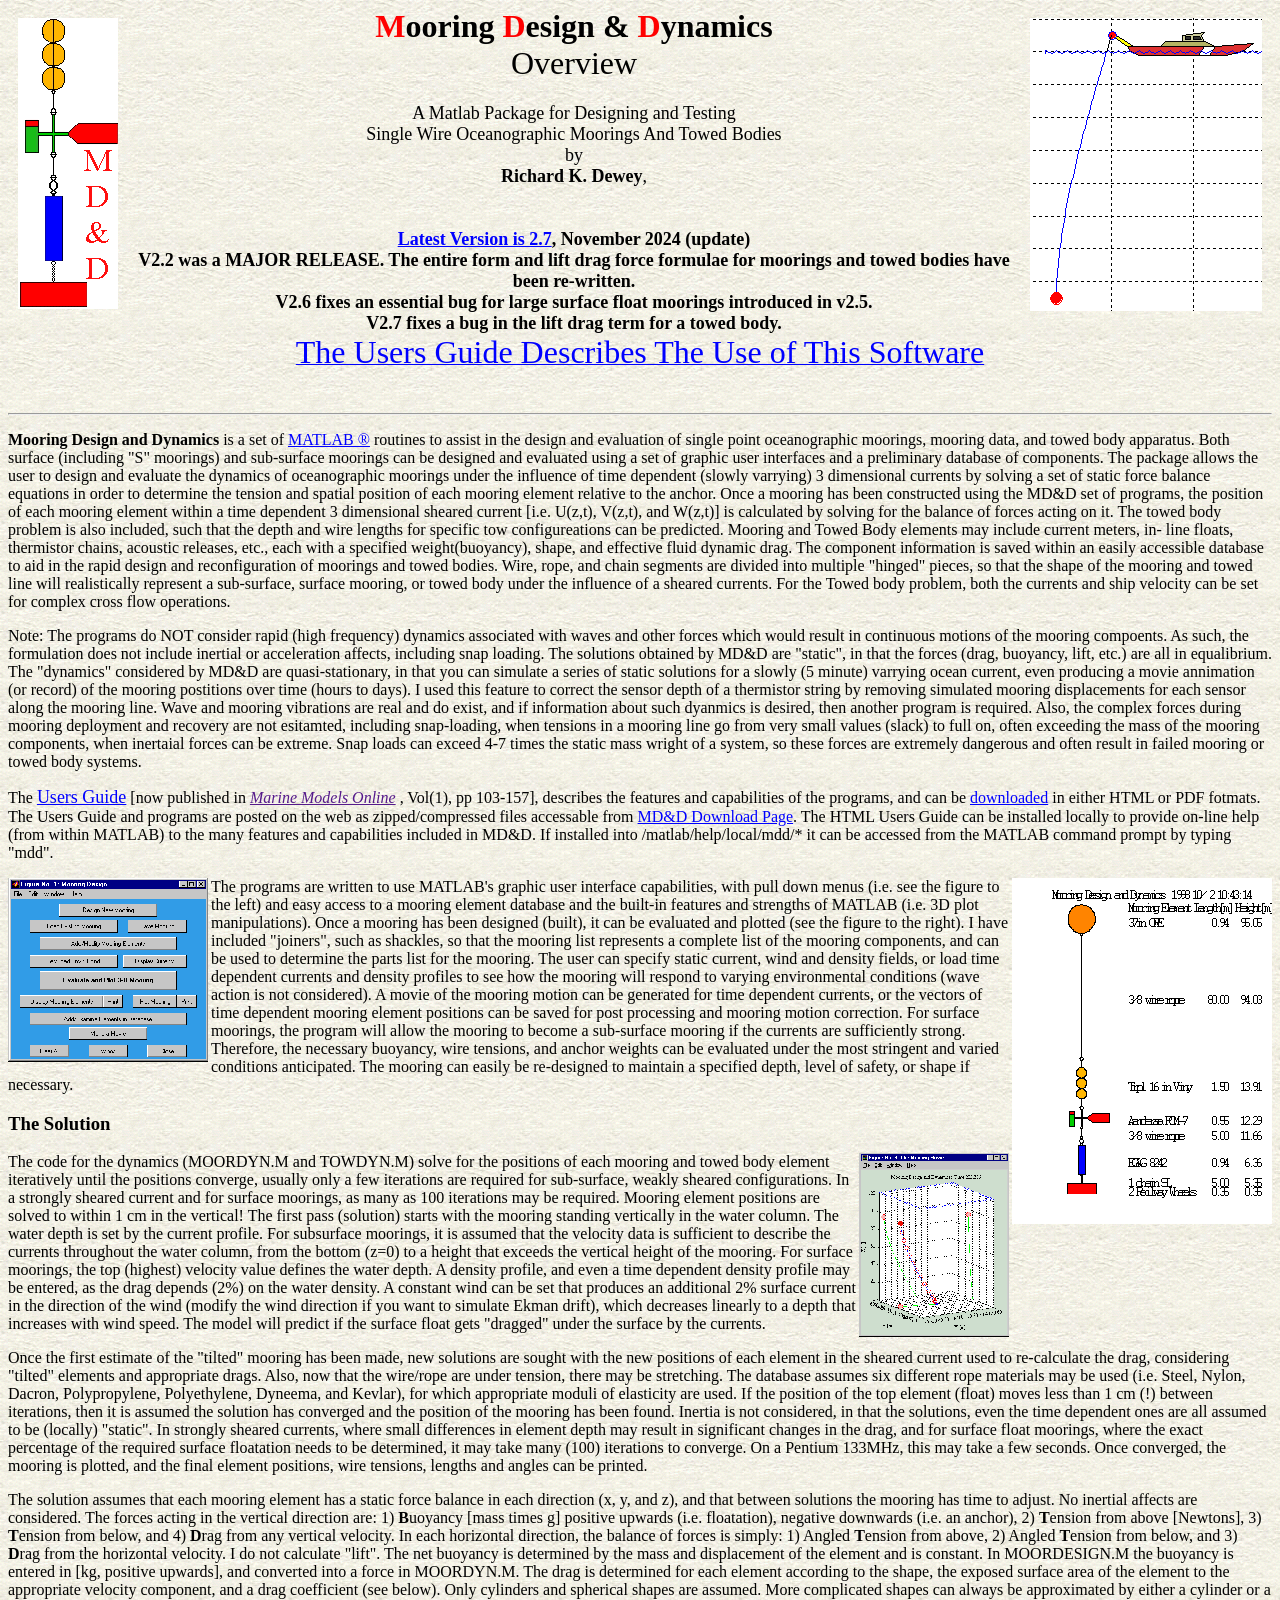
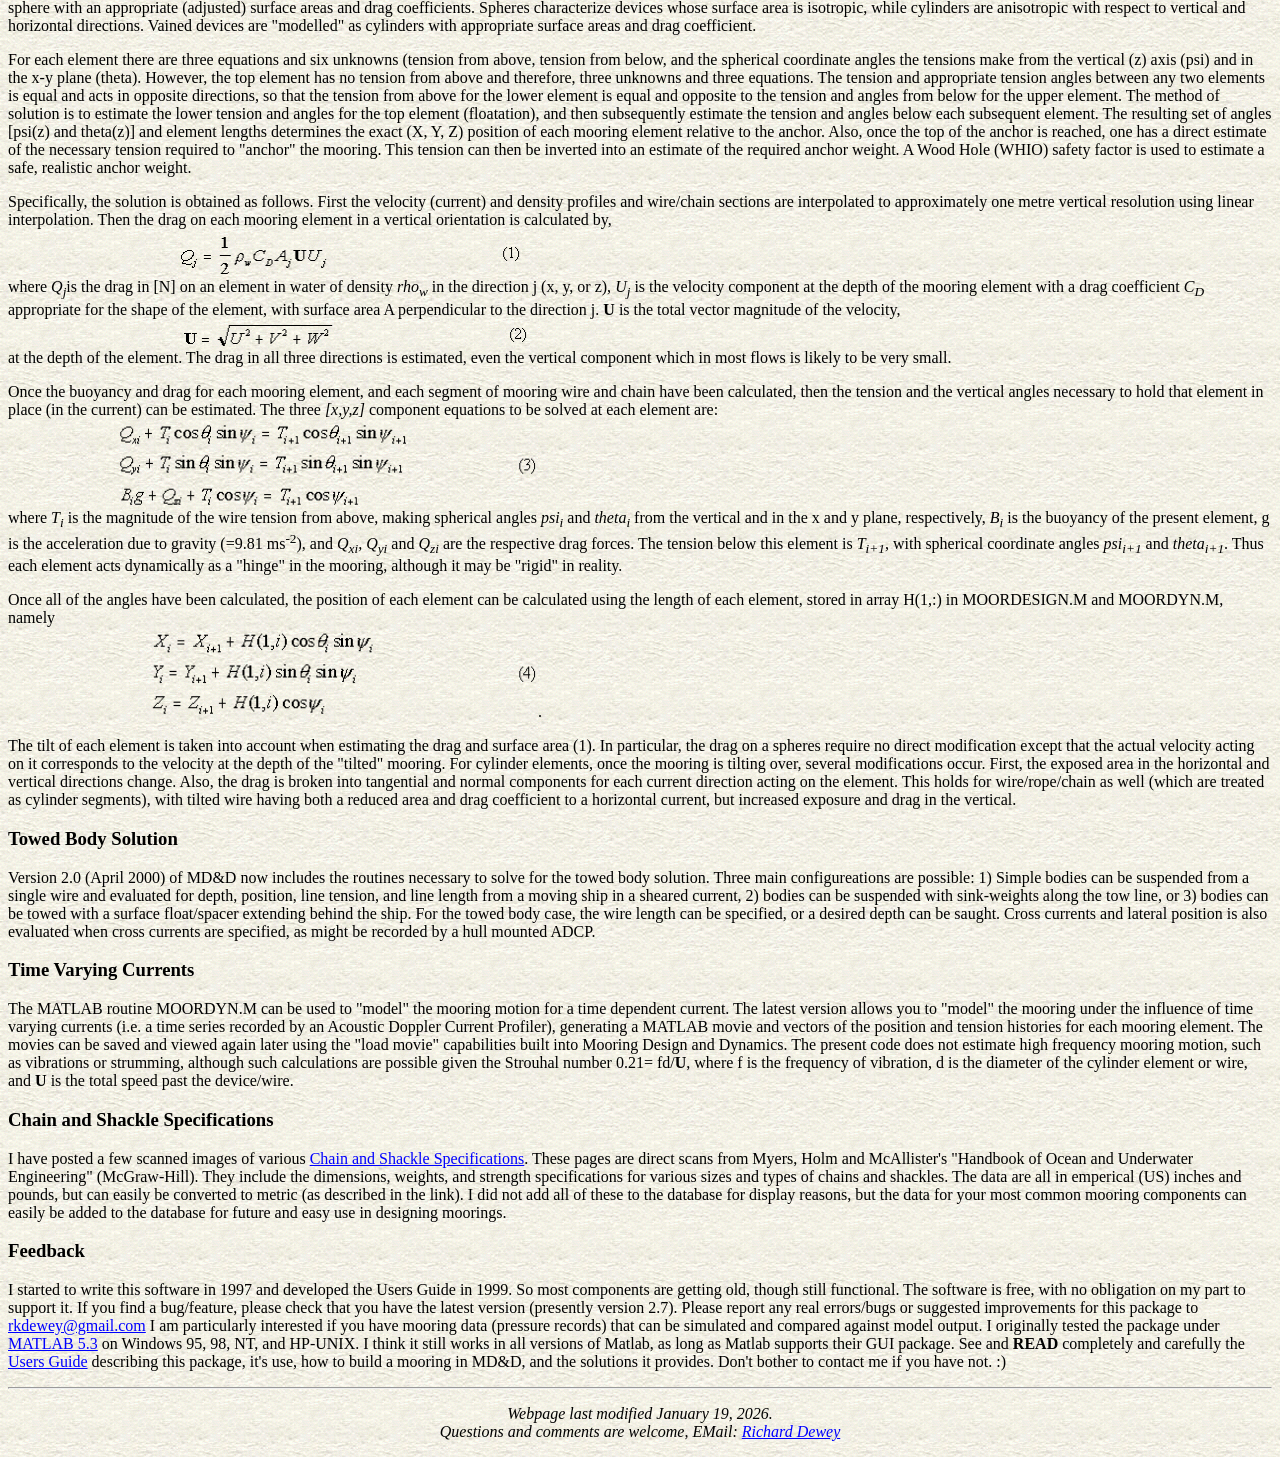
<file: index.html>
<HTML> <HEAD>
<TITLE>Mooring Design and Dynamics</TITLE>
</HEAD> <BODY BACKGROUND="texture.bmp" TEXT="#000000" LINK="#0000ff" VLINK="#551a8b"
ALINK="#ff0000" BGCOLOR="#c0c0c0">

<META  name="keywords" content="oceanographic mooring design cable dynamics ocean mooring
design oceanography thermistor computer program MATLAB line position tension anchor graphics
display wire rope chain current meter floatation sub-surface surface solution angle graphic user
interface gui components">

<img src="mdd.gif" align="left" hspace=10 vspace=10 width="100" height="291">
<img src="tow.gif" align="right" hspace=10 vspace=10 width="232" height="293">
<P ALIGN="CENTER"><FONT SIZE="+3"><b><font color="red">M</font>ooring <font color="red">D</font>esign &#38
<font color="red">D</font>ynamics</b><br>
Overview</FONT><br>
<font size=+1><br>A Matlab Package for Designing and Testing<br>
Single Wire Oceanographic Moorings And Towed Bodies<br>by<br>
<b>Richard K. Dewey</b>,<br>
<br><br>
<b><a href="menu.html">Latest Version is 2.7</a>, November 2024 (update)<br>
V2.2 was a MAJOR RELEASE. The entire form and lift drag force formulae for moorings and towed bodies have been re-written.<br>
V2.6 fixes an essential bug for large surface float moorings introduced in v2.5.<br>
V2.7 fixes a bug in the lift drag term for a towed body.</b></font><br>

<a href="mdd.html"><font size="+3">The Users Guide Describes The Use of This Software</font></a></p><br><hr>

<P><strong>Mooring Design and
Dynamics</strong> is a set of
<a href="https://www.mathworks.com/" target="_blank">MATLAB &reg</a> routines to
assist in the design and evaluation of single point oceanographic moorings, mooring data,
and towed body apparatus. Both
surface (including "S" moorings) and sub-surface moorings can be designed and evaluated using a
set of graphic user interfaces and a preliminary database of components. The package allows the user
to design and evaluate the dynamics of oceanographic moorings under the influence of time dependent
(slowly varrying) 3 dimensional currents by solving a set of static force balance equations in order to determine
the tension and spatial position of each mooring element relative to the anchor.
Once a mooring has been constructed using
the MD&D set of programs, the position of each mooring element within a time dependent 3 dimensional
sheared current [i.e. U(z,t), V(z,t), and W(z,t)] is calculated by solving for the balance of forces
acting on it. The towed body problem is also included, such that the depth and wire lengths for specific tow
configureations can be predicted. Mooring and Towed Body elements may include current meters, in-
line floats, thermistor chains,
acoustic releases, etc., each with a specified weight(buoyancy), shape, and effective fluid dynamic drag.
The component information is saved within an easily accessible database to aid in the rapid design and
reconfiguration of moorings and towed bodies. Wire, rope, and chain segments are divided
into multiple "hinged" pieces, so that the shape of the mooring and towed line will realistically represent a
sub-surface, surface mooring, or towed body under the influence of a sheared currents. For the Towed body
problem, both the currents and ship velocity can be set for complex cross flow operations.</P>

<p>Note: The programs do NOT consider rapid (high frequency) dynamics associated with waves and other forces which would
result in continuous motions of the mooring compoents. As such, the formulation does not include inertial or
acceleration affects, including snap loading. The solutions obtained by MD&D are "static", in that the forces
(drag, buoyancy, lift, etc.) are all in equalibrium. The "dynamics" considered by MD&D are quasi-stationary,
in that you can simulate a series of static solutions for a slowly (5 minute) varrying
ocean current, even producing a movie annimation (or record) of the mooring postitions over time (hours to days).
I used this feature to correct the sensor depth of a thermistor string by removing simulated mooring displacements
for each sensor along the mooring line.
Wave and mooring vibrations are real and do exist, and if information about such dyanmics is desired, then
another program is required. Also, the complex forces during mooring deployment and recovery are not esitamted,
including snap-loading, when tensions in a mooring line go from very small values (slack) to full on, often exceeding
the mass of the mooring components, when inertaial forces can be extreme. Snap loads can exceed 4-7 times the
static mass wright of a system, so these forces are extremely dangerous and often result in failed mooring or towed body systems.</p>


<P>The <a href="mdd.html"
title="Users Guide: 500 KBytes"><font size="+1">Users Guide</font></a> [now published in
<i><a href="">Marine Models Online</a>
</i>, Vol(1), pp 103-157], describes the features and capabilities of the programs, and can be
<a href="menu.html">downloaded</a> in either HTML or PDF fotmats.
The Users Guide and programs are posted on the
web as zipped/compressed files accessable from
<a href="menu.html">MD&D Download Page</a>.
The HTML Users Guide can be installed locally to provide
on-line help (from within MATLAB) to the many features and capabilities included in MD&D. If
installed into /matlab/help/local/mdd/* it can be accessed from the MATLAB command prompt by typing
"mdd". </P>

<p>The programs are written to use MATLAB's graphic user interface capabilities,
<a href="mddfig1.gif"><img src="mddfig1sm.gif" align="left" width="200" height="184"></a>
<a href="mddmoor1.gif"><img src="mddmoor1sm.gif" align="right" width="260" height="346"></a>
 with pull down
menus (i.e. see the figure to the left) and easy access to a mooring element database
and the built-in features and strengths of MATLAB (i.e. 3D plot manipulations). Once a
mooring has been designed (built), it can be evaluated and plotted (see the figure to
the right). I have included "joiners", such as shackles, so that the mooring list
represents a complete list of the mooring components, and can be used to determine the
parts list for the mooring. The user can specify static current, wind and density
fields, or load time dependent currents and density profiles to see how the mooring
will respond to varying environmental conditions (wave action is not considered). A
movie of the mooring motion can be generated for time dependent currents, or the
vectors of time dependent mooring element positions can be saved for post processing
and mooring motion correction. For surface moorings, the program will allow the
mooring to become a sub-surface mooring if the currents are sufficiently strong.
Therefore, the necessary buoyancy, wire tensions, and anchor weights can be evaluated
under the most stringent and varied conditions anticipated. The mooring can easily be
re-designed to maintain a specified depth, level of safety, or shape if necessary.</p>

<h3>The Solution</h3>

<P>The code for the dynamics (MOORDYN.M and TOWDYN.M) solve for the positions of each mooring and towed body
<a href="mddjdfs97.gif"><img src="mddjdfs97sm.gif" align="right" width="150" height="184"></a>
element iteratively until the positions converge, usually only a few iterations are
required for sub-surface, weakly sheared configurations. In a strongly sheared current and for
surface moorings, as many as 100 iterations may be required. Mooring element positions
are solved to within 1 cm in the vertical! The first pass (solution) starts with the
mooring standing vertically in the water column. The water depth is set by the current
profile. For subsurface moorings, it is assumed that the velocity data is sufficient
to describe the currents throughout the water column, from the bottom (z=0) to a
height that exceeds the vertical height of the mooring. For surface moorings, the top
(highest) velocity value defines the water depth. A density profile, and even a time
dependent density profile may be entered, as the drag depends (2%) on the water
density. A constant wind can be set that produces an additional 2% surface current in
the direction of the wind (modify the wind direction if you want to simulate Ekman
drift), which decreases linearly to a depth that increases with wind speed. The model
will predict if the surface float gets "dragged" under the surface by the currents.
</p>

<p>Once the first estimate of the "tilted" mooring has been made, new solutions are
sought with the new positions of each element in the sheared current used to
re-calculate the drag, considering "tilted" elements and appropriate drags. Also, now
that the wire/rope are under tension, there may be stretching. The database assumes
six different rope materials may be used (i.e. Steel, Nylon, Dacron, Polypropylene,
Polyethylene, Dyneema, and Kevlar), for which appropriate moduli of elasticity are used. If the
position of the top element (float) moves less than 1 cm (!) between iterations, then
it is assumed the solution has converged and the position of the mooring has been
found. Inertia is not considered, in that the solutions, even the time dependent ones
are all assumed to be (locally) "static". In strongly sheared currents, where small
differences in element depth may result in significant changes in the drag, and for
surface float moorings, where the exact percentage of the required surface floatation
needs to be determined, it may take many (100) iterations to converge. On a Pentium
133MHz, this may take a few seconds. Once converged, the mooring is plotted, and the
final element positions, wire tensions, lengths and angles can be printed.</P>

<P>The solution assumes that each mooring element has a static force balance in each
direction (x, y, and z), and that between solutions the mooring has time to adjust. No
inertial affects are considered. The forces acting in the vertical direction are: 1)
<STRONG>B</STRONG>uoyancy [mass times g] positive upwards (i.e. floatation), negative
downwards (i.e. an anchor), 2) <STRONG>T</STRONG>ension from above [Newtons], 3)
<STRONG>T</STRONG>ension from below, and 4) <STRONG>D</STRONG>rag from any vertical
velocity. In each horizontal direction, the balance of forces is simply: 1) Angled
<STRONG>T</STRONG>ension from above, 2) Angled <STRONG>T</STRONG>ension from below,
and 3) <STRONG>D</STRONG>rag from the horizontal velocity. I do not calculate "lift".
The net buoyancy is determined by the mass and displacement of the element and is
constant. In MOORDESIGN.M the buoyancy is entered in [kg, positive upwards], and
converted into a force in MOORDYN.M. The drag is determined for each element according
to the shape, the exposed surface area of the element to the appropriate velocity
component, and a drag coefficient (see below). Only cylinders and spherical shapes are
assumed. More complicated shapes can always be approximated by either a cylinder or a
sphere with an appropriate (adjusted) surface areas and drag coefficients. Spheres
characterize devices whose surface area is isotropic, while cylinders are anisotropic
with respect to vertical and horizontal directions. Vained devices are "modelled" as
cylinders with appropriate surface areas and drag coefficient. </P>

<P>For each element there are three equations and six unknowns (tension from above,
tension from below, and the spherical coordinate angles the tensions make from the
vertical (z) axis (psi) and in the x-y plane (theta). However, the top element has no
tension from above and therefore, three unknowns and three equations. The tension and
appropriate tension angles between any two elements is equal and acts in opposite
directions, so that the tension from above for the lower element is equal and opposite
to the tension and angles from below for the upper element. The method of solution is
to estimate the lower tension and angles for the top element (floatation), and then
subsequently estimate the tension and angles below each subsequent element. The
resulting set of angles [psi(z) and theta(z)] and element lengths determines the exact
(X, Y, Z) position of each mooring element relative to the anchor. Also, once the top
of the anchor is reached, one has a direct estimate of the necessary tension required
to "anchor" the mooring. This tension can then be inverted into an estimate of the
required anchor weight. A Wood Hole (WHIO) safety factor is used to estimate a safe,
realistic anchor weight.</P>

<P>Specifically, the solution is obtained as follows. First the velocity (current) and
density profiles and wire/chain sections are interpolated to approximately one metre
vertical resolution using linear interpolation. Then the drag on each mooring element
in a vertical orientation is calculated by,<br> <img src="mdeq01.gif" width="512"
height="49" align=bottom ><br> where <EM>Q<SUB>j</SUB></EM>is the drag in [N] on an
element in water of density <EM>rho<SUB>w</SUB></EM> in the direction j (x, y, or z),
<EM>U<SUB>j</SUB></EM> is the velocity component at the depth of the mooring element
with a drag coefficient <EM>C<SUB>D</SUB></EM> appropriate for the shape of the
element, with surface area A perpendicular to the direction j. <STRONG>U</STRONG> is
the total vector magnitude of the velocity,<br> <img src="mdeq02.gif" width="521"
height="30" align=bottom ><br> at the depth of the element. The drag in all three
directions is estimated, even the vertical component which in most flows is likely to
be very small.</P>

<P>Once the buoyancy and drag for each mooring element, and each segment of mooring
wire and chain have been calculated, then the tension and the vertical angles
necessary to hold that element in place (in the current) can be estimated. The three
<em>[x,y,z]</em> component equations to be solved at each element are:<br> <img
src="mdeq03.gif" width="530" height="90" align=bottom ><br> where
<EM>T<SUB>i</SUB></EM> is the magnitude of the wire tension from above, making
spherical angles <EM>psi<SUB>i</SUB></EM> and  <EM>theta<SUB>i</SUB></EM> from the
vertical and in the x and y plane, respectively, <EM>B<SUB>i</SUB> </EM>is the
buoyancy of the present element, g is the acceleration due to gravity (=9.81
ms<SUP>-2</SUP>), and <em>Q<SUB>xi</SUB>, Q<SUB>yi</SUB></em> and
<em>Q<SUB>zi</SUB></em> are the respective drag forces. The tension below this element
is <EM>T<SUB>i+1</SUB></EM>, with spherical coordinate angles
<EM>psi<sub>i+1</sub></em> and <em>theta<sub>i+1</sub></em>. Thus each element acts
dynamically as a "hinge" in the mooring, although it may be "rigid" in reality.</p>

<p>Once all of the angles have been calculated, the position of each element can be
calculated using the length of each element, stored in array H(1,:) in MOORDESIGN.M
and MOORDYN.M, namely <br> <img src="mdeq04.gif" width="530" height="90" align=bottom
>.</P>

<P>The tilt of each element is taken into account when estimating the drag and surface
area (1). In particular, the drag on a spheres require no direct modification except
that the actual velocity acting on it corresponds to the velocity at the depth of the
"tilted" mooring. For cylinder elements, once the mooring is tilting over, several
modifications occur. First, the exposed area in the horizontal and vertical directions
change. Also, the drag is broken into tangential and normal components for each
current direction acting on the element. This holds for wire/rope/chain as well (which
are treated as cylinder segments), with tilted wire having both a reduced area and
drag coefficient to a horizontal current, but increased exposure and drag in the
vertical.</P>

<h3>Towed Body Solution</h3>

<p>Version 2.0 (April 2000) of MD&D now includes the routines necessary to solve for the towed body
solution. Three main configureations are possible: 1) Simple bodies can be suspended from
a single wire and evaluated for depth, position, line tension, and line length from a
moving ship in a sheared current, 2) bodies can be suspended with sink-weights along the
tow line, or 3) bodies can be towed with a surface float/spacer extending behind the ship.
For the towed body case, the wire length can be specified, or a desired depth can be
saught. Cross currents and lateral position is also evaluated when cross currents are
specified, as might be recorded by a hull mounted ADCP.</p>

<h3>Time Varying Currents</h3>

<P>The MATLAB routine MOORDYN.M can be used to "model" the mooring motion for a time
dependent current. The latest version allows you to "model" the mooring under the
influence of time varying currents (i.e. a time series recorded by an Acoustic Doppler
Current Profiler), generating a MATLAB movie and vectors of the position and tension
histories for each mooring element. The movies can be saved and viewed again later
using the "load movie" capabilities built into Mooring Design and Dynamics. The
present code does not estimate high frequency mooring motion, such as vibrations or
strumming, although such calculations are possible given the Strouhal number 0.21=
fd/<strong>U</strong>, where f is the frequency of vibration, d is the diameter of the
cylinder element or wire, and <strong>U</strong> is the total speed past the
device/wire.</P>

<h3>Chain and Shackle Specifications</h3>

<p>I have posted a few scanned images of various <a href="chainspecs.html">Chain and
Shackle Specifications</a>. These pages are direct scans from Myers, Holm and
McAllister's "Handbook of Ocean and Underwater Engineering" (McGraw-Hill). They
include the dimensions, weights, and strength specifications for various sizes and
types of chains and shackles. The data are all in emperical (US) inches and pounds, but can easily be
converted to metric (as described in the link). I did not add all of these to the database for display reasons,
but the data for your most common mooring components can easily be added to the
database for future and easy use in designing moorings. </p>

<h3>Feedback</h3>

<p>I started to write this software in 1997 and developed the Users Guide in 1999. So most components are
getting old, though still functional. The software is free, with no obligation on my part to support it.
If you find a bug/feature, please check that you have the latest version (presently version 2.7). Please report any
real errors/bugs or suggested improvements for this package to <a
href="mailto:rkdewey@gmail.com">rkdewey@gmail.com</a> I am particularly interested if you
have mooring data (pressure records) that can be simulated and compared against model
output. I originally tested the package under <a href="https://www.mathworks.com/" target="_blank">MATLAB
5.3</a> on Windows 95, 98, NT, and HP-UNIX.  I think it still works in all versions of Matlab, as long as Matlab supports their GUI package.
See and <b>READ</b> completely and carefully the <a href="mdd.html">Users Guide</a>
describing this package, it's use, how to build a mooring in MD&D, and the solutions it provides.
Don't bother to contact me if you have not. :)</p>

<hr>
<p><center>
<i>Webpage last modified January 19, 2026.<br> Questions and comments are welcome, EMail: <a href="mailto:rkdewey@gmail.com">Richard Dewey</a> </i>
</center></p>

</BODY>
</HTML>
</file>
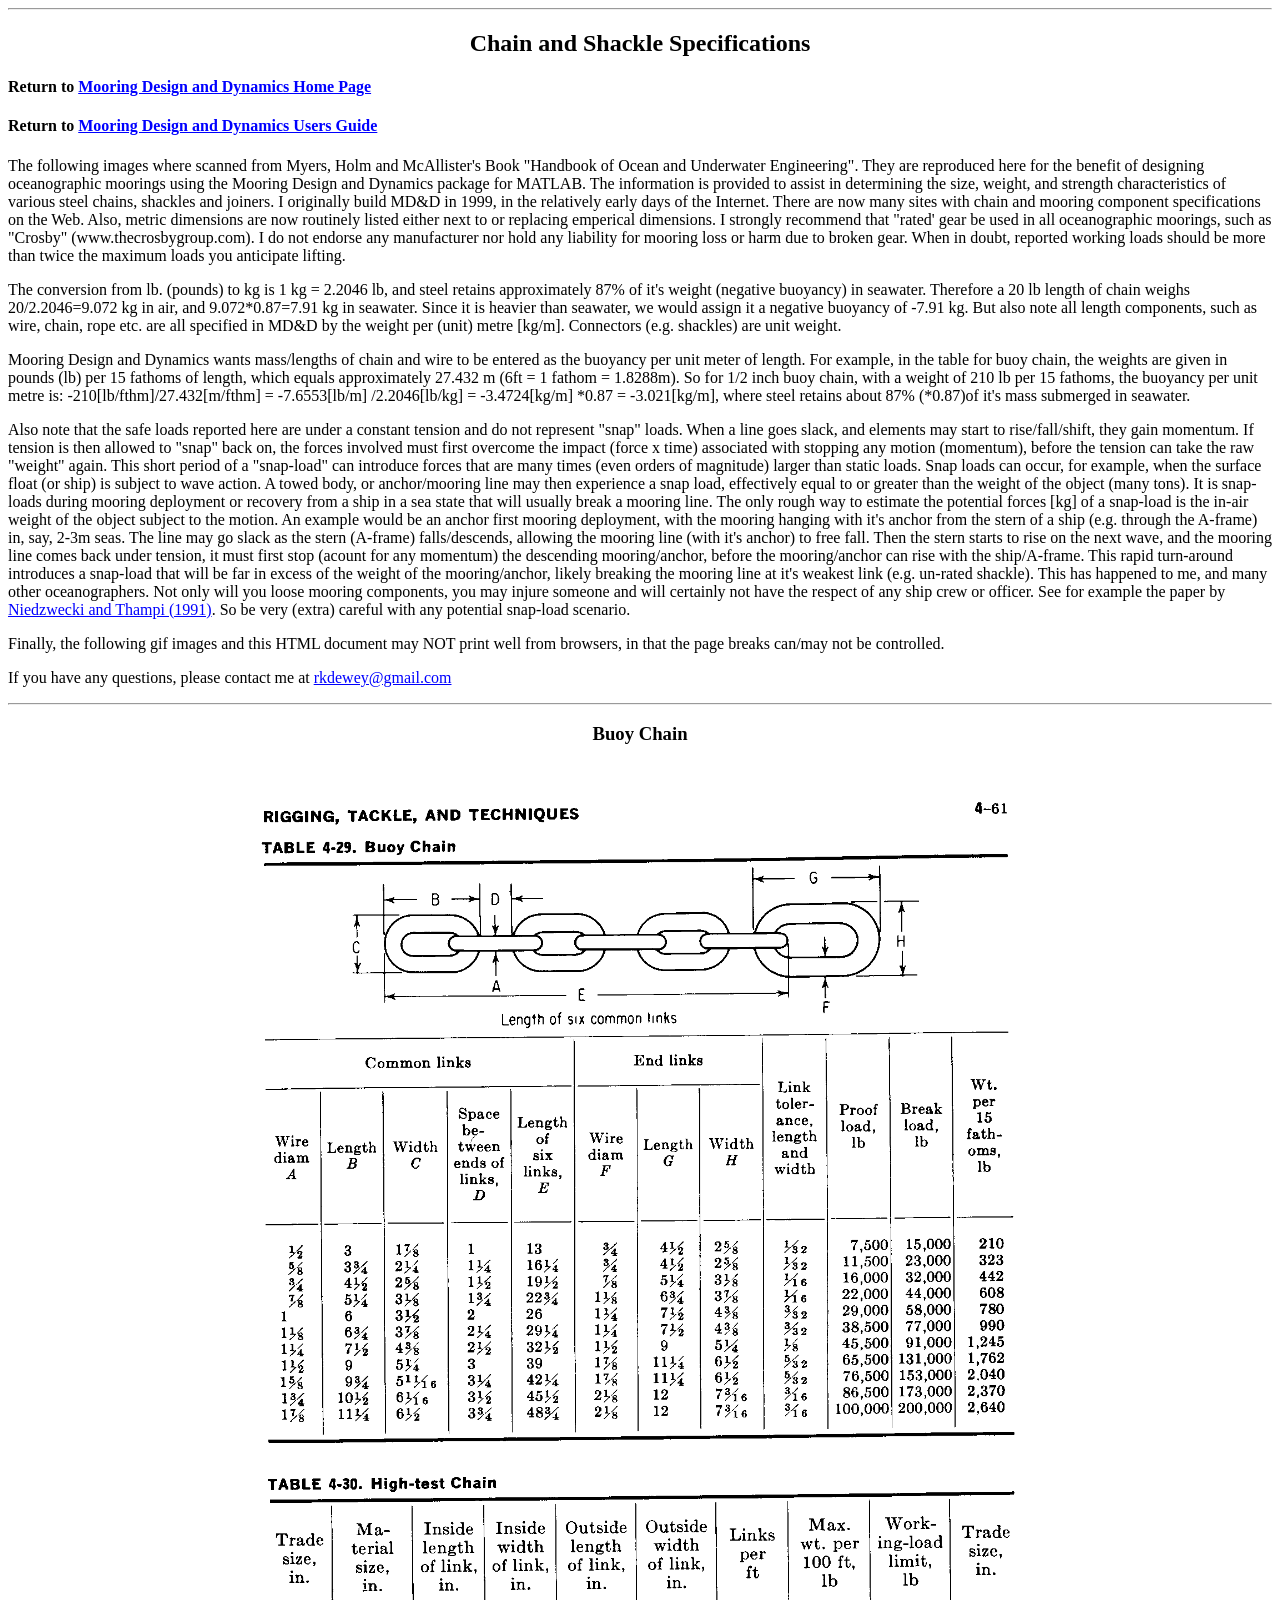
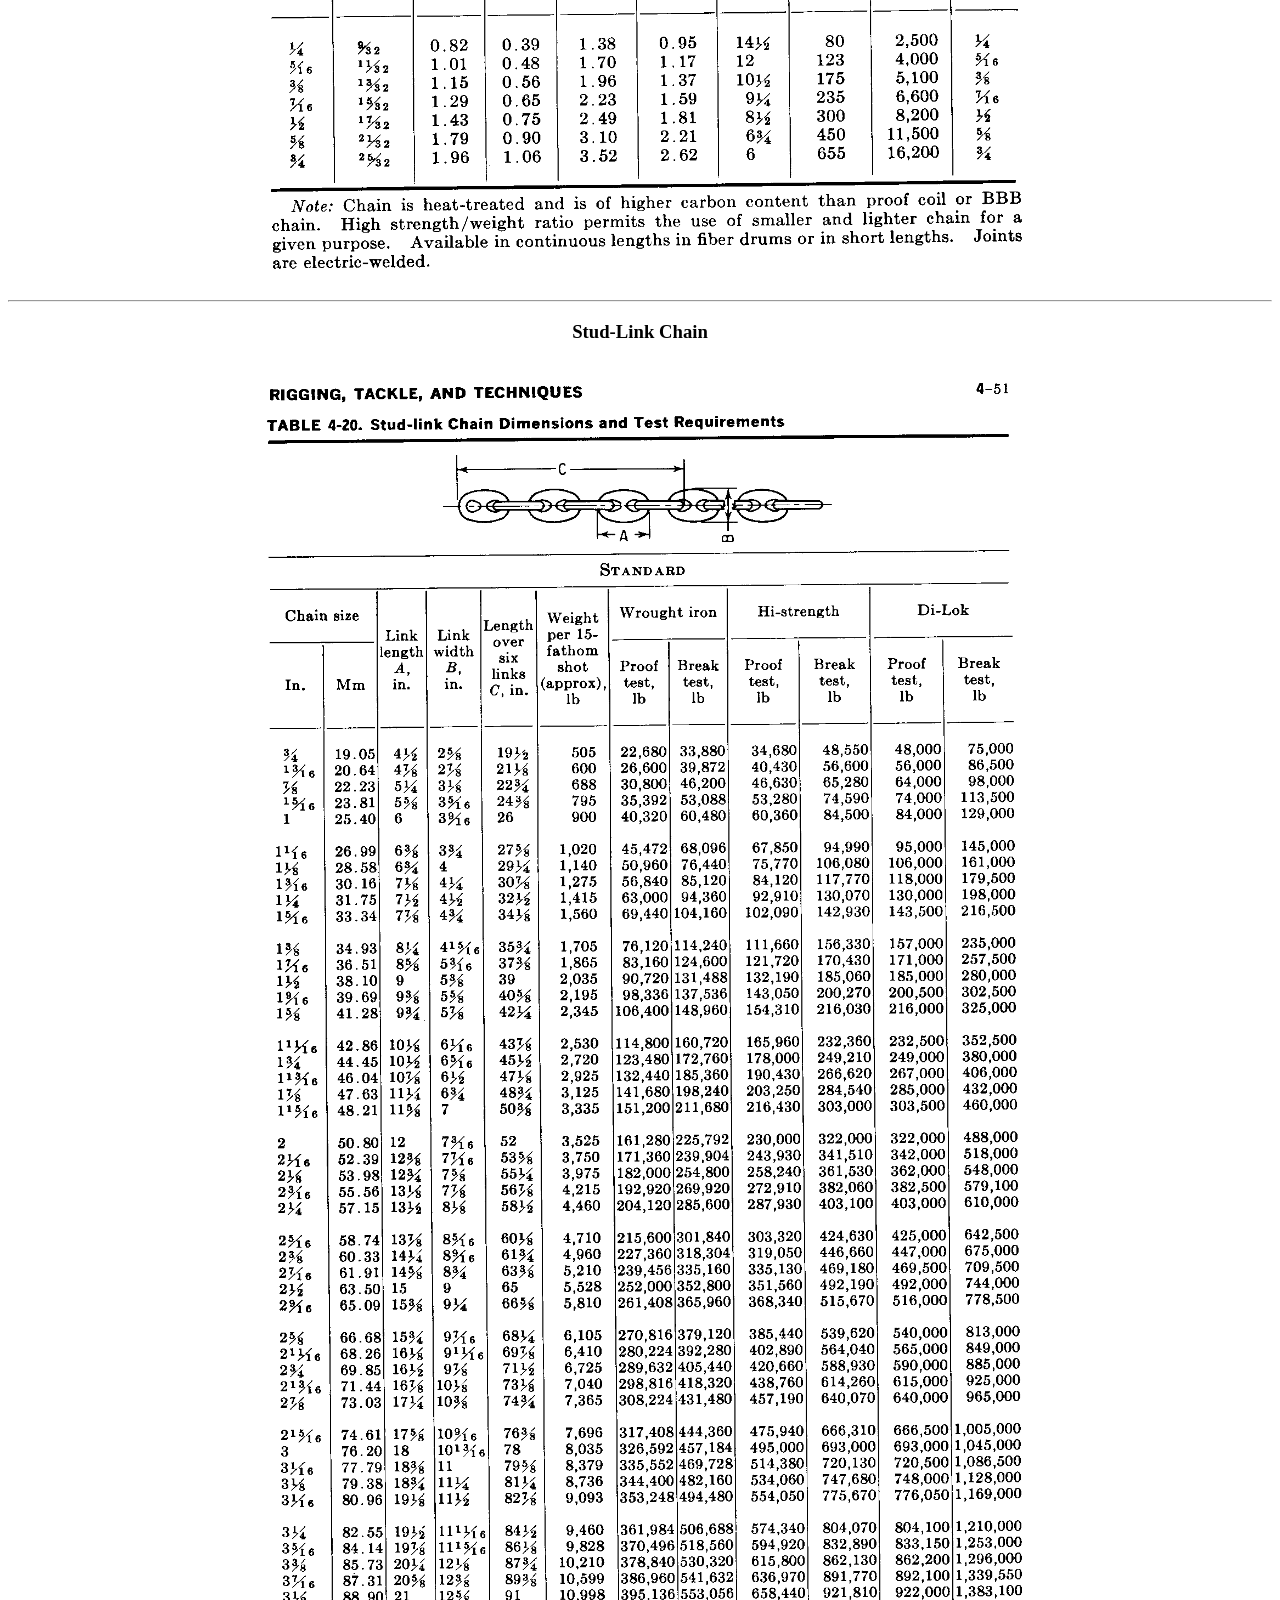
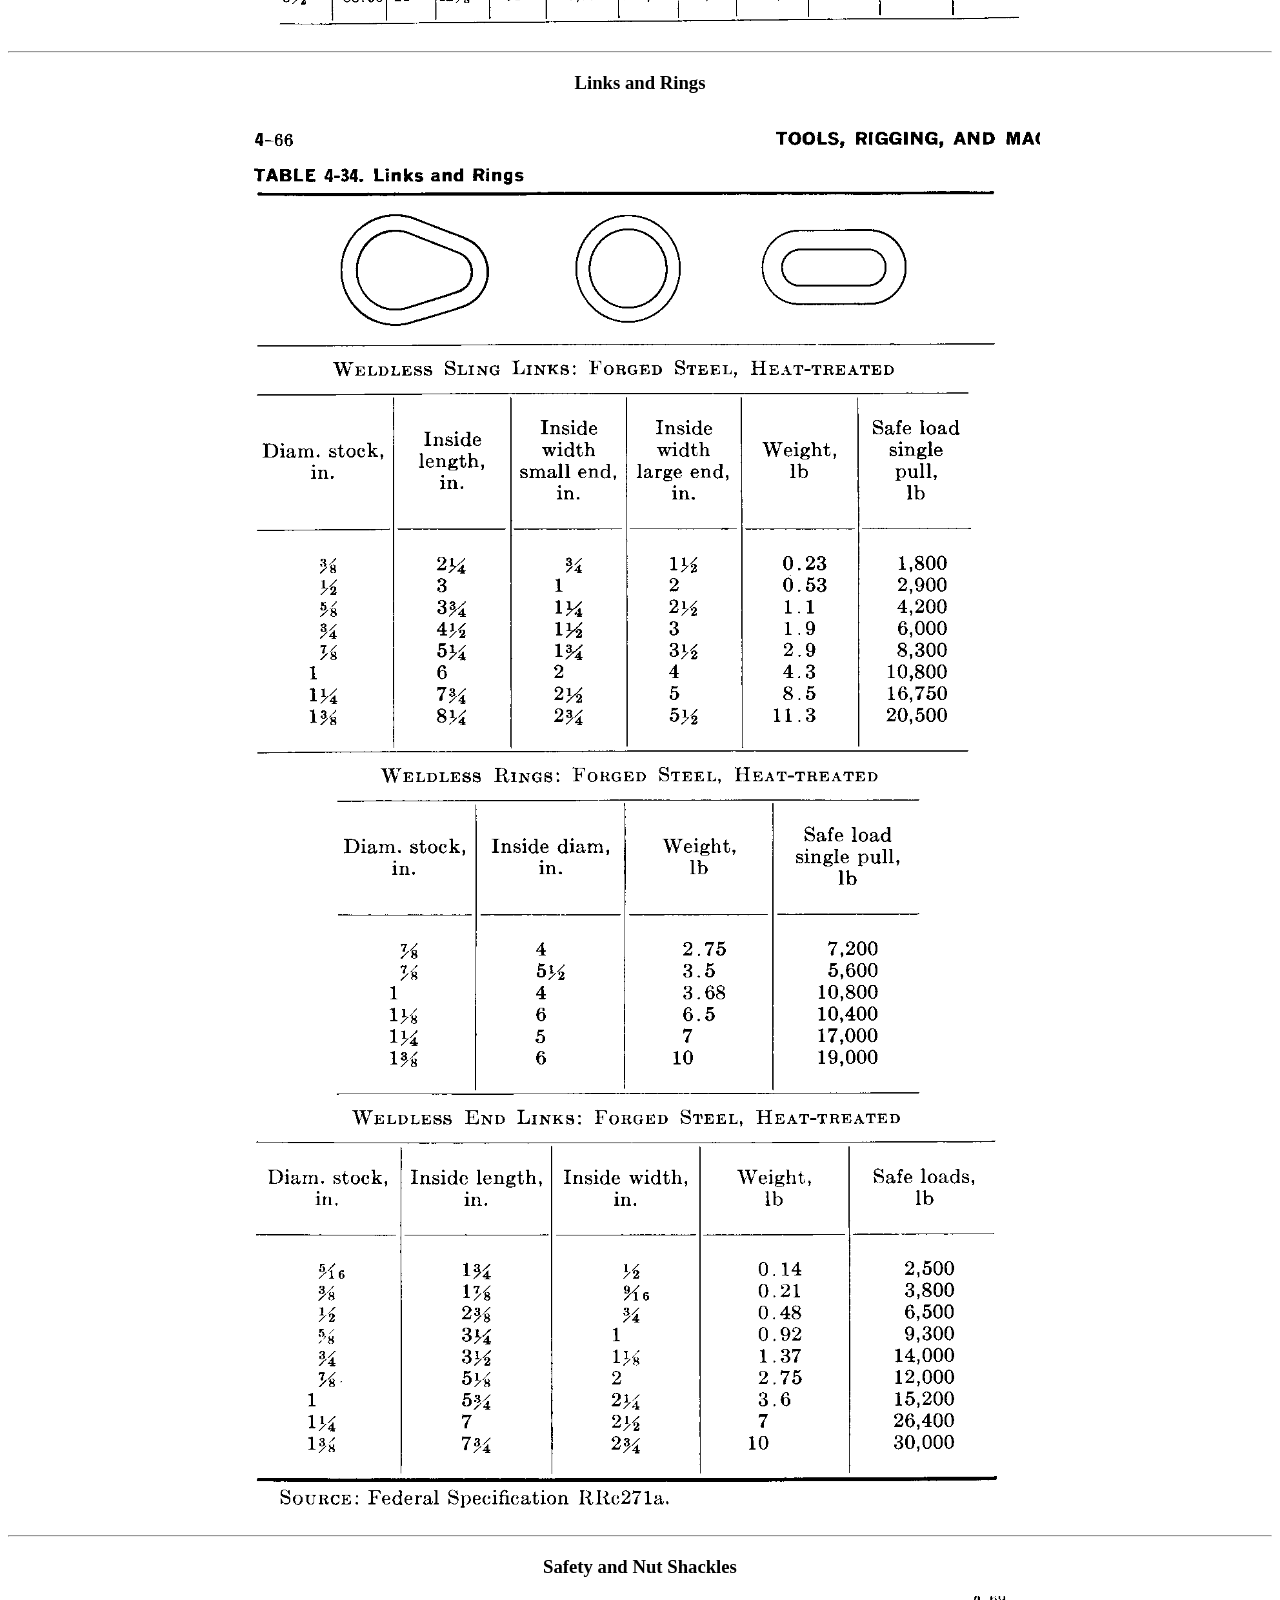
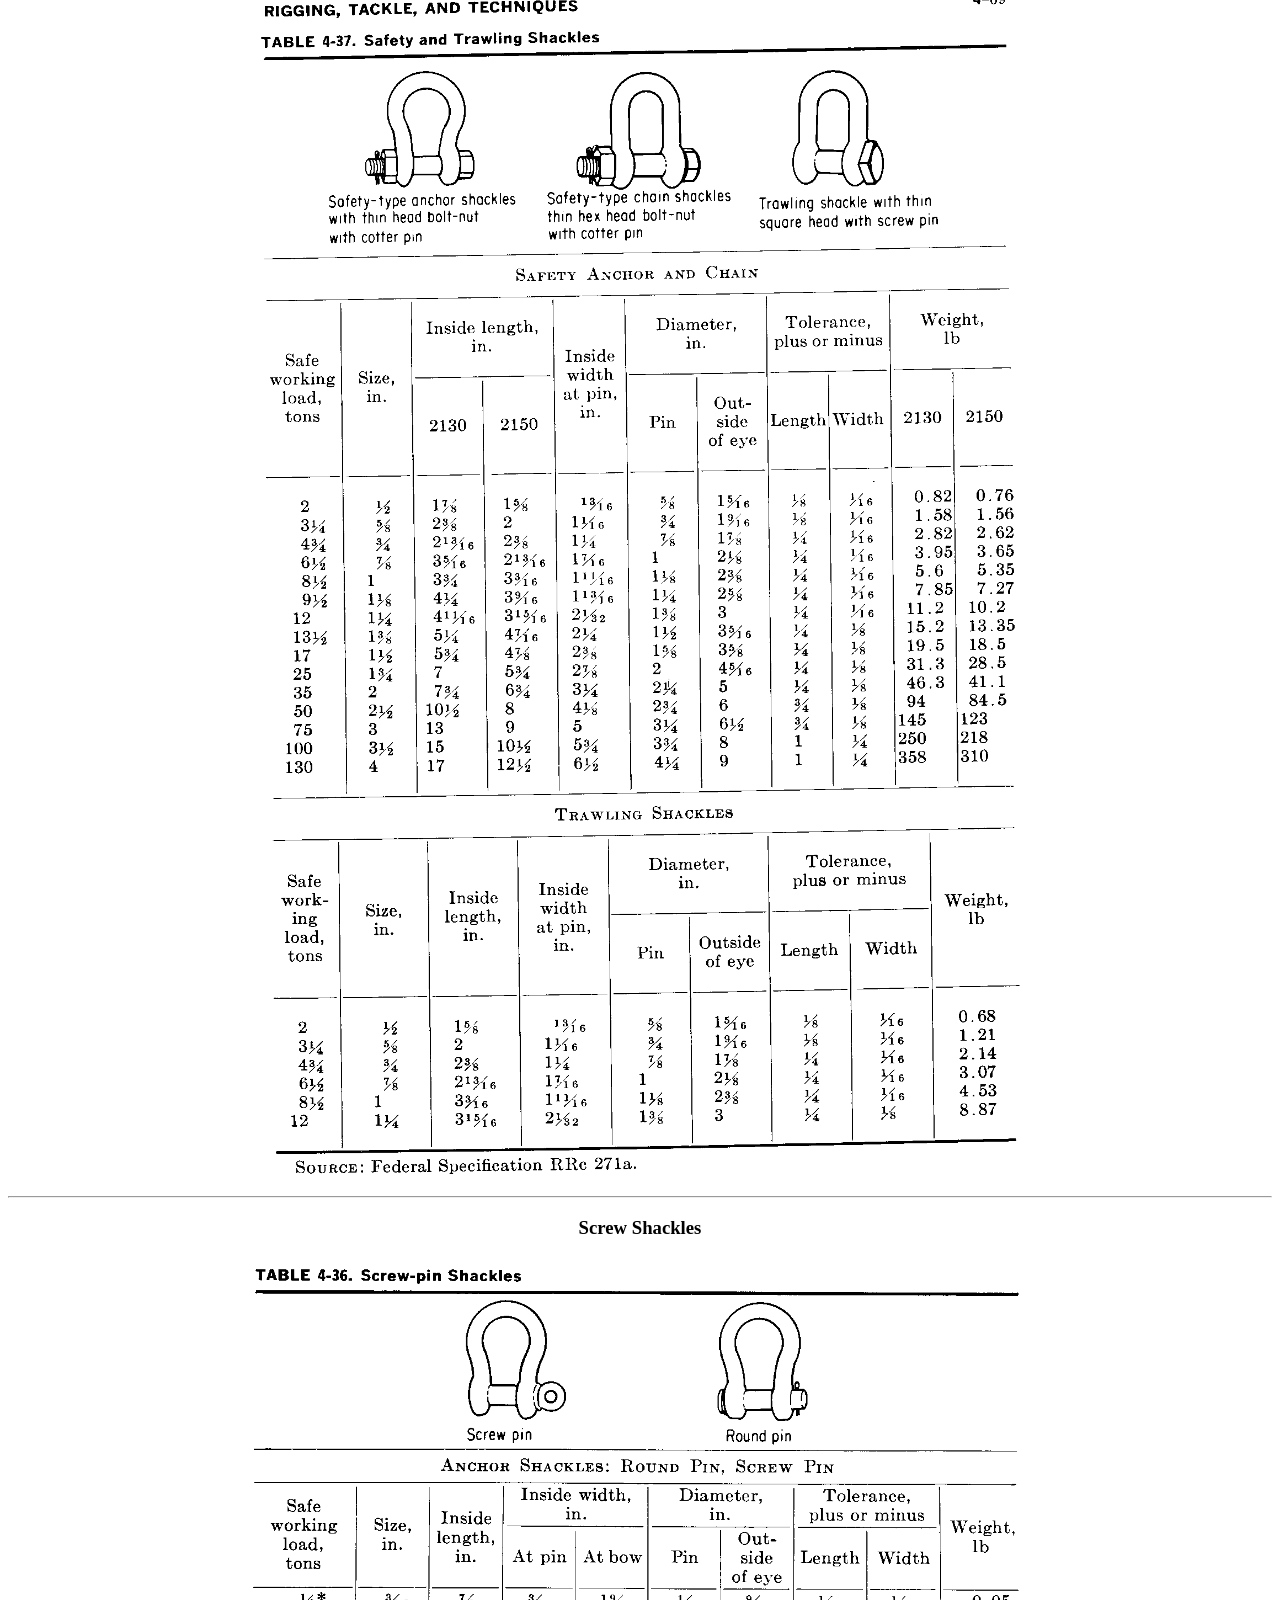
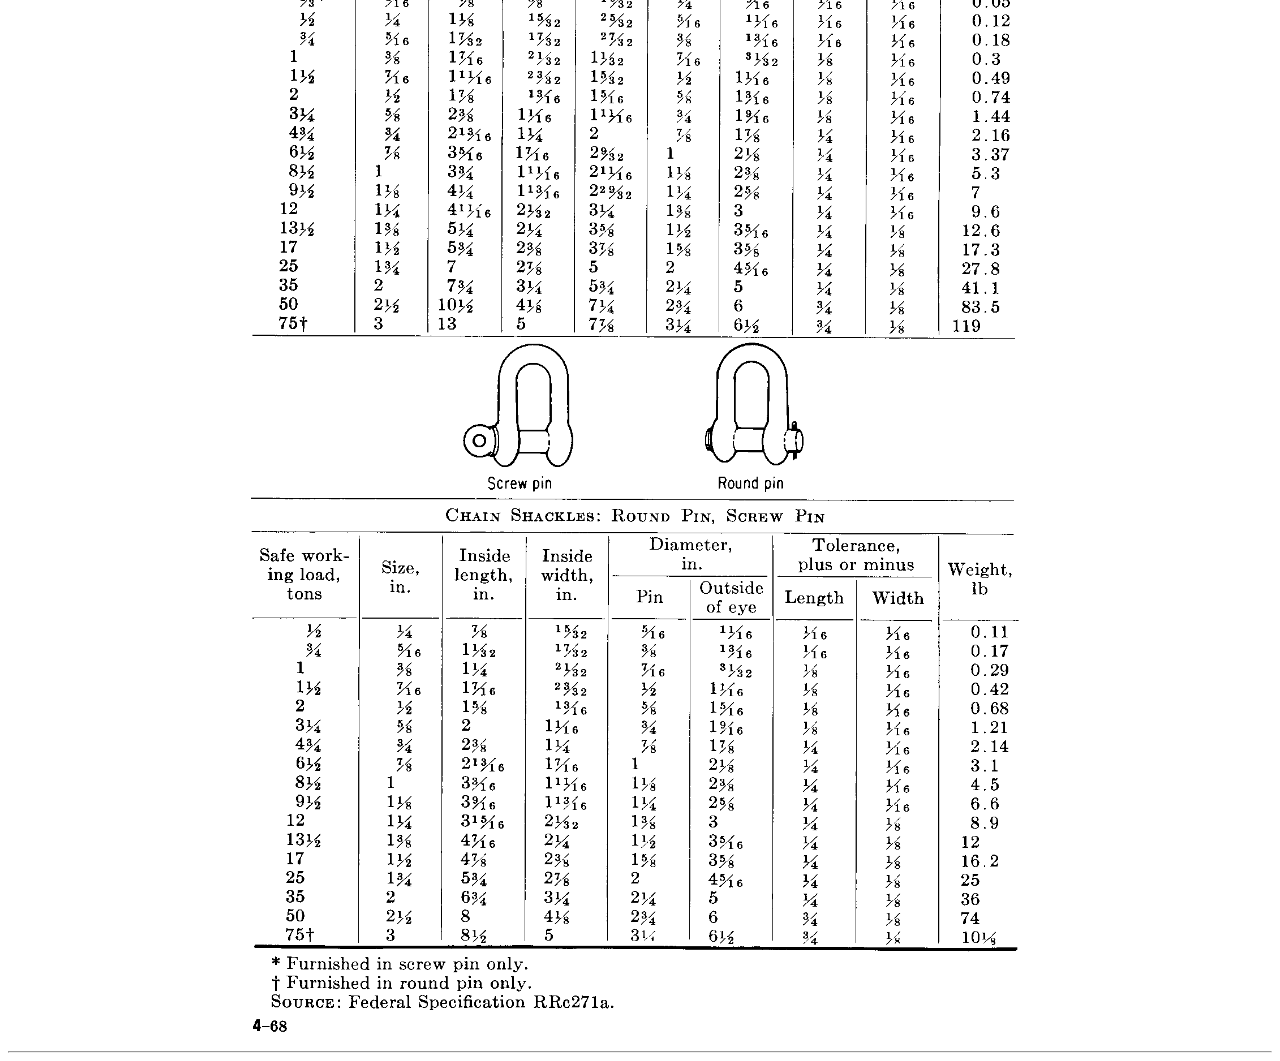
<file: chainspecs.html>
<html>

<head>
<title>Chain and Shackle Specifications</title>
</head>

<body text="#000000"
link="#0000FF"
vlink="#BF00BF" alink="#0077FF">
<hr>
<h2 align=center>Chain and Shackle Specifications</h2>

<h4>Return to <a href="index.html">Mooring Design and Dynamics Home Page</a></h4>
<h4>Return to <a href="mdd.html">Mooring Design and Dynamics Users Guide</a></h4>

<p> The following images where scanned from Myers, Holm and McAllister's Book
"Handbook of Ocean and Underwater Engineering". They are reproduced here for the
benefit of designing oceanographic moorings using the Mooring Design and Dynamics
package for MATLAB. The information is provided to assist in determining the size,
weight, and strength characteristics of various steel chains, shackles and joiners.
I originally build MD&D in 1999, in the relatively early days of the Internet. There are
now many sites with chain and mooring component specifications on the Web. Also, metric dimensions
are now routinely listed either next to or replacing emperical dimensions. I strongly recommend that
"rated' gear be used in all oceanographic moorings, such as "Crosby" (www.thecrosbygroup.com). I do not endorse any
manufacturer nor hold any liability for mooring loss or harm due to broken gear. When in doubt, reported working
loads should be more than twice the maximum loads you anticipate lifting.</p>

<p>The conversion from lb. (pounds) to kg is 1 kg = 2.2046 lb, and steel retains approximately 87%
of it's weight (negative buoyancy) in seawater. Therefore a 20 lb length of chain weighs
20/2.2046=9.072 kg in air, and 9.072*0.87=7.91 kg in seawater. Since it is heavier than
seawater, we would assign it a negative buoyancy of -7.91 kg. But also note all
length components, such as wire, chain, rope etc.
are all specified in MD&D by the weight per (unit) metre [kg/m]. Connectors (e.g. shackles) are unit weight. </p>

<p>Mooring Design and Dynamics wants mass/lengths of chain and wire to be entered as the
buoyancy per unit meter of length. For example, in the table for buoy chain, the
weights are given in pounds (lb) per 15 fathoms of length, which equals approximately
27.432 m (6ft = 1 fathom = 1.8288m). So for 1/2 inch buoy chain, with a weight of
210 lb per 15 fathoms, the buoyancy per unit metre is: -210[lb/fthm]/27.432[m/fthm] = -7.6553[lb/m]
/2.2046[lb/kg] = -3.4724[kg/m] *0.87 = -3.021[kg/m], where steel retains about 87% (*0.87)of it's
mass submerged in seawater.</p>

<p>Also note that the safe loads reported here are under a constant tension and do not represent "snap" loads.
When a line goes slack, and elements may start to rise/fall/shift, they gain momentum. If tension is then allowed
to "snap" back on, the forces involved must first overcome the impact (force x time) associated with stopping any motion (momentum),
before the tension can take the raw "weight" again. This short period of a "snap-load" can introduce forces
that are many times (even orders of magnitude) larger than static loads. Snap loads can occur, for example, when the
surface float (or ship) is subject to wave action. A towed body, or anchor/mooring line may then experience a snap load,
effectively equal to or greater than the weight of the object (many tons). It is snap-loads during mooring deployment or recovery from a
ship in a sea state that will usually break a mooring line. The only rough way to estimate the potential forces [kg]
of a snap-load is the in-air weight of the object subject to the motion. An example would be an anchor first mooring deployment,
with the mooring hanging with it's anchor from the stern of a ship (e.g. through the A-frame) in, say, 2-3m seas.
The line may go slack as the stern (A-frame) falls/descends,
allowing the mooring line (with it's anchor) to free fall. Then the stern starts to rise on the next wave, and the mooring
line comes back under tension, it must first stop (acount for any momentum) the descending mooring/anchor,
before the mooring/anchor can rise with the ship/A-frame.
This rapid turn-around introduces a snap-load that will be far in excess of the weight of the mooring/anchor,
likely breaking the mooring line at it's weakest link (e.g. un-rated shackle). This has happened
to me, and many other oceanographers. Not only will you loose mooring components, you may injure someone and will
certainly not have the respect of any ship crew or officer.
See for example the paper by
<a href="https://www.sciencedirect.com/science/article/abs/pii/S0141118705800355?via%3Dihub">Niedzwecki and Thampi (1991)</a>.
So be very (extra) careful with any potential snap-load scenario.</p>

<p>Finally, the following gif images and this HTML document may NOT print well from
browsers, in that the page breaks can/may not be controlled.</p>

<p>If you have any questions, please contact me at
<a href="mailto:rkdewey@gmail.com">rkdewey@gmail.com</a></p>

<hr>
<center>
<h3>Buoy Chain</h3>
<img src="buoychain.gif" width=800>
<hr>
<h3>Stud-Link Chain</h3>
<img src="studchain.gif" width=800>
<hr>
<h3>Links and Rings</h3>
<img src="linksrings.gif" width=800>
<hr>
<h3>Safety and Nut Shackles</h3>
<img src="safeshackle.gif" width=800>
<hr>
<h3>Screw Shackles</h3>
<img src="scwshackle.gif" width=800>
<hr>
</center>
</body>
</html>
</file>
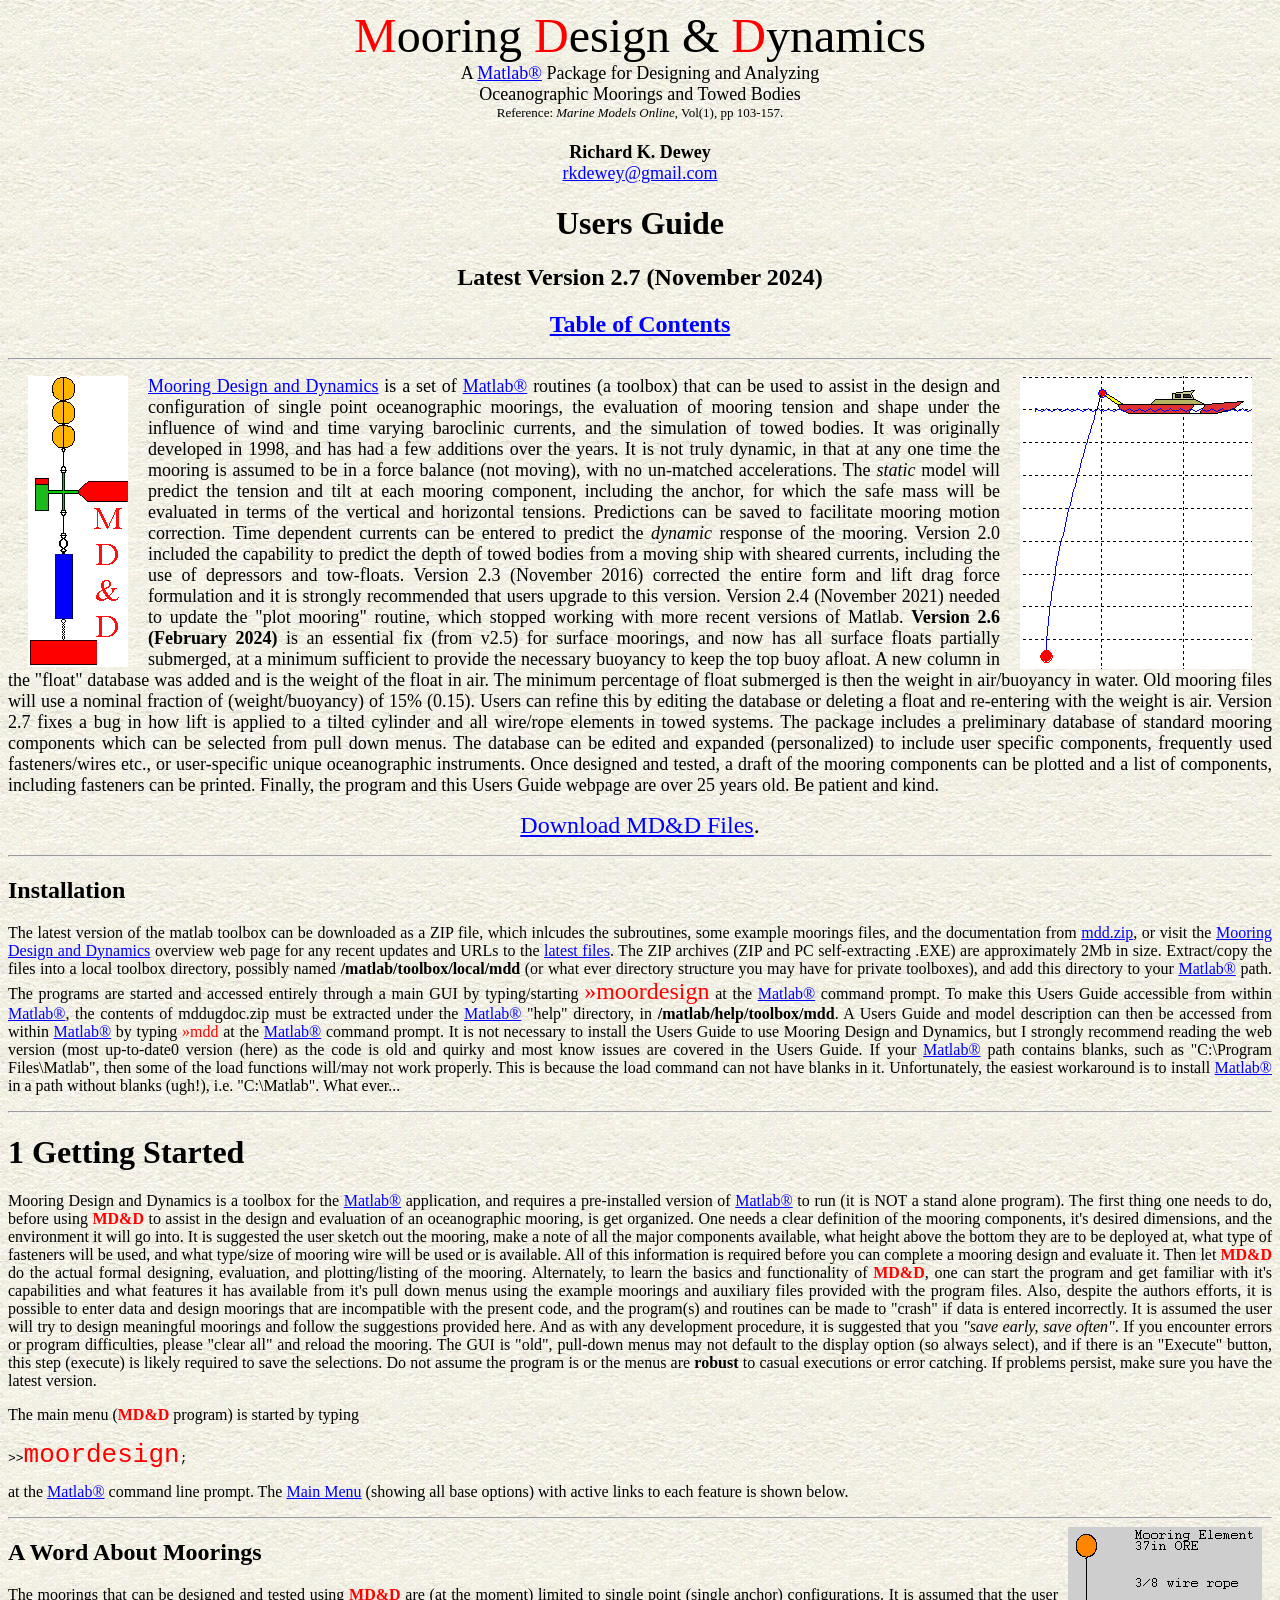
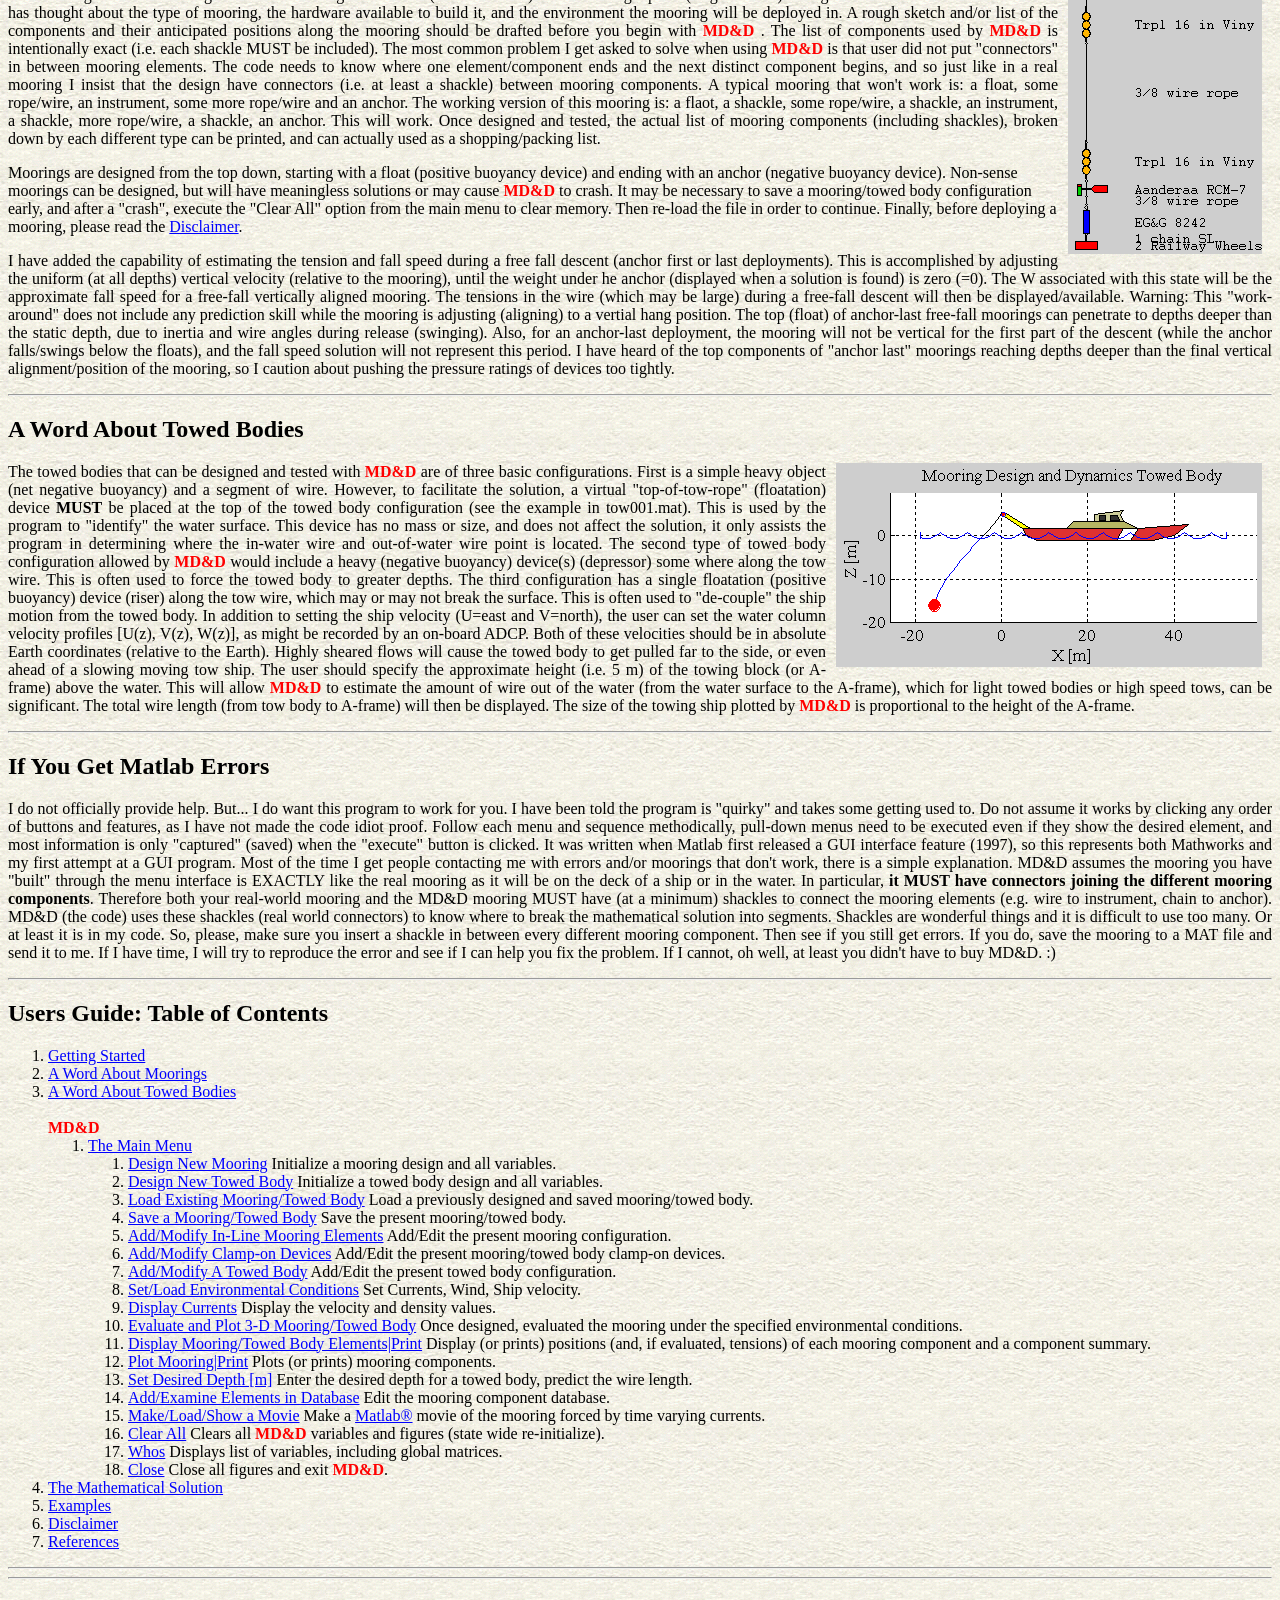
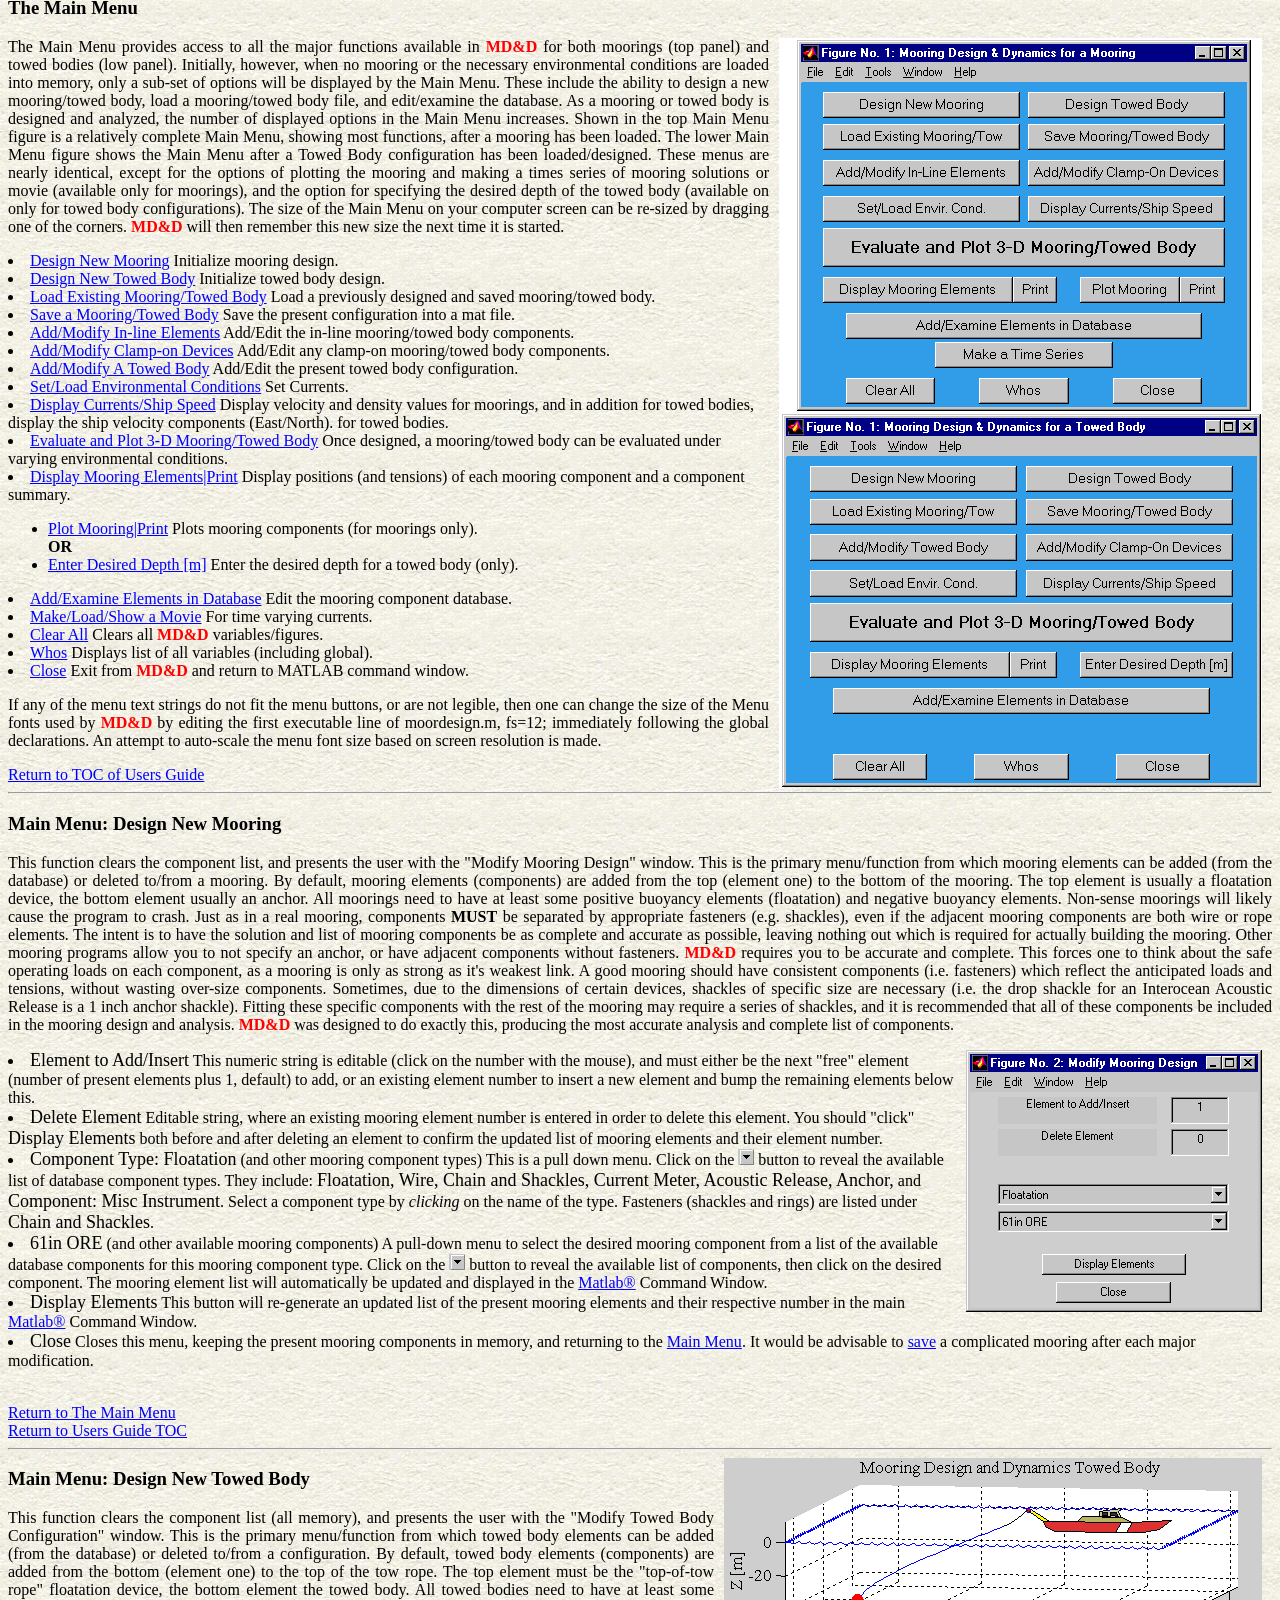
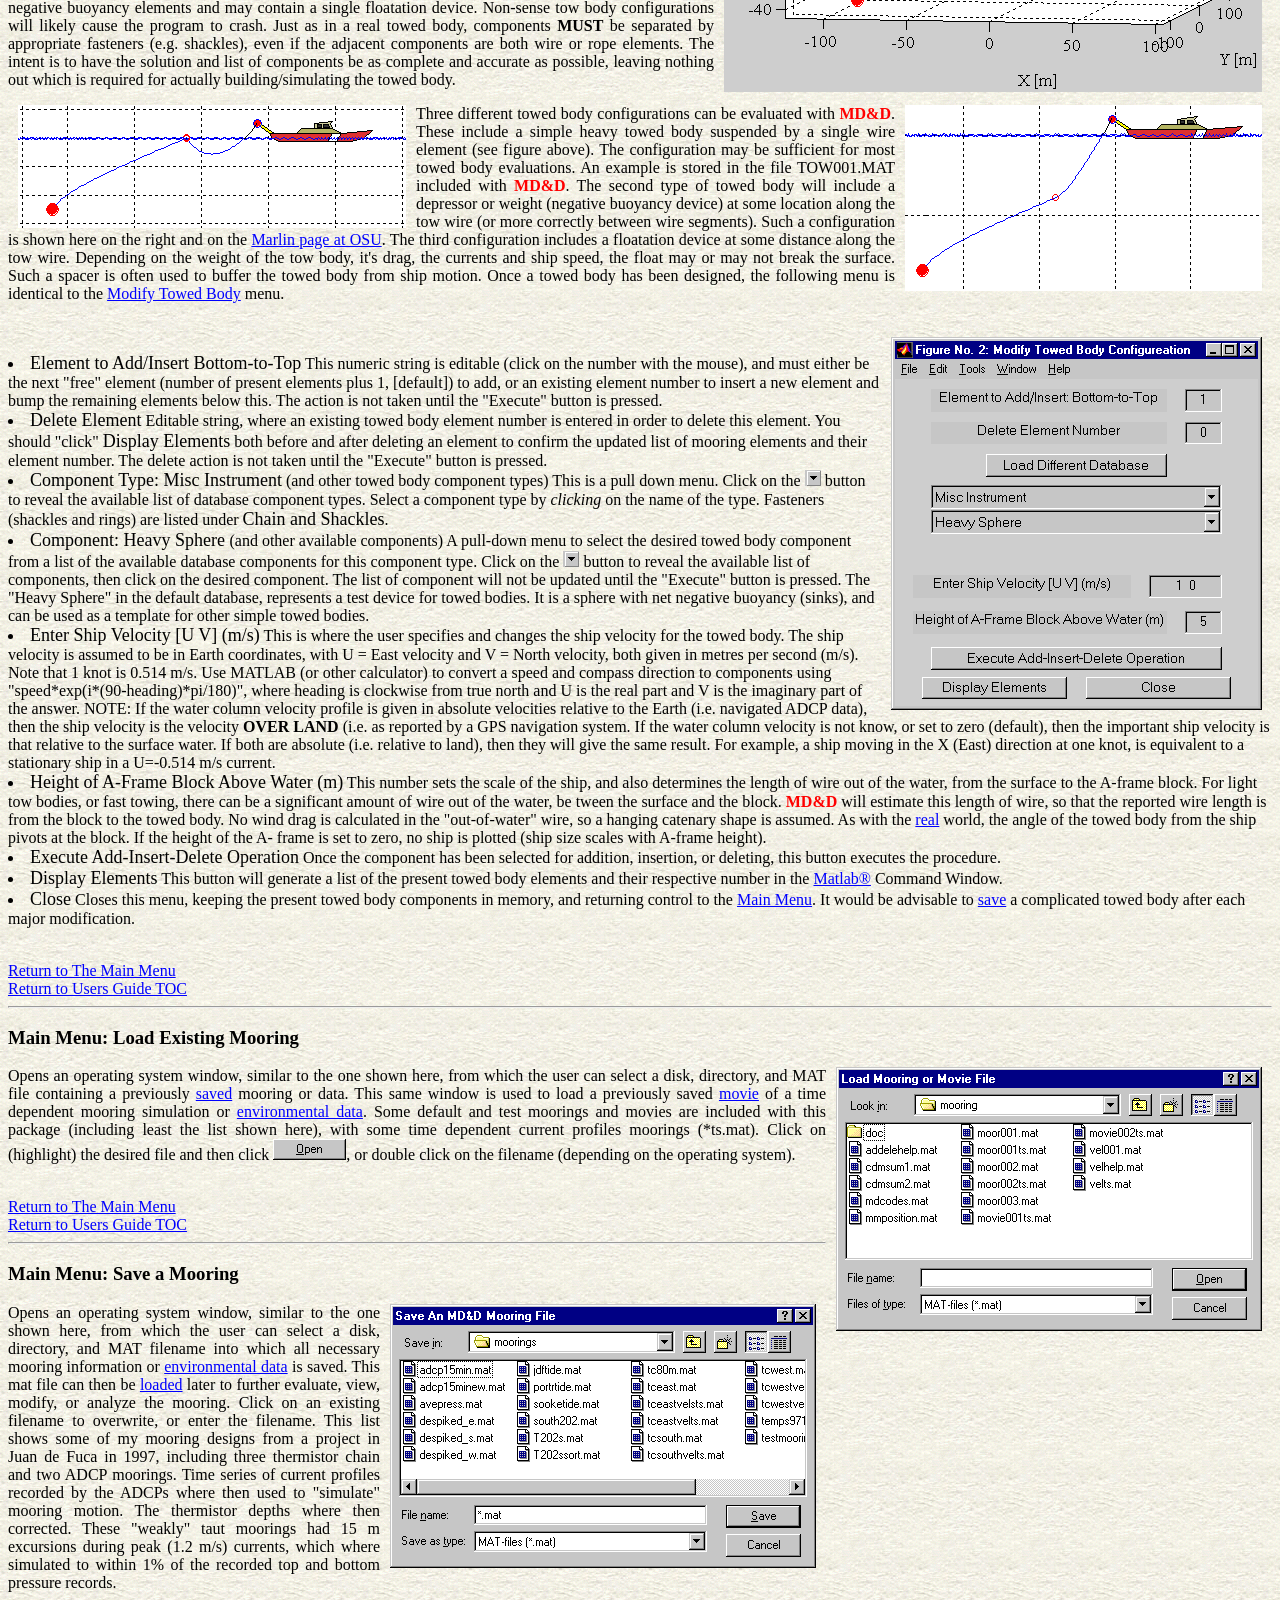
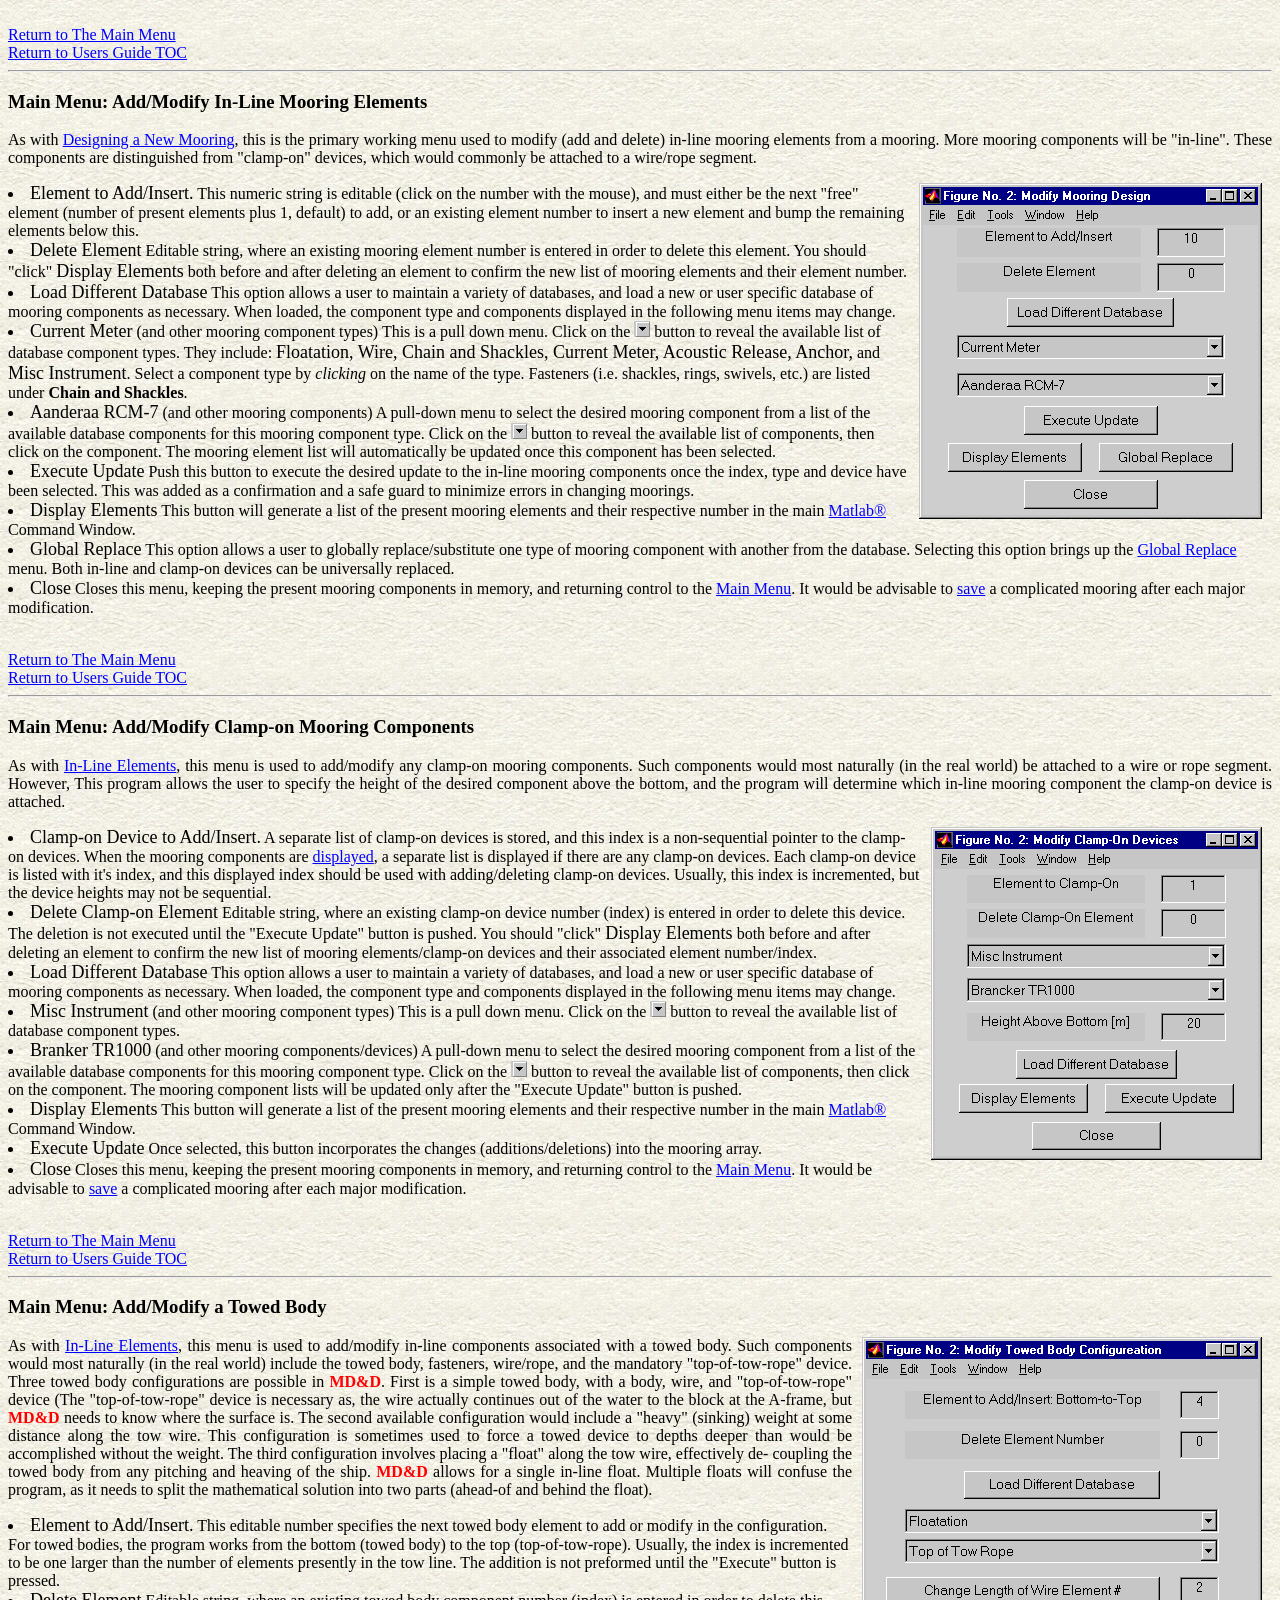
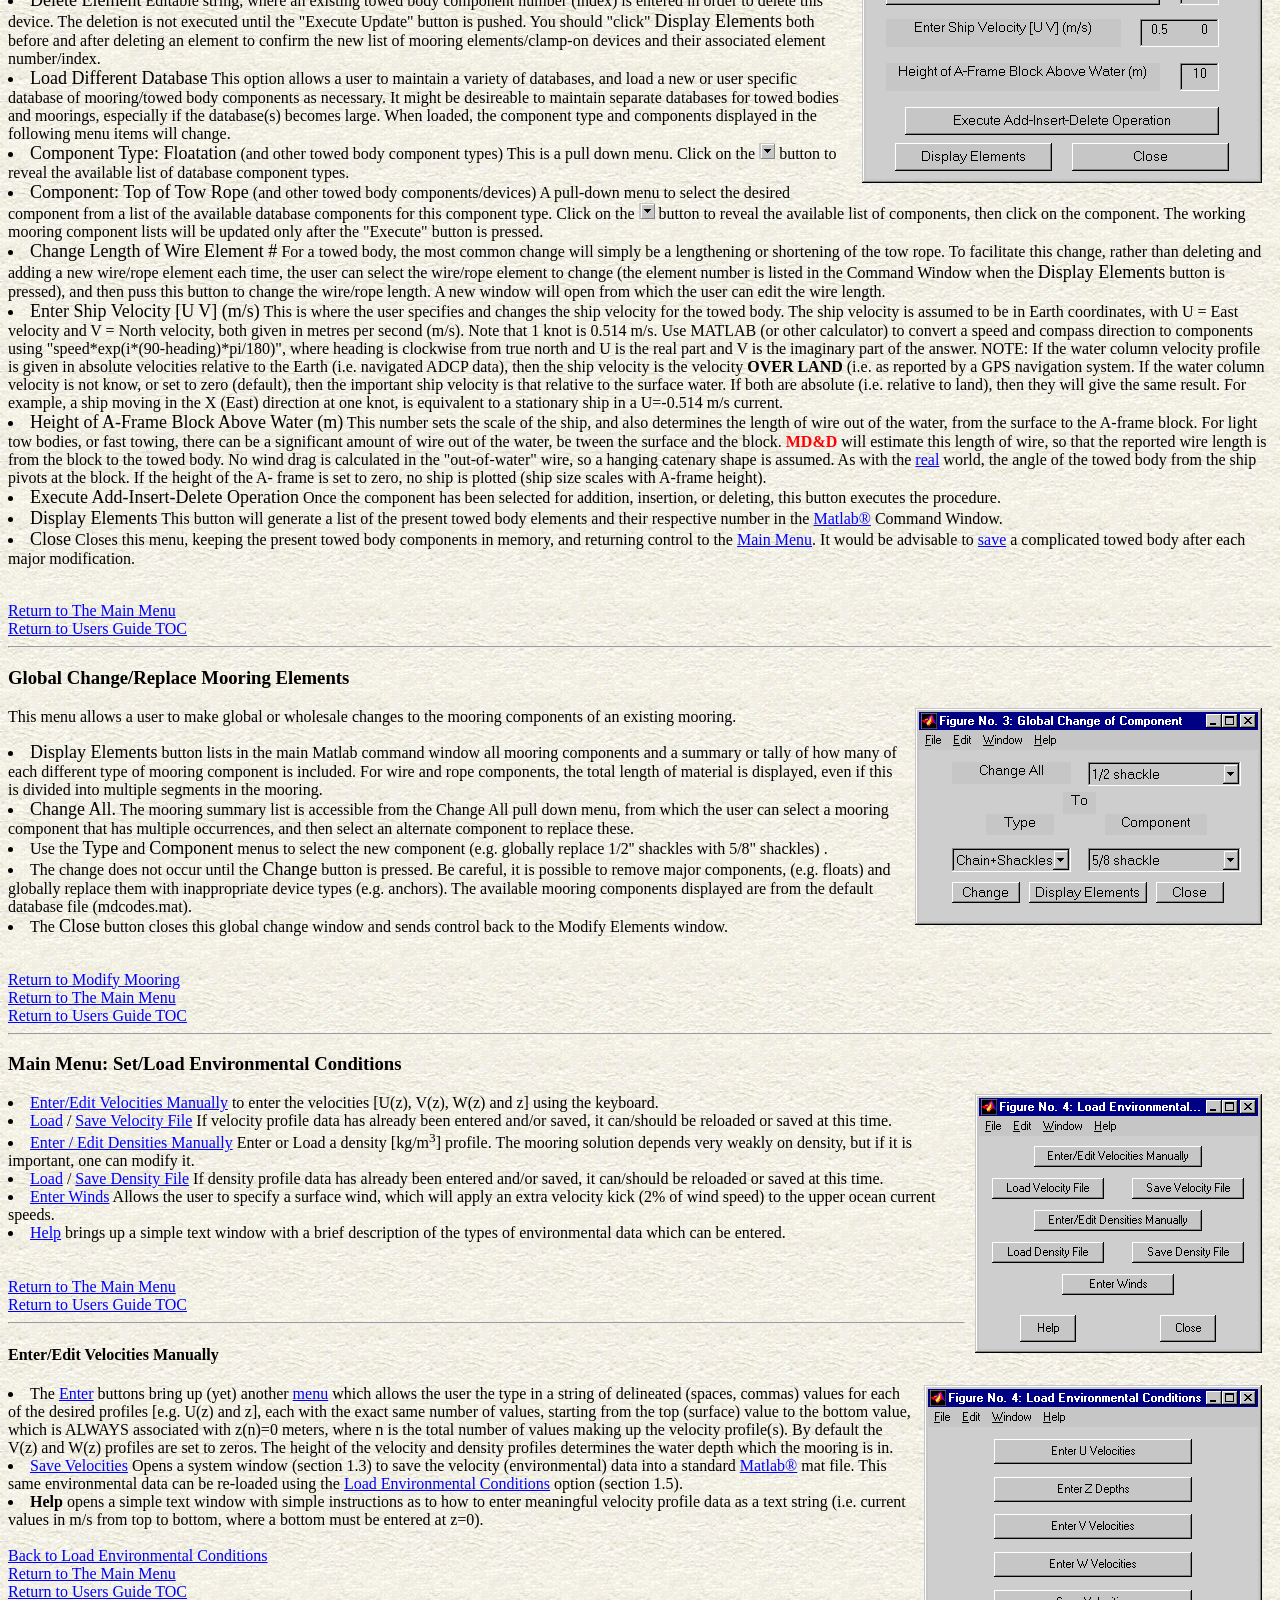
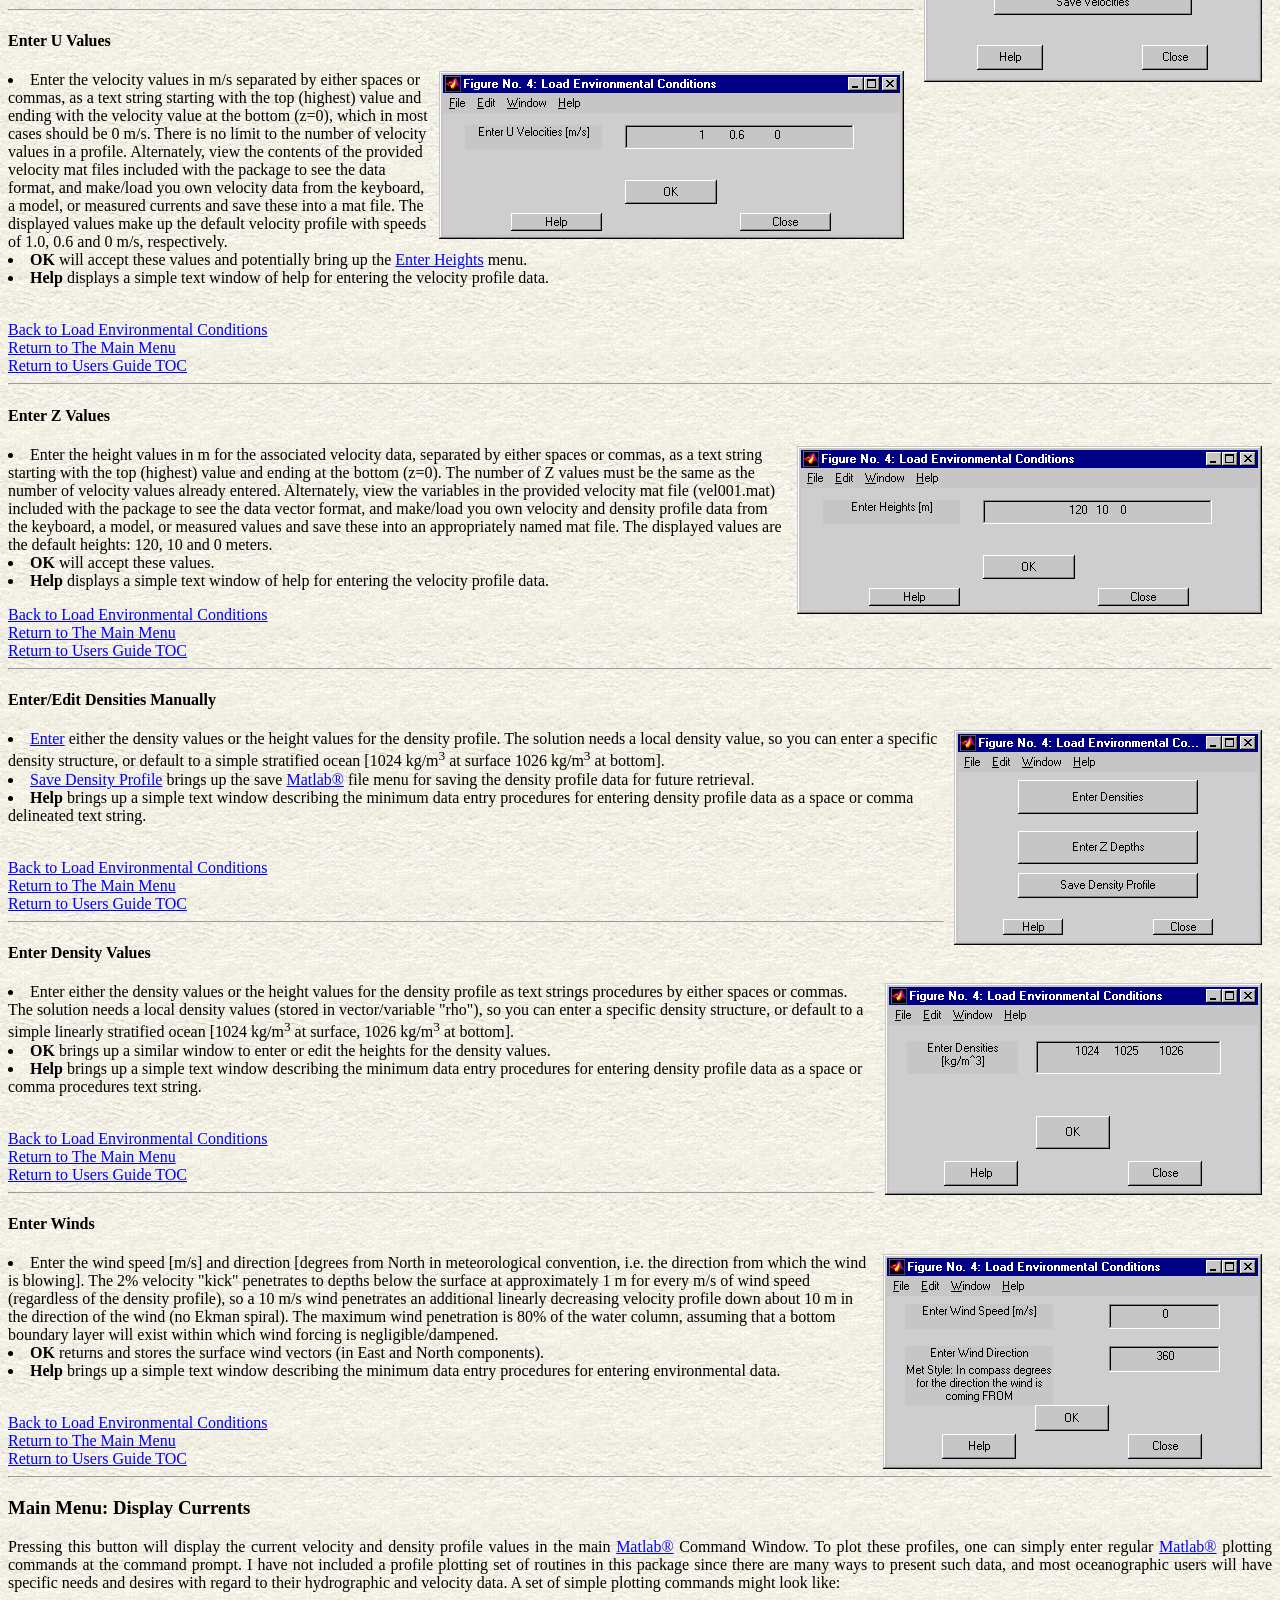
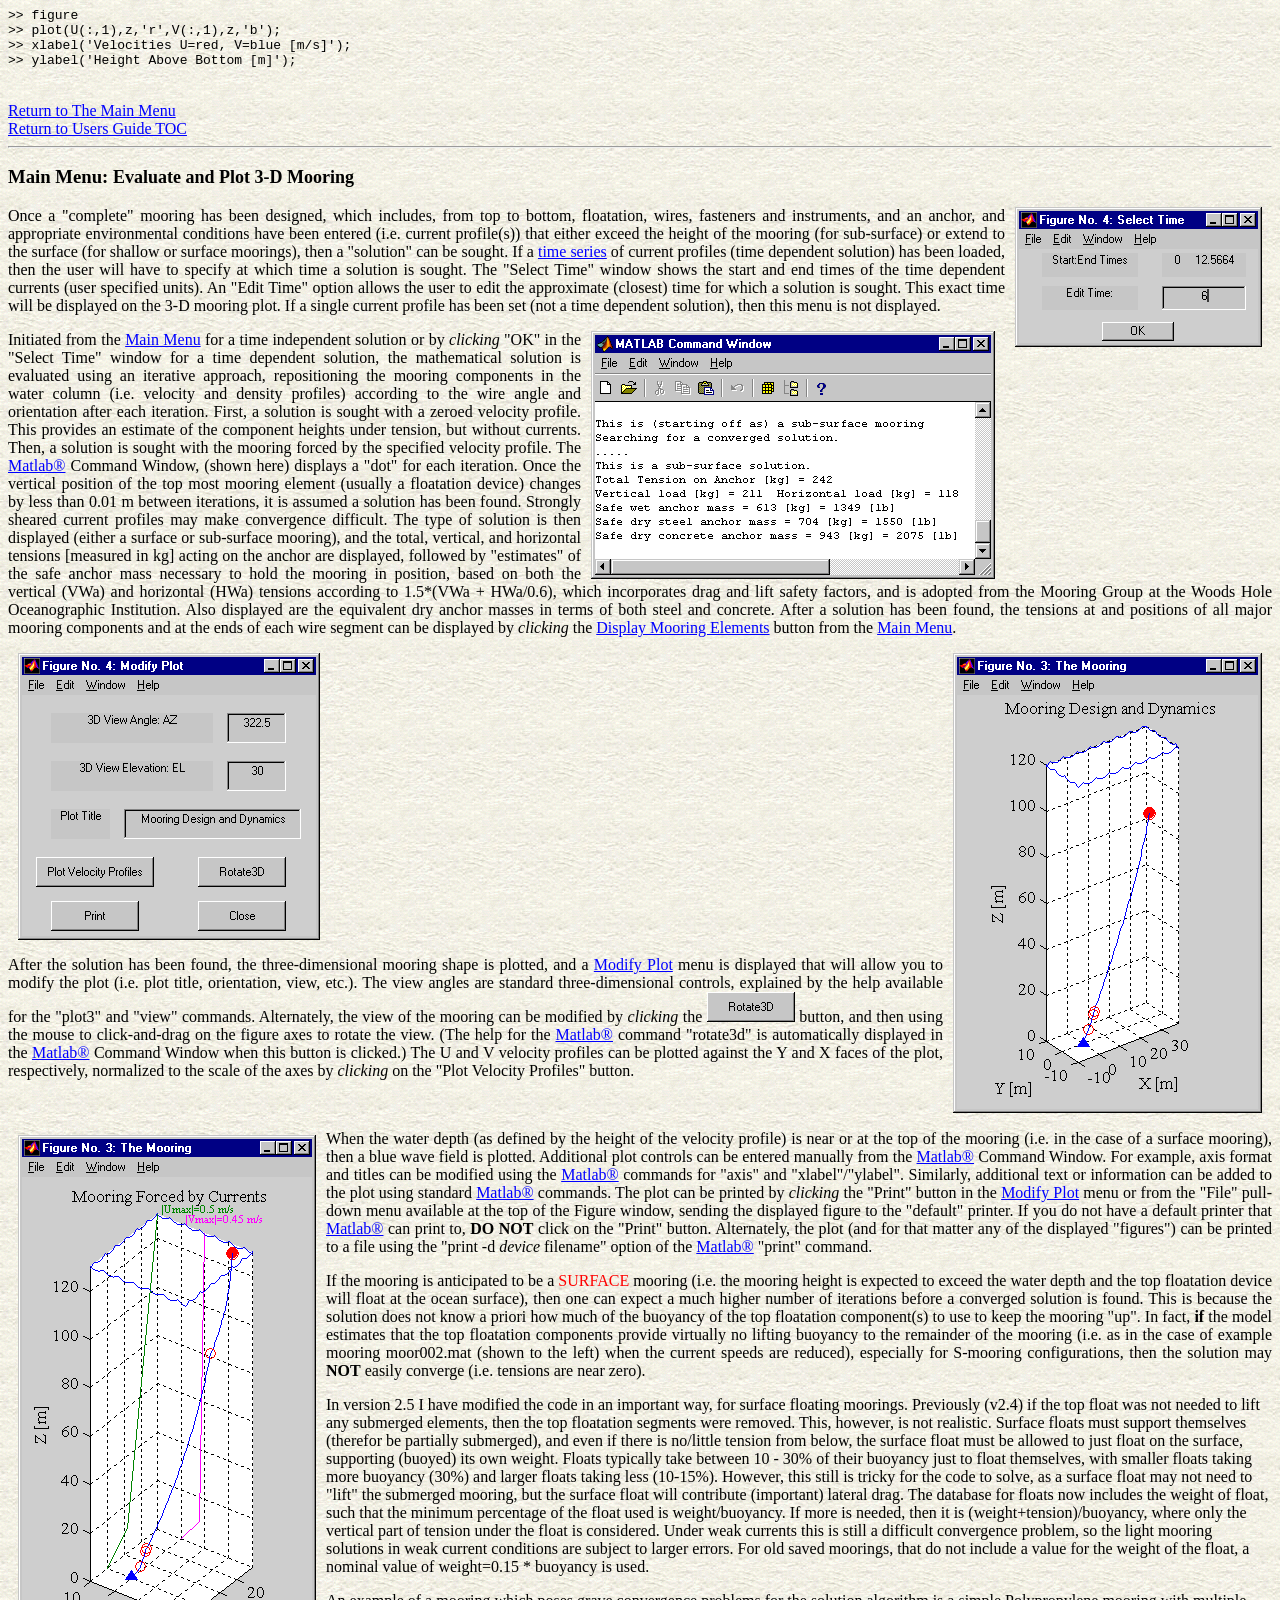
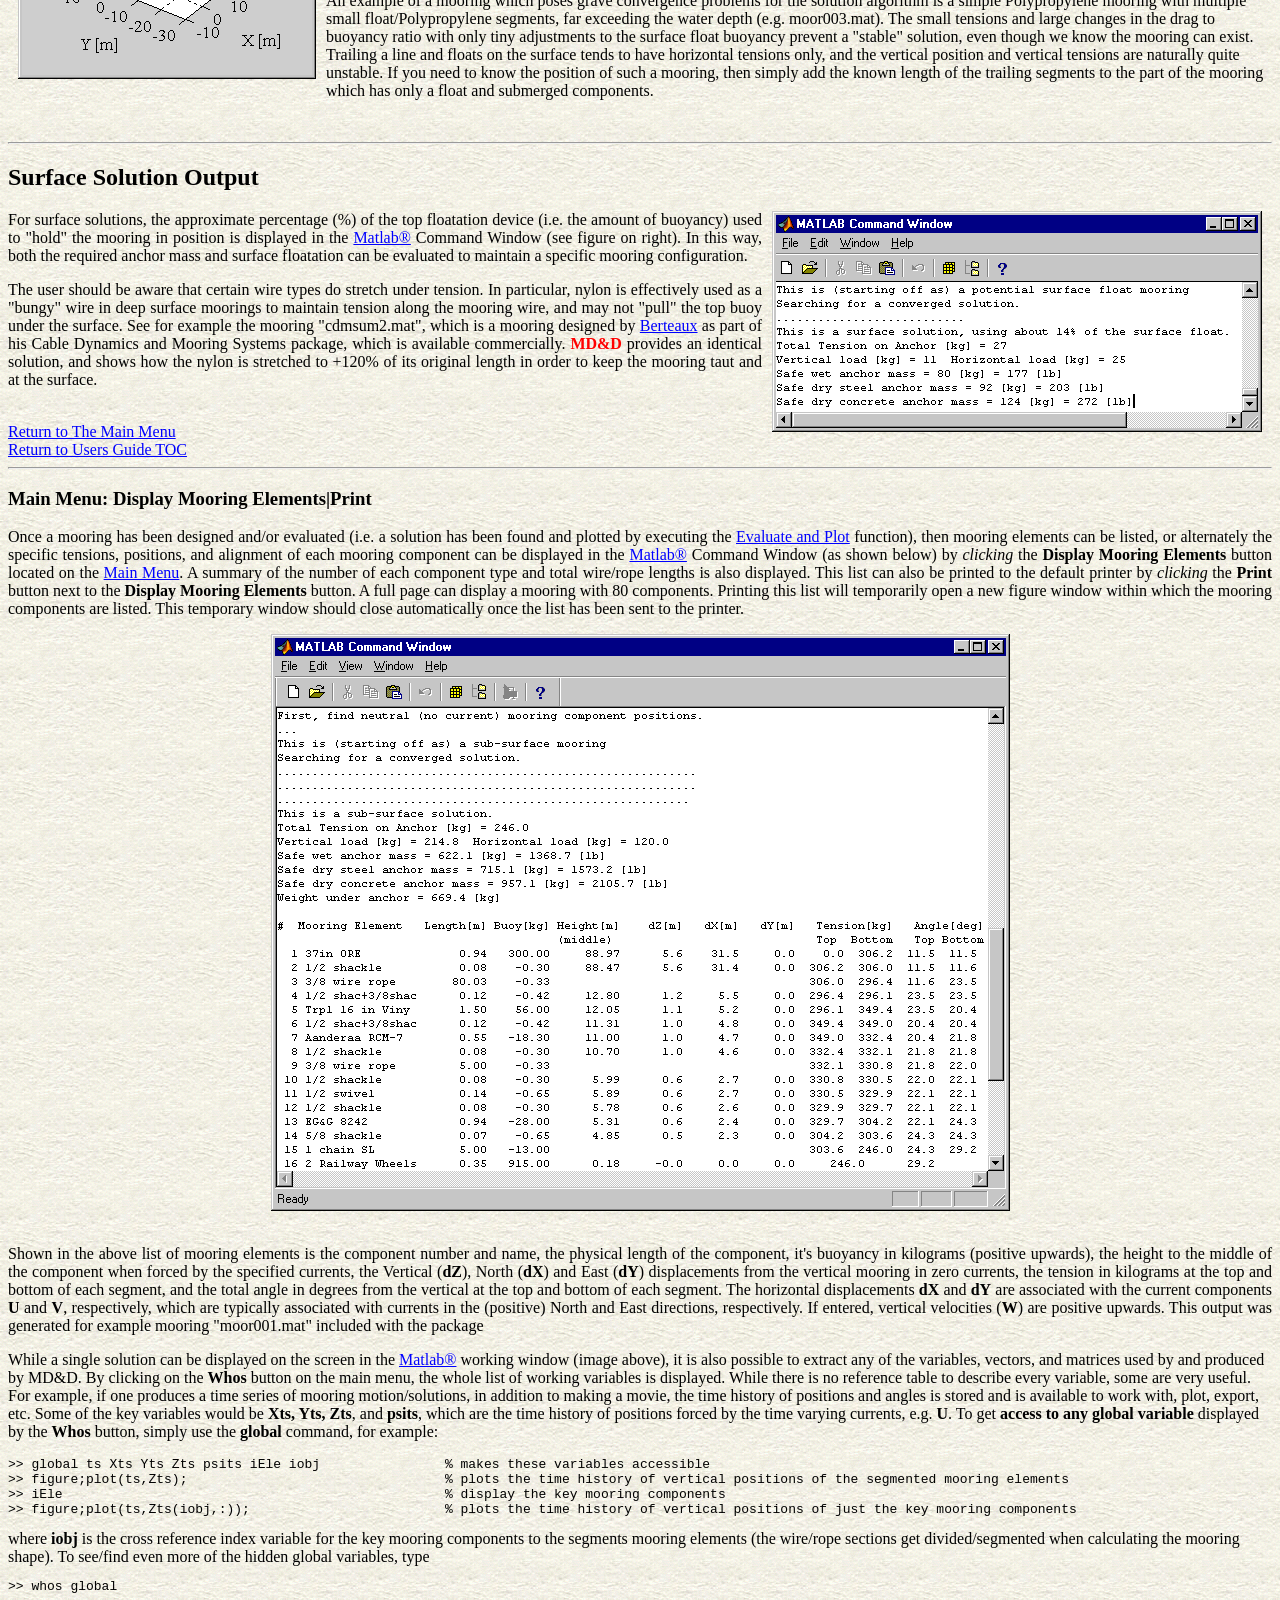
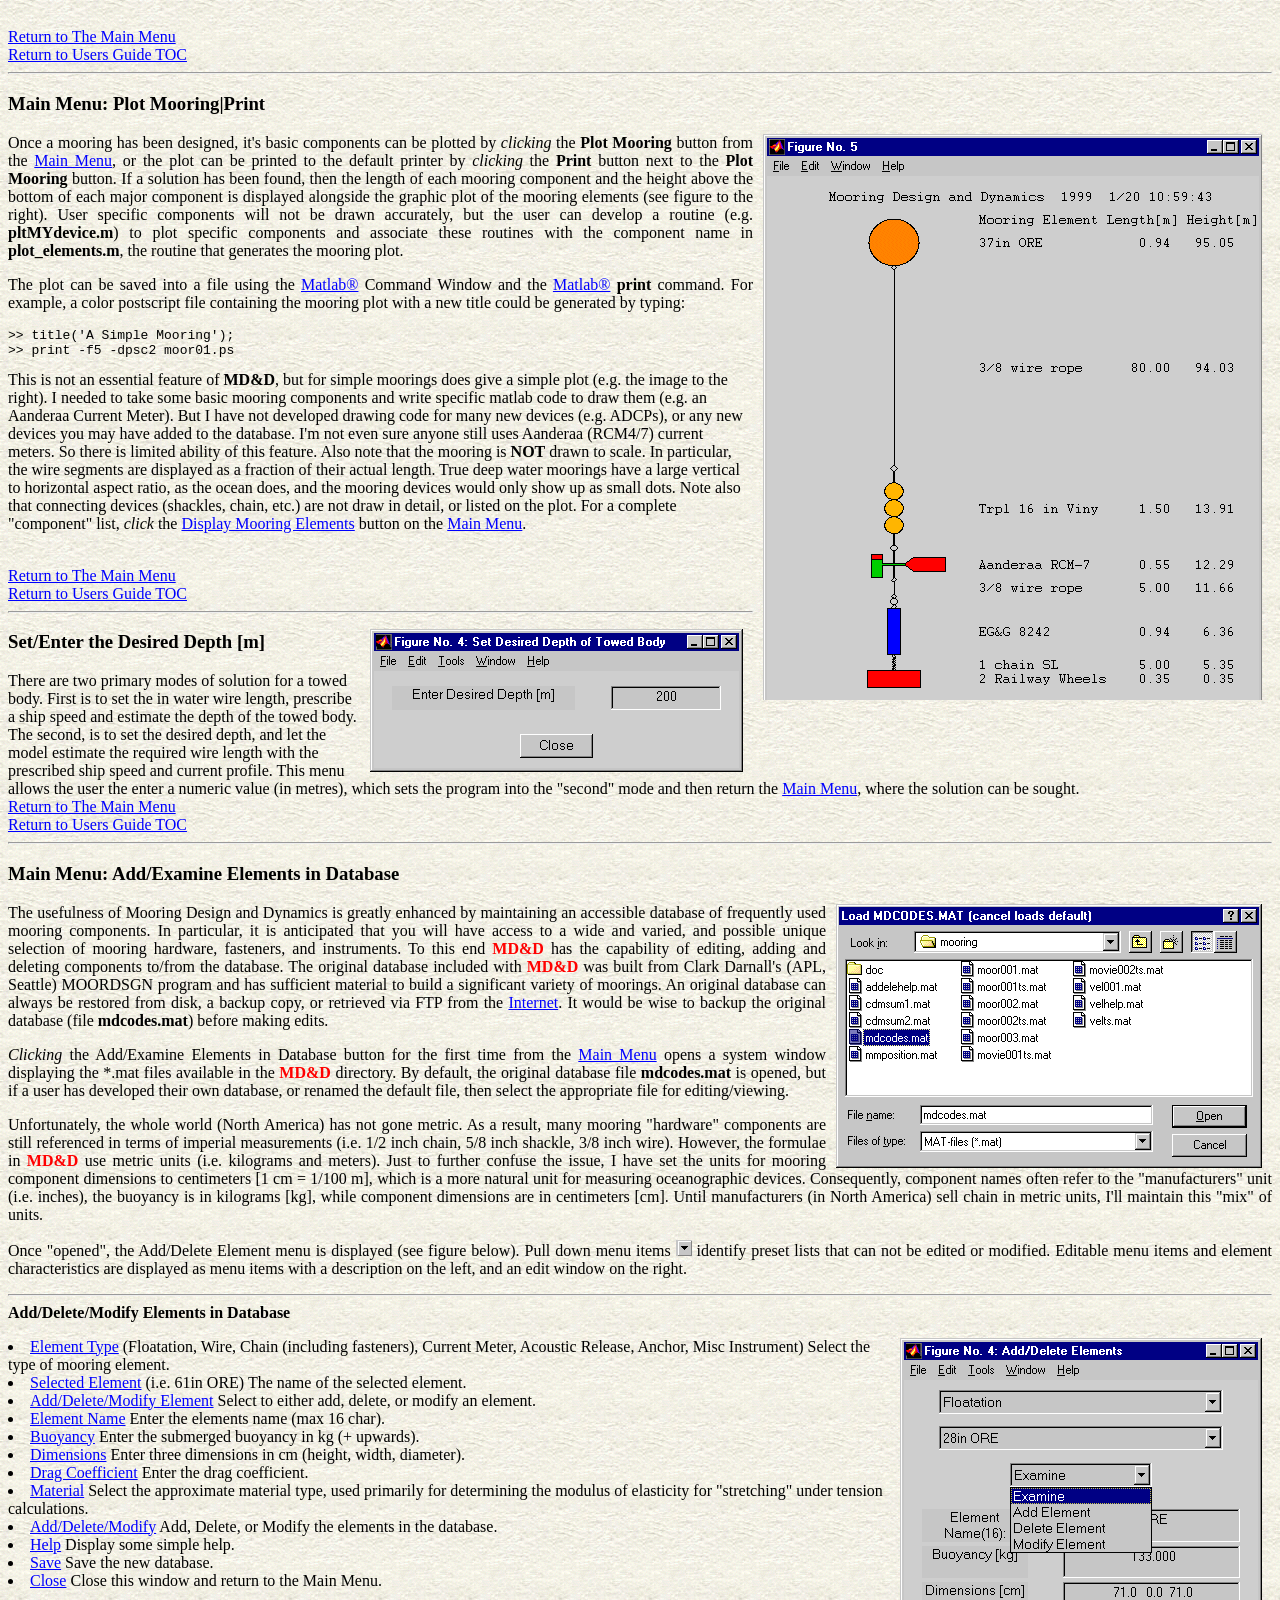
<file: mdd.html>
<HTML> <HEAD> <title>Mooring Design and Dynamics: Users Guide</title> </HEAD>

<BODY BACKGROUND="texture.bmp" TEXT="#000000" LINK="#0000FF" VLINK="#6600AA" ALINK="#FF0000"
BGCOLOR="#FFFFFF"  > <font face="Times Roman">
<center><font size="+4" face="bold"><font color="red">M</font>ooring <font color="red">D</font>esign
&#38 <font color="red">D</font>ynamics</font><br>
<font size=+1>A <a href="https://www.mathworks.com">Matlab&#174</a> Package for Designing and Analyzing<br>
Oceanographic Moorings and Towed Bodies<br>
<font size="-1">Reference: <i>Marine Models Online</i>, Vol(1), pp 103-157.</font><br><br>
<b>Richard K. Dewey</b> <br>
<a href="mailto:rkdewey@gmail.com">rkdewey@gmail.com</a> </font></center>
<center><h1>Users Guide</h1>
<h2>Latest Version 2.7 (November 2024)</h2>
<h2><a href="#mddug">Table of Contents</a></h2></center> <hr>

<p align="justify"><font size="+1">
<img src="mdd.gif" hspace=20 align="left" width="100" height="291">
<img src="tow.gif" hspace=20 align="right" width="232" height="293">
<a href="index.html">Mooring Design and Dynamics</a> is a set of <a href="https://www.mathworks.com/" target="_blank">Matlab&#174</a> routines (a toolbox) that
can be used to assist in the design and configuration of single point oceanographic moorings, the
evaluation of mooring tension and shape under the influence of wind and time varying baroclinic currents, and the
simulation of towed bodies. It was originally developed in 1998, and has had a few additions over the years.
It is not truly dynamic, in that at any one time the mooring is assumed to be in
a force balance (not moving), with no un-matched accelerations. The <i>static</i> model will
predict the tension and tilt at each mooring component, including the anchor, for which the safe mass
will be evaluated in terms of the vertical and horizontal tensions. Predictions can be saved to
facilitate mooring motion correction. Time dependent currents can be entered to predict the
<i>dynamic</i> response of the mooring.
Version 2.0 included the capability to predict the depth of towed bodies from
a moving ship with sheared currents, including the use of depressors and tow-floats. Version 2.3 (November 2016)
corrected the entire form and lift drag force formulation and it is strongly recommended that users upgrade to this version.
Version 2.4 (November 2021) needed to update the "plot mooring" routine, which stopped working with more recent versions of Matlab.
<b>Version 2.6 (February 2024)</b> is an essential fix (from v2.5) for surface moorings, and now has all surface floats partially submerged, at a minimum sufficient to provide the necessary buoyancy to keep the top buoy afloat. A new column in the "float" database was added and
is the weight of the float in air. The minimum percentage of float submerged is then the weight in air/buoyancy in water. Old mooring files will use a
nominal fraction of (weight/buoyancy) of 15% (0.15). Users can refine this by editing the database or deleting a float and re-entering with the weight is air.
Version 2.7 fixes a bug in how lift is applied to a tilted cylinder and all wire/rope elements in towed systems.
The package includes a preliminary database of standard
mooring components which can be selected from pull down menus. The database can be edited and
expanded (personalized) to include user specific components, frequently used fasteners/wires etc., or user-specific unique
oceanographic instruments. Once designed and tested, a draft of the mooring components can be plotted
and a list of components, including fasteners can be printed. Finally, the program and this Users Guide webpage are over 25 years old. Be patient and kind.</font></p>

<p align="center"><font size="+2"><a href="menu.html">Download MD&D Files</a>.</font></p>

<hr> <h2>Installation</h2> <p align="justify">The latest version of the matlab toolbox
can be downloaded as a ZIP file, which inlcudes the subroutines, some example moorings files, and the
documentation from
<a href="menu.html">mdd.zip</a>, or visit the
<a href="index.html"> Mooring Design and Dynamics</a> overview web page
for any recent updates and URLs to the <a href="menu.html">latest files</a>.
The ZIP archives (ZIP and PC self-extracting .EXE) are approximately 2Mb in size.
Extract/copy the files into a local toolbox directory, possibly named
<b>/matlab/toolbox/local/mdd</b> (or what ever directory structure you may have for private toolboxes),
and add this directory to your
<a href="https://www.mathworks.com/">Matlab&#174</a> path.
The programs are started and accessed entirely through a main GUI by
typing/starting <font size="+2" color="red">&#187moordesign</font> at the
<a href="https://www.mathworks.com/">Matlab&#174</a> command prompt. To make this Users
Guide accessible from within
<a href="https://www.mathworks.com/">Matlab&#174</a>, the contents of mddugdoc.zip must be extracted
under the
<a href="https://www.mathworks.com/">Matlab&#174</a> "help"
directory, in <b>/matlab/help/toolbox/mdd</b>. A Users Guide and model description can then be
accessed from within <a href="https://www.mathworks.com/">Matlab&#174</a> by typing <font
color="red">&#187mdd</font> at the <a href="https://www.mathworks.com/">Matlab&#174</a>
command prompt.
It is not necessary to install the Users Guide to use Mooring Design and Dynamics, but I strongly recommend reading the web version (most up-to-date0 version (here) as the code is old and quirky and most know issues are covered in the Users Guide.
If your
<a href="https://www.mathworks.com/">Matlab&#174</a> path contains blanks, such as
"C:\Program Files\Matlab", then some of the load functions
will/may not work properly. This is because the load command can not have blanks in it. Unfortunately, the
easiest workaround is to install <a href="https://www.mathworks.com/">Matlab&#174</a>
in a path without blanks (ugh!), i.e. "C:\Matlab". What ever...</p> <hr>

<h1><a name="p1">1 Getting Started</a></h1>
<p align="justify"> Mooring Design and Dynamics is a toolbox for the
<a href="https://www.mathworks.com/">Matlab&#174</a> application, and requires a
pre-installed version of <a href="https://www.mathworks.com/">Matlab&#174</a>
to run (it is NOT a stand alone program). The first thing one needs to do, before
using <font color="red"><b>MD&D</b></font> to assist in the design and evaluation of an oceanographic
mooring, is get organized. One needs a clear definition of the mooring components, it's desired
dimensions, and the environment it will go into. It is suggested the user sketch out the mooring, make
a note of all the major components available, what height above the bottom they are to be deployed at,
what type of fasteners will be used, and what type/size of mooring wire will be used or is available.
All of this information is required before you can complete a mooring design and evaluate it. Then let
<font color="red"><b>MD&D</b></font> do the actual formal designing, evaluation, and plotting/listing
of the mooring. Alternately, to learn the basics and functionality of <font
color="red"><b>MD&D</b></font>, one can start the program and get familiar with it's capabilities and
what features it has available from it's pull down menus using the example moorings and auxiliary files
provided with the program files. Also, despite the authors efforts, it is possible to enter data and
design moorings that are incompatible with the present code, and the program(s) and routines can be
made to "crash" if data is entered incorrectly. It is assumed the user will try to design meaningful
moorings and follow the suggestions provided here. And as with any development procedure, it is
suggested that you <I>"save early, save often"</I>. If you encounter errors or program difficulties, please
"clear all" and reload the mooring. The GUI is "old", pull-down menus may not default to the display option (so always select),
and if there is an "Execute" button, this step (execute) is likely required to save the selections.
Do not assume the program is or the menus are <b>robust</b> to casual executions or error catching.
If problems persist, make sure you have the latest version.</p>

<p align="justify">The main menu (<font color="red"><b>MD&D</b></font> program) is started by typing
<pre>
&gt&gt<font size="+3" color="red">moordesign</font>;
</pre> at the <a href="httsp://www.mathworks.com/">Matlab&#174</a> command line prompt.
The <a
href="#mm">Main Menu</a> (showing all base options) with active links to each feature is shown
below.</p><hr>

<img src="moor002sm.gif" title="A Simple Aanderaa CM Mooring" vspace=0 hspace=10 align="right" width="194" height="327">
<h2><a name="p1a">A Word About Moorings</a></h2>
<p align="justify">The moorings that can be designed and tested using <font color="red"><b>MD&D</b></font>
are (at the moment) limited to single point (single anchor) configurations. It is assumed that the user has thought
about the type of mooring, the hardware available to build it, and the environment the mooring will be deployed in.
A rough sketch and/or list of the components and
their anticipated positions along the mooring should be drafted before you begin with <font color="red"><b>
MD&D</b>
</font>. The list of components used by <font color="red"><b>MD&D</b></font> is intentionally exact (i.e. each
shackle MUST be included). The most common problem I get asked to solve when using <font color="red"><b>MD&D</b></font>
is that user did not put "connectors" in between mooring elements.
The code needs to know where one element/component ends and the next distinct component begins,
and so just like in a real mooring I insist that the design have connectors (i.e. at least a shackle) between
mooring components. A typical mooring that won't work is: a float, some rope/wire, an instrument, some more rope/wire and an anchor.
The working version of this mooring is: a flaot, a shackle, some rope/wire, a shackle, an instrument, a shackle, more rope/wire,
a shackle, an anchor. This will work. Once designed and tested, the actual list of mooring components (including shackles),
broken down by each different type can be printed, and can actually used as a shopping/packing list.</p>

<p>Moorings are designed from the top down, starting with a float (positive buoyancy
device) and ending with an anchor (negative buoyancy device). Non-sense moorings can be designed, but will have
meaningless solutions or may cause <font color="red"><b>MD&D</b></font> to crash. It may be necessary to save a
mooring/towed body configuration early, and after a "crash", execute the "Clear All" option from the main menu to clear
memory. Then re-load the file in order to continue. Finally, before deploying a mooring, please read the <a
href="#disclaimer">Disclaimer</a>.
</p>

<p align="justify">I have added the capability of estimating the tension and fall speed during a free fall
descent (anchor first or last deployments).
This is accomplished by adjusting the uniform (at all depths) vertical velocity (relative to the mooring), until
the weight under he anchor (displayed when a solution is found) is zero (=0). The W associated with this state will be the approximate fall
speed for a free-fall vertically aligned mooring. The tensions in the
wire (which may be large) during a free-fall descent will then be displayed/available.
Warning: This "work-around" does not include any prediction skill while the mooring is adjusting (aligning) to a vertial hang position.
The top (float) of anchor-last free-fall moorings can penetrate to depths
deeper than the static depth, due to inertia and wire angles during release (swinging).
Also, for an anchor-last deployment, the
mooring will not be vertical for the first part of the descent (while the anchor falls/swings below the floats),
and the fall speed solution will not represent this period.
I have heard of the top components of "anchor last" moorings reaching depths deeper than the final vertical alignment/position
of the mooring, so I caution about pushing the pressure ratings of devices too tightly.
</p>
<hr>

<h2><a name="p1b">A Word About Towed Bodies</a></h2>
<img src="tow00.gif" title="A Simple Towed Body" vspace=0 hspace=10 align="right" width="426" height="204">
<p align="justify">The towed bodies that can be designed and tested with <font color="red"><b>MD&D</b></font>
are of three basic configurations. First is a simple heavy object (net negative buoyancy) and a segment of wire.
However, to facilitate the solution, a virtual "top-of-tow-rope" (floatation) device <b>MUST</b> be placed at the top of the
towed body configuration (see the example in tow001.mat). This is used by the program to "identify" the water surface.
This device has no mass or size, and does not affect the solution, it only assists the program in determining where the
in-water wire and out-of-water wire point is located.
The second type of towed body configuration allowed by <font color="red"><b>MD&D</b></font> would include a heavy (negative
buoyancy) device(s) (depressor) some where along the tow wire. This is often used to force the towed body to greater depths. The third
configuration has a single floatation (positive buoyancy) device (riser) along the tow
wire, which may or may not break the surface. This is often used to "de-couple" the ship motion from the towed body. In
addition to setting the ship velocity (U=east and V=north), the user
can set the water column velocity profiles [U(z), V(z), W(z)], as might be recorded by an on-board ADCP. Both of these
velocities should be in absolute Earth coordinates (relative to the Earth). Highly
sheared flows will cause the towed body to get pulled far to the side, or even ahead of a slowing moving tow ship.
The user should specify the approximate height (i.e. 5 m) of the towing block (or A-frame) above the water.
This will allow <font color="red"><b>MD&D</b></font> to estimate the amount of wire out of
the water (from the water surface to the A-frame), which for light towed bodies or high speed tows,
can be significant. The total wire length (from tow body to A-frame) will then be displayed. The size of the towing ship
plotted by <font color="red"><b>MD&D</b></font> is proportional to the height of the A-frame.
</p>
<hr>

<h2><a name="p1b">If You Get Matlab Errors</a></h2>
<p align="justify">
I do not officially provide help. But...
I do want this program to work for you. I have been told the program is "quirky" and takes some getting used to. Do not assume it works
by clicking any order of buttons and features, as I have not made the code idiot proof.
Follow each menu and sequence methodically, pull-down menus need to be executed even if they show the desired element,
and most information is only "captured" (saved) when the "execute" button is clicked.
It was written when Matlab first released a GUI interface feature (1997), so this represents both Mathworks and my first attempt at a GUI program.
Most of the time I get people contacting me with errors and/or moorings that don't work, there is a simple explanation.
MD&D assumes the mooring you have "built" through the menu interface is EXACTLY like the real mooring as it will be on the deck of a ship or in the water.
In particular, <b>it MUST have connectors joining the different mooring components</b>.
Therefore both your real-world mooring and the MD&D mooring MUST have (at a minimum) shackles to connect the mooring elements
(e.g. wire to instrument, chain to anchor).
MD&D (the code) uses these shackles (real world connectors) to know where to break the mathematical solution into segments. Shackles are wonderful things
and it is difficult to use too many. Or at least it is in my code. So, please, make sure you insert a shackle in between every
different mooring component. Then see if you still get errors.
If you do, save the mooring to a MAT file and send it to me.
If I have time, I will try to reproduce the error and see if I can help you fix the problem. If I cannot, oh well, at least you didn't
have to buy MD&D. :)
</p>
<hr>


<h2><a name="mddug">Users Guide: Table of Contents</a></h2>

<ol>
<li><a href="#p1">Getting Started</a>
<li><a href="#p1a">A Word About Moorings</a>
<li><a href="#p1b">A Word About Towed Bodies</a></li><br>
<font color="red"><b>MD&D</b></font>
<ol>
<li><a href="#mm">The Main Menu</a>
<ol>
<li><a href="#p1.1a">Design New Mooring</a> Initialize a mooring design and all variables.
<li><a href="#p1.1b">Design New Towed Body</a> Initialize a towed body design and all variables.
<li><a href="#p1.2">Load Existing Mooring/Towed Body</a> Load a previously designed and saved mooring/towed
body.
<li><a href="#p1.3">Save a Mooring/Towed Body</a> Save the present mooring/towed body.
<li><a href="#p1.4a">Add/Modify In-Line Mooring Elements</a> Add/Edit the present mooring configuration.
<li><a href="#p1.4b">Add/Modify Clamp-on Devices</a> Add/Edit the present mooring/towed body clamp-on devices.
<li><a href="#p1.4c">Add/Modify A Towed Body</a> Add/Edit the present towed body configuration.
<li><a href="#p1.5">Set/Load Environmental Conditions</a> Set Currents, Wind, Ship velocity.
<li><a href="#p1.6">Display Currents</a> Display the velocity and density values.
<li><a href="#p1.7">Evaluate and Plot 3-D Mooring/Towed Body</a> Once designed, evaluated
	the mooring under the specified	environmental conditions.
<li><a href="#p1.8">Display Mooring/Towed Body Elements|Print</a> Display (or prints) positions
	(and, if evaluated, tensions) of each mooring component and a component summary.
<li><a href="#p1.9a">Plot Mooring|Print</a> Plots (or prints) mooring components.
<li><a href="#p1.9b">Set Desired Depth [m]</a> Enter the desired depth for a towed body, predict the wire
length.
<li><a href="#p1.10">Add/Examine Elements in Database</a> Edit the mooring component database.
<li><a href="#p1.11">Make/Load/Show a Movie</a> Make a
	<a href="https://www.mathworks.com/">Matlab&#174</a> movie of the mooring forced by time varying currents.
<li><a href="#p1.12">Clear All</a> Clears all <font color="red"><b>MD&D</b></font>
	variables and figures (state wide re-initialize).
<li><a href="#p1.13">Whos</a> Displays list of variables, including global matrices.
<li><a href="#p1.14">Close</a> Close all figures and exit <font color="red"><b>MD&D</b></font>.
</ol>
</ol>
<li><a href="#solution">The Mathematical Solution</a>
<li><a href="#examples">Examples</a>
<li><a href="#disclaimer">Disclaimer</a>
<li><a href="#references">References</a>
</ol> <hr>


<hr>
<h3><a name="mm">The Main Menu</a></h3>

<img src="mainmenu0.gif" title="MDD Main Menu, for a Mooring" vspace=0 hspace=10 align="right" width="483" height="749">

<p align="justify">The Main Menu provides access to all the major functions available in <font
color="red"><b>MD&D</b></font> for both moorings (top panel) and towed bodies (low panel).
Initially, however, when no mooring or the necessary environmental
conditions are loaded into memory, only a sub-set of options will be displayed by the Main Menu. These include
the
ability to design a new mooring/towed body, load a mooring/towed body file, and edit/examine the database.  As
a mooring or towed body is designed and analyzed, the number of displayed options in the Main Menu increases.
Shown in the top Main Menu figure is a relatively complete Main Menu, showing most functions, after a mooring
has
been loaded. The lower Main Menu figure shows the Main Menu after a Towed Body configuration has been
loaded/designed. These menus are nearly identical, except for the options of plotting the mooring
and making a times series of mooring solutions or movie (available only for moorings),
and the option for specifying the desired depth of the towed body (available on only for towed body
configurations). The size of the Main Menu on your computer screen can be re-sized by dragging one of the corners.
<font color="red"><b>MD&D</b></font> will then remember this new size the next time it is started.
</p>

<p align="justify">
<li><a href="#p1.1a">Design New Mooring</a> Initialize mooring design.
<li><a href="#p1.1b">Design New Towed Body</a> Initialize towed body design.
<li><a href="#p1.2">Load Existing Mooring/Towed Body</a> Load a previously designed and saved mooring/towed
body.
<li><a href="#p1.3">Save a Mooring/Towed Body</a> Save the present configuration into a mat file.
<li><a href="#p1.4a">Add/Modify In-line Elements</a> Add/Edit the in-line mooring/towed body components.
<li><a href="#p1.4b">Add/Modify Clamp-on Devices</a> Add/Edit any clamp-on mooring/towed body components.
<li><a href="#p1.4c">Add/Modify A Towed Body</a> Add/Edit the present towed body configuration.
<li><a href="#p1.5">Set/Load Environmental Conditions</a> Set Currents.
<li><a href="#p1.6">Display Currents/Ship Speed</a> Display velocity and density values for moorings,
and in addition for towed bodies, display the ship velocity components (East/North).
for towed bodies.
<li><a href="#p1.7">Evaluate and Plot 3-D Mooring/Towed Body</a> Once designed, a mooring/towed body
can be evaluated under varying environmental conditions.
<li><a href="#p1.8">Display Mooring Elements|Print</a> Display positions (and tensions) of each
	mooring component and a component summary.
	<ul>
<li><a href="#p1.9a">Plot Mooring|Print</a> Plots mooring components (for moorings only).<br><b>OR</b><br>
<li><a href="#p1.9b">Enter Desired Depth [m]</a> Enter the desired depth for a towed body (only).
	</ul>
<li><a href="#p1.10">Add/Examine Elements in Database</a> Edit the mooring component database.
<li><a href="#p1.11">Make/Load/Show a Movie</a> For time varying currents.
<li><a href="#p1.12">Clear All</a> Clears all <font color="red"><b>MD&D</b></font> variables/figures.
<li><a href="#p1.13">Whos</a> Displays list of all variables (including global).
<li><a href="#p1.14">Close</a> Exit from <font color="red"><b>MD&D</b></font> and return to MATLAB
command window.
</p>

<p align="justify">If any of the menu text strings do not fit the menu buttons, or are not legible, then one
can
change the size of the Menu fonts used by <font color="red"><b>MD&D</b></font> by editing the first
executable line of moordesign.m, fs=12; immediately following the global declarations. An attempt to auto-scale
the
menu font size based on screen resolution is made.</p>
<a href="#mddug">Return to TOC of Users Guide</a> <hr>

<h3><a name="p1.1a">Main Menu: Design New Mooring</a></h3> <p align="justify"> This function clears
the component list, and presents the user with the "Modify Mooring Design" window. This is the
primary menu/function from which mooring elements can be added (from the database) or deleted to/from
a mooring. By default, mooring elements (components) are added from the top (element one) to the
bottom of the mooring. The top element is usually a floatation device, the bottom element usually an
anchor. All moorings need to have at least some positive buoyancy elements (floatation) and negative
buoyancy elements. Non-sense moorings will likely cause the program to crash. Just as in a real
mooring, components <b>MUST</b> be separated by appropriate fasteners (e.g. shackles), even if the
adjacent mooring components are both wire or rope elements. The intent is to have the solution and list of
mooring components be as complete and accurate as possible, leaving nothing out which is required for
actually building the mooring. Other mooring programs allow you to not specify an anchor, or have
adjacent components without fasteners.  <font color="red"><b>MD&D</b></font> requires you to be
accurate and complete. This forces one to think about the safe operating loads on each component, as
a mooring is only as strong as it's weakest link. A good mooring should have consistent components
(i.e. fasteners) which reflect the anticipated loads and tensions, without wasting over-size
components. Sometimes, due to the dimensions of certain devices, shackles of specific size are
necessary (i.e. the drop shackle for an Interocean Acoustic Release is a 1 inch anchor shackle).
Fitting these specific components with the rest of the mooring may require a series of shackles, and
it is recommended that all of these components be included in the mooring design and analysis. <font
color="red"><b>MD&D</b></font> was designed to do exactly this, producing the most accurate analysis
and complete list of components.</p>

<p align="justify"> <img src="desnewm.gif" title="Design a New Mooring" vspace=0 hspace=10
align="right" width="296" height="262"> <li><font size="+1">Element to Add/Insert</font> This numeric string is editable
(click on the number with the mouse), and must either be the next "free" element (number of present
elements plus 1, default) to add, or an existing element number to insert a new element and bump the
remaining elements below this.</li>
<li><font size="+1">Delete Element</font> Editable string, where
an existing mooring element number is entered in order to delete this element. You should "click"
<font size="+1">Display Elements</font> both before and after deleting an element to confirm the
updated list of mooring elements and their element number.</li>
<li><font size="+1">Component Type: Floatation</font>
(and other mooring component types) This is a pull down menu. Click on the <img src="pulldown.gif" width="16" height="16">
button to reveal the available list of database component types. They include: <font
size="+1">Floatation, Wire, Chain and Shackles, Current Meter, Acoustic Release, Anchor,</font> and <font
size="+1">Component: Misc Instrument</font>. Select a component type by <i>clicking</i> on the name of the type.
Fasteners (shackles and rings) are listed under <font size="+1">Chain and Shackles</font>.</li>
<li><font size="+1">61in ORE</font> (and other available mooring components) A pull-down menu to select the
desired mooring component from a list of the available database components for this mooring component
type. Click on the <img src="pulldown.gif" width="16" height="16"> button to reveal the available list of components, then
click on the desired component. The mooring element list will automatically be updated and displayed
in the <a href="https://www.mathworks.com/">Matlab&#174</a>
Command Window.</li>
<li><font size="+1">Display Elements</font> This button will
re-generate an updated list of the present mooring elements and their respective number in the main
<a href="https://www.mathworks.com/">Matlab&#174</a>
Command Window.</li>
<li><font size="+1">Close</font> Closes this menu, keeping the present
mooring components in memory, and returning to the <a href="#mm">Main Menu</a>. It would be advisable
to <a href="#p1.3">save</a> a complicated mooring after each major modification.</li></p>

<br clear="left">
<a href="#mm">Return to The Main Menu</a><br>
<a href="#mddug">Return to Users Guide TOC</a><br clear="left"><hr>

<img src="tow01.gif" title="Example of simple Towed Body" vspace=0 hspace=10 align="right" width="538" height="234">

<h3><a name="p1.1b">Main Menu: Design New Towed Body</a></h3>
<p align="justify">This function clears
the component list (all memory), and presents the user with the "Modify Towed Body Configuration" window.
This is the primary menu/function from which towed body elements can be added (from the database) or deleted
to/from a configuration. By default, towed body elements (components) are added from the bottom (element one)
to
the top of the tow rope. The top element must be the "top-of-tow rope" floatation device, the bottom element
the towed body. All towed bodies need to have at least some negative buoyancy elements and may contain a single
floatation device. Non-sense tow body configurations will likely cause the program to crash. Just as in a real
towed body, components <b>MUST</b> be separated by appropriate fasteners (e.g. shackles), even if the
adjacent components are both wire or rope elements. The intent is to have the solution and list of
components be as complete and accurate as possible, leaving nothing out which is required for
actually building/simulating the towed body.</p>

<img src="tow02.gif" title="Example of Weighted Towed Body" vspace=0 hspace=10 align="right" width="357" height="186">
<img src="tow03.gif" title="Example of Floated Towed Body" vspace=0 hspace=10 align="left" width="388" height="123">
<p align="justify">
Three different towed body configurations can be evaluated with <font color="red"><b>MD&D</b></font>.
These include a simple heavy towed body suspended by a single wire element (see figure above). The
configuration
may be sufficient for most towed body evaluations. An example is stored in the file TOW001.MAT included with
<font color="red"><b>MD&D</b></font>. The second type of towed body will include a depressor or weight
(negative buoyancy device) at some location along the tow wire
(or more correctly between wire segments). Such a configuration is
shown here on the right and on the
<a href="https://nalu.oce.orst.edu/research/boundary_mixing/marlin.htm">Marlin page at OSU</a>.
The third configuration includes a floatation device at some distance along the tow
wire. Depending on the weight of the tow body, it's drag, the currents and ship speed, the float may or may not
break the surface. Such a spacer is often used to buffer the towed body from ship motion. Once a towed body has been
designed, the following menu is identical to the <a href="#p1.4c">Modify Towed Body</a> menu.</p>
<br clear="left">

<img src="newtow.gif" title="Design a New Towed Body" vspace=0 hspace=10 align="right" width="371" height="373">
<p align="justify">
<li><font size="+1">Element to Add/Insert Bottom-to-Top</font> This numeric string is editable
(click on the number with the mouse), and must either be the next "free" element (number of present
elements plus 1, [default]) to add, or an existing element number to insert a new element and bump the
remaining elements below this. The action is not taken until the "Execute" button is pressed.</li>
<li><font size="+1">Delete Element</font> Editable string, where
an existing towed body element number is entered in order to delete this element. You should "click"
<font size="+1">Display Elements</font> both before and after deleting an element to confirm the
updated list of mooring elements and their element number. The delete action is not taken until the "Execute" button is
pressed.</li>
<li><font size="+1">Component Type: Misc Instrument</font>
(and other towed body component types) This is a pull down menu. Click on the <img src="pulldown.gif" width="16" height="16">
button to reveal the available list of database component types.
Select a component type by <i>clicking</i> on the name of the type.
Fasteners (shackles and rings) are listed under <font size="+1">Chain and Shackles</font>.</li>
<li><font size="+1">Component: Heavy Sphere </font> (and other available components) A pull-down menu to select the
desired towed body component from a list of the available database components for this component
type. Click on the <img src="pulldown.gif" width="16" height="16"> button to reveal the available list of components, then
click on the desired component. The list of component will not be updated until the "Execute" button is pressed. The "Heavy
Sphere" in the default database, represents a test device for towed bodies. It is a sphere with net negative buoyancy
(sinks), and can be used as a template for other simple towed bodies.
<li><font size="+1">Enter Ship Velocity [U V] (m/s)</font> This is where the user specifies and changes the ship velocity
for the towed body. The ship velocity is assumed to be in Earth coordinates, with U = East velocity and V = North velocity,
both given in metres per second (m/s). Note that 1 knot is 0.514 m/s. Use MATLAB (or other calculator) to convert a speed
and compass direction to components using "speed*exp(i*(90-heading)*pi/180)", where heading is clockwise from true north and
U is the real part and V is the imaginary part of the answer. NOTE: If the water column velocity profile is given in
absolute velocities relative to the Earth (i.e. navigated ADCP data), then the ship velocity is the velocity <b>OVER LAND</b
> (i.e. as reported by a GPS navigation system. If the water column velocity is not know, or set to zero (default), then the
important ship velocity is that relative to the surface water. If both are absolute (i.e. relative to land), then they will
give the same result. For example, a ship moving in the X (East) direction at one knot, is equivalent to a stationary ship
in a U=-0.514 m/s current.
<li><font size="+1">Height of A-Frame Block Above Water (m)</font> This number sets the scale of the ship, and also
determines the length of wire out of the water, from the surface to the A-frame block. For light tow bodies, or fast towing,
there can be a significant amount of wire out of the water, be tween the surface and the block. <font color="red"><b>
MD&D</b></font> will estimate this length of wire, so that the reported wire length is from the block to the towed body. No
wind drag is calculated in the "out-of-water" wire, so a hanging catenary shape is assumed. As with the
<a href="towire.jpg">real</a> world, the angle of the towed body from the ship pivots at the block. If the height of the A-
frame is set to zero, no ship is plotted (ship size scales with A-frame height).
<li><font size="+1">Execute Add-Insert-Delete Operation</font> Once the component has been selected for addition, insertion,
or deleting, this button executes the procedure.
<li><font size="+1">Display Elements</font> This button will
generate a list of the present towed body elements and their respective number in the
<a href="https://www.mathworks.com/">Matlab&#174</a> Command Window.</li>
<li><font size="+1">Close</font> Closes this menu, keeping the present towed body
components in memory, and returning control to the <a href="#mm">Main Menu</a>. It would be advisable to <a
href="#p1.3">save</a> a complicated towed body after each major modification.</li></p>

<br clear="left">
<a href="#mm">Return to The Main Menu</a><br>
<a href="#mddug">Return to Users Guide TOC</a><br clear="left"><hr>

<h3><a name="p1.2">Main Menu: Load Existing Mooring</a></h3>
<p align="justify"> <img src="loadmoor.gif" title="Load a Preveously Saved Mooring" vspace=0
hspace=10 align="right" width="426" height="264"> Opens an operating system window, similar to the one shown here, from which
the user can select a disk, directory, and MAT file containing a previously <a href="#p1.3">saved</a>
mooring or data. This same window is used to load a previously saved <a href="#p1.11">movie</a> of a
time dependent mooring simulation or <a href="#p1.5">environmental data</a>. Some default and test
moorings and movies are included with this package (including least the list shown here), with some
time dependent current profiles moorings (*ts.mat). Click on (highlight) the desired file and then
click <img src="open.gif" width="73" height="21">, or double click on the filename (depending on the operating system).</p>

<br clear="left">
<a href="#mm">Return to The Main Menu</a><br>
<a href="#mddug">Return to Users Guide TOC</a><br clear="left"><hr>

<h3><a name="p1.3">Main Menu: Save a Mooring</a></h3> <p align="justify"> <img src="savemoor.gif"
title="Save a Mooring for Future Analysis" vspace=0 hspace=10 align="right" width="426" height="264"> Opens an operating
system window, similar to the one shown here, from which the user can select a disk, directory, and
MAT filename into which all necessary mooring information or <a href="#p1.5">environmental data</a>
is saved. This mat file can then be <a href="#p1.2">loaded</a> later to further evaluate, view,
modify, or analyze the mooring. Click on an existing filename to overwrite, or enter the filename.
This list shows some of my mooring designs from a project in Juan de Fuca in 1997, including three
thermistor chain and two ADCP moorings. Time series of current profiles recorded by the ADCPs where
then used to "simulate" mooring motion. The thermistor depths where then corrected. These "weakly"
taut moorings had 15 m excursions during peak (1.2 m/s) currents, which where simulated to within 1%
of the recorded top and bottom pressure records.</p>

<br clear="left">
<a href="#mm">Return to The Main Menu</a><br>
<a href="#mddug">Return to Users Guide TOC</a><br clear="left"><hr>

<h3><a name="p1.4a">Main Menu: Add/Modify In-Line Mooring Elements</a></h3> <p align="justify">As with <a
href="#p1.1">Designing a New Mooring</a>, this is the primary working menu used to modify (add and
delete) in-line mooring elements from a mooring. More mooring components will be "in-line". These components
are
distinguished from "clamp-on" devices, which would commonly be attached to a wire/rope segment.</p>


<p align="justify"> <img src="modmoor.gif" title="Modify an Existing Mooring" vspace=0 hspace=10 align="right" width="343" height="336">
<li><font size="+1">Element to Add/Insert.</font> This numeric string is editable
(click on the number with the mouse), and must either be the next "free" element (number of present
elements plus 1, default) to add, or an existing element number to insert a new element and bump the
remaining elements below this.</li>
<li><font size="+1">Delete Element</font> Editable string, where
an existing mooring element number is entered in order to delete this element. You should "click"
<font size="+1">Display Elements</font> both before and after deleting an element to confirm the new
list of mooring elements and their element number.</li>
<li><font size="+1">Load Different Database</font> This option allows a user to maintain a variety of
databases,
and
load a new or user specific database of mooring components as necessary. When loaded, the component type and
components displayed in the following menu items may change.</li>
<li><font size="+1">Current Meter</font> (and
other mooring component types) This is a pull down menu. Click on the <img src="pulldown.gif" width="16" height="16"> button
to reveal the available list of database component types. They include: <font size="+1">Floatation,
Wire, Chain and Shackles, Current Meter, Acoustic Release, Anchor,</font> and <font size="+1">Misc
Instrument</font>. Select a component type by <i>clicking</i> on the name of the type. Fasteners
(i.e. shackles, rings, swivels, etc.) are listed under <b>Chain and Shackles</b>.</li>
<li><font size="+1">Aanderaa RCM-7</font> (and
other mooring components) A pull-down menu to select the desired mooring component from a list of the
available database components for this mooring component type. Click on the <img src="pulldown.gif" width="16" height="16">
button to reveal the available list of components, then click on the component. The mooring element
list will automatically be updated once this component has been selected.</li>
<li><font size="+1">Execute Update</font> Push this button to execute the desired update to the in-line mooring
components once the index, type and device have been selected. This was added as a confirmation and a safe guard
to
minimize errors in changing moorings.
<li><font size="+1">Display Elements</font> This button will
generate a list of the present mooring elements and their respective number in the main <a href=
"https://www.mathworks.com/">Matlab&#174</a>
Command Window.</li>
<li><font size="+1">Global Replace</font> This option allows a user to globally replace/substitute one type
of mooring component with another from the database. Selecting this option brings up the
<a href="#1.41">Global Replace</a> menu. Both in-line and clamp-on devices can be universally replaced.
<li><font size="+1">Close</font> Closes this menu, keeping the present mooring
components in memory, and returning control to the <a href="#mm">Main Menu</a>. It would be advisable to <a
href="#p1.3">save</a> a complicated mooring after each major modification.</li></p>

<br clear="left">
<a href="#mm">Return to The Main Menu</a><br>
<a href="#mddug">Return to Users Guide TOC</a><br clear="left"><hr>

<h3><a name="p1.4b">Main Menu: Add/Modify Clamp-on Mooring Components</a></h3> <p align="justify">As with <a
href="#p1.4a">In-Line Elements</a>, this menu is used to add/modify any clamp-on mooring components. Such
components
would most naturally (in the real world) be attached to a wire or rope segment. However, This program allows
the
user
to specify the height of the desired component above the bottom, and the program will determine which in-line
mooring
component the clamp-on device is attached.</p>

<p align="justify"> <img src="clampon.gif" title="Add/Modify Clamp-on Devices" vspace=0 hspace=10 align="right" width="331" height="333"
>
<li><font size="+1">Clamp-on Device to Add/Insert.</font> A separate list of clamp-on devices is stored, and
this
index is a non-sequential pointer to the clamp-on devices. When the mooring components are
<a href="#1.8">displayed</a>, a separate list is displayed if there are any clamp-on devices. Each clamp-on
device is
listed with it's index, and this displayed index should be used with adding/deleting clamp-on devices.
Usually,
this
index is incremented, but the device heights may not be sequential.</li>
<li><font size="+1">Delete Clamp-on Element</font> Editable string, where
an existing clamp-on device number (index) is entered in order to delete this device. The deletion is not
executed until the "Execute Update" button is pushed. You should "click"
<font size="+1">Display Elements</font> both before and after deleting an element to confirm the new
list of mooring elements/clamp-on devices and their associated element number/index.</li>
<li><font size="+1">Load Different Database</font> This option allows a user to maintain a variety of
databases,
and
load a new or user specific database of mooring components as necessary. When loaded, the component type and
components displayed in the following menu items may change.</li>
<li><font size="+1">Misc Instrument</font> (and
other mooring component types) This is a pull down menu. Click on the <img src="pulldown.gif" width="16" height="16"> button
to reveal the available list of database component types.</li>
<li><font size="+1">Branker TR1000</font> (and
other mooring components/devices) A pull-down menu to select the desired mooring component from a list of the
available database components for this mooring component type. Click on the <img src="pulldown.gif" width="16" height="16">
button to reveal the available list of components, then click on the component. The mooring component
lists will be updated only after the "Execute Update" button is pushed.</li>
<li><font size="+1">Display Elements</font> This button will
generate a list of the present mooring elements and their respective number in the main <a href=
"https://www.mathworks.com/">Matlab&#174</a>
Command Window.</li>
<li><font size="+1">Execute Update</font> Once selected, this button incorporates the changes
(additions/deletions)
into the mooring array.
<li><font size="+1">Close</font> Closes this menu, keeping the present mooring
components in memory, and returning control to the <a href="#mm">Main Menu</a>. It would be advisable to <a
href="#p1.3">save</a> a complicated mooring after each major modification.</li></p>

<br clear="left">
<a href="#mm">Return to The Main Menu</a><br>
<a href="#mddug">Return to Users Guide TOC</a><br clear="left"><hr>

<h3><a name="p1.4c">Main Menu: Add/Modify a Towed Body</a></h3>

<img src="modtow.gif" title="Add/Modify a Towed Body" vspace=0 hspace=10 align="right" width="400" height="446">
<p align="justify">As with <a href="#p1.4a">In-Line Elements</a>,
this menu is used to add/modify in-line components associated with a towed body. Such components
would most naturally (in the real world) include the towed body, fasteners, wire/rope, and the mandatory
"top-of-tow-rope" device. Three towed body configurations are possible in <font color="red"><b>MD&D</b></font>.
First is a simple towed body, with a body, wire, and "top-of-tow-rope" device (The "top-of-tow-rope" device is necessary as,
the wire actually continues out of the water to the block at the A-frame, but <font color="red"><b>MD&D</b></font> needs to
know where the surface is. The second available configuration would include a "heavy" (sinking) weight at some distance
along the tow wire. This configuration is sometimes used to force a towed device to depths deeper than would be
accomplished without the weight. The third configuration involves placing a "float" along the tow wire, effectively de-
coupling the towed body from any pitching and heaving of the ship. <font color="red"><b>MD&D</b></font> allows for a single
in-line float. Multiple floats will confuse the program, as it needs to split the mathematical solution into two parts
(ahead-of and behind the float).</p>

<p align="justify">
<li><font size="+1">Element to Add/Insert.</font> This editable number specifies the next towed body element to add or
modify in the configuration. For towed bodies, the program works from the bottom (towed body) to the top (top-of-tow-rope).
Usually, the index is incremented to be one larger than the number of elements presently in the tow line. The addition is
not preformed until the "Execute" button is pressed.</li>
<li><font size="+1">Delete Element</font> Editable string, where
an existing towed body component number (index) is entered in order to delete this device. The deletion is not
executed until the "Execute Update" button is pushed. You should "click"
<font size="+1">Display Elements</font> both before and after deleting an element to confirm the new
list of mooring elements/clamp-on devices and their associated element number/index.</li>
<li><font size="+1">Load Different Database</font> This option allows a user to maintain a variety of
databases, and load a new or user specific database of mooring/towed body components as necessary. It might be desireable to
maintain separate databases for towed bodies and moorings, especially if the database(s) becomes large.
When loaded, the component type and components displayed in the following menu items will change.</li>
<li><font size="+1">Component Type: Floatation</font> (and
other towed body component types) This is a pull down menu. Click on the <img src="pulldown.gif" width="16" height="16"> button
to reveal the available list of database component types.</li>
<li><font size="+1">Component: Top of Tow Rope</font> (and
other towed body components/devices) A pull-down menu to select the desired component from a list of the
available database components for this component type. Click on the <img src="pulldown.gif" width="16" height="16">
button to reveal the available list of components, then click on the component. The working mooring component
lists will be updated only after the "Execute" button is pressed.</li>
<li><font size="+1">Change Length of Wire Element #</font> For a towed body, the most common change will simply be a
lengthening or shortening of the tow rope. To facilitate this change, rather than deleting and adding a new wire/rope
element each time, the user can select the wire/rope element to change (the element number is listed in the Command Window
when the <font size="+1">Display Elements</font> button is pressed), and then puss this button to change the wire/rope
length. A new window will open from which the user can edit the wire length.
<li><font size="+1">Enter Ship Velocity [U V] (m/s)</font> This is where the user specifies and changes the ship velocity
for the towed body. The ship velocity is assumed to be in Earth coordinates, with U = East velocity and V = North velocity,
both given in metres per second (m/s). Note that 1 knot is 0.514 m/s. Use MATLAB (or other calculator) to convert a speed
and compass direction to components using "speed*exp(i*(90-heading)*pi/180)", where heading is clockwise from true north and
U is the real part and V is the imaginary part of the answer. NOTE: If the water column velocity profile is given in
absolute velocities relative to the Earth (i.e. navigated ADCP data), then the ship velocity is the velocity <b>OVER LAND</b
> (i.e. as reported by a GPS navigation system. If the water column velocity is not know, or set to zero (default), then the
important ship velocity is that relative to the surface water. If both are absolute (i.e. relative to land), then they will
give the same result. For example, a ship moving in the X (East) direction at one knot, is equivalent to a stationary ship
in a U=-0.514 m/s current.
<li><font size="+1">Height of A-Frame Block Above Water (m)</font> This number sets the scale of the ship, and also
determines the length of wire out of the water, from the surface to the A-frame block. For light tow bodies, or fast towing,
there can be a significant amount of wire out of the water, be tween the surface and the block. <font color="red"><b>
MD&D</b></font> will estimate this length of wire, so that the reported wire length is from the block to the towed body. No
wind drag is calculated in the "out-of-water" wire, so a hanging catenary shape is assumed. As with the
<a href="towire.jpg">real</a> world, the angle of the towed body from the ship pivots at the block. If the height of the A-
frame is set to zero, no ship is plotted (ship size scales with A-frame height).
<li><font size="+1">Execute Add-Insert-Delete Operation</font> Once the component has been selected for addition, insertion,
or deleting, this button executes the procedure.
<li><font size="+1">Display Elements</font> This button will
generate a list of the present towed body elements and their respective number in the
<a href="https://www.mathworks.com/">Matlab&#174</a> Command Window.</li>
<li><font size="+1">Close</font> Closes this menu, keeping the present towed body
components in memory, and returning control to the <a href="#mm">Main Menu</a>. It would be advisable to <a
href="#p1.3">save</a> a complicated towed body after each major modification.</li></p>

<br clear="left">
<a href="#mm">Return to The Main Menu</a><br>
<a href="#mddug">Return to Users Guide TOC</a><br clear="left"><hr>

<h3><a name="p1.41">Global Change/Replace Mooring Elements</a></h3>
<p align="justify">
<img src="globalchange.gif" title="Global Change/Replace" vspace=0 hspace=10 align="right" width="347" height="217">
This menu allows a user to make global or wholesale changes to the mooring components of an existing mooring.
<li><font size="+1">Display Elements</font> button lists in the main Matlab command window all mooring
components and a summary or tally of how
many of each different type of mooring component is included. For wire and rope components, the total length
of material is displayed, even if this is divided into multiple segments in the mooring.</li>
<li><font size="+1">Change All.</font> The mooring summary list is accessible from the Change All pull down
menu, from which the user can select a mooring component that has multiple occurrences, and then select an
alternate component to replace these.</li>
<li> Use the <font size="+1">Type</font> and <font size="+1">Component</font> menus to select the new
component (e.g. globally replace 1/2'' shackles with 5/8" shackles) .</li>
<li> The change does not occur until the <font size="+1">Change</font> button is pressed. Be careful, it is
possible to remove major
components, (e.g. floats) and globally replace them with inappropriate device types (e.g.
anchors). The available mooring components displayed are from the default database file (mdcodes.mat). </li>
<li>The <font size="+1">Close</font> button closes this global change window and sends control back to the
Modify Elements window.</li>
</p>

<br clear="left">
<a href="#p1.4">Return to Modify Mooring</a><br>
<a href="#mm">Return to The Main Menu</a><br>
<a href="#mddug">Return to Users Guide TOC</a><br clear="left"><hr>

<MAP NAME="loademenu"> <AREA
HREF="#p1.5.1" SHAPE="RECTANGLE" COORDS="58,52,225,72"> <AREA HREF="#p1.2" SHAPE="RECTANGLE"
COORDS="16,84, 128,104"> <AREA HREF="#p1.3" SHAPE="RECTANGLE" COORDS="158,84, 268,104"> <AREA
HREF="#p1.5.3" SHAPE="RECTANGLE" COORDS="58,116,225,136"> <AREA HREF="#p1.2" SHAPE="RECTANGLE"
COORDS="16,148,128,168"> <AREA HREF="#p1.3" SHAPE="RECTANGLE" COORDS="158,148,268,168"> <AREA
HREF="#p1.5.5" SHAPE="RECTANGLE" COORDS="87,180,198,200"> <AREA HREF="#p1.5.6" SHAPE="RECTANGLE"
COORDS="44,220,99,247"> <AREA HREF="#p1.5.7" SHAPE="RECTANGLE" COORDS="185,220,239,247"></map>

<h3><a name="p1.5">Main Menu: Set/Load Environmental Conditions</a></h3>
<img src="loadenviro2.gif" title="Enter, Set, or Load Environmental Conditions: e.g.
U(z)" ismap usemap="#loademenu" vspace=0 hspace=10 align="right" width="287" height="259">
<li><a href="#p1.5.1">Enter/Edit Velocities Manually</a> to enter the velocities [U(z), V(z), W(z) and z]
using the keyboard. </li>
<li><a href="#p1.2">Load</a> / <a href="#p1.3">Save Velocity File</a> If velocity profile data has
already been entered and/or saved, it can/should be reloaded or saved at this time.</li>
<li><a href="#p1.5.3">Enter / Edit Densities Manually</a> Enter or Load a density [kg/m<sup>3</sup>] profile.
The mooring solution depends very weakly on density, but if it is important, one can modify it.</li>
<li><a href="#p1.2">Load</a> / <a href="#p1.3">Save Density File</a> If density profile data has
already been entered and/or saved, it can/should be reloaded or saved at this time.</li>
<li><a href="#p1.5.5">Enter Winds</a> Allows the user to specify a surface wind, which will apply an extra
velocity kick (2% of wind speed) to the upper ocean current speeds.</li>
<li><a href="#p1.5.6">Help</a> brings up a simple text window with a brief description of the types of
environmental data which can
be entered.</li><br>

<br clear="left">
<a href="#mm">Return to The Main Menu</a><br>
<a href="#mddug">Return to Users Guide TOC</a><br clear="left"><hr>

<h4><a name="p1.5.1">Enter/Edit Velocities Manually</a></h4>
<img src="enviro01.gif" title="Select the Environmental Data to Input" align="right" vspace=0 hspace=10 width="338" height="297">
<li>The <a href="#p1.5.1.1">Enter</a>
buttons bring up (yet) another <a href="#p.1.5.1.1">menu</a>
which allows the user the type in a string of delineated (spaces, commas) values for each of the
desired profiles [e.g. U(z) and z], each with the exact same number of values, starting from the top
(surface) value to the bottom value, which is ALWAYS associated with z(n)=0 meters, where n is the
total number of values making up the velocity profile(s). By default the V(z) and W(z) profiles are
set to zeros. The height of the velocity and density profiles determines the water depth which the
mooring is in.</li>
<li><a href="#p1.3">Save Velocities</a> Opens a system window (section 1.3) to save the
velocity (environmental) data into a standard
<a href="https://www.mathworks.com/">Matlab&#174</a> mat file. This same environmental
data can be re-loaded using the <a href="#p1.5">Load Environmental Conditions</a> option (section 1.5).</li>
<li><b>Help</b> opens a simple text window with simple instructions as to how to enter meaningful velocity
profile data as a text string (i.e. current values in m/s from top to bottom, where a bottom must
be entered at z=0).</li>

<br clear="left">
<a href="#p1.5">Back to Load Environmental Conditions</a><br>
<a href="#mm">Return to The Main Menu</a><br>
<a href="#mddug">Return to Users Guide TOC</a><br clear="left"><hr>


<h4><a name="p1.5.1.1">Enter U Values</a></h4> <p align="justify"> <img src="enterUvalues.gif"
title="Enter the U-Velocity Values" vspace=0 hspace=10 align="right" width="465" height="168"> <li>Enter the velocity values
in m/s separated by either spaces or commas, as a text string starting with the top (highest) value and
ending with the velocity value at the bottom (z=0), which in most cases should be 0 m/s. There is no
limit to the number of velocity values in a profile. Alternately, view the contents of the provided velocity
mat files included with the package to see the data format, and make/load you own velocity data from
the keyboard, a model, or measured currents and save these into a mat file. The displayed values make
up the default velocity profile with speeds of 1.0, 0.6 and 0 m/s, respectively. </li>
<li><b>OK</b> will accept
these values and potentially bring up the <a href="#p1.5.1.2">Enter Heights</a> menu.</li>
<li><b>Help</b>
displays a simple text window of help for entering the velocity profile data. </li> </p>

<br clear="left">
<a href="#p1.5">Back to Load Environmental Conditions</a><br>
<a href="#mm">Return to The Main Menu</a><br>
<a href="#mddug">Return to Users Guide TOC</a><br clear="left"><hr>

<h4><a name="p1.5.1.2">Enter Z Values</a></h4>
<p align="justify"> <img src="enterZvalues.gif" title="Enter the Heights of the Velocity Values"
vspace=0 hspace=10 align="right" width="465" height="168"> <li>Enter the height values in m for the associated velocity data,
separated by either spaces or commas, as a text string starting with the top (highest) value and ending at
the bottom (z=0). The number of Z values must be the same as the number of velocity values already
entered. Alternately, view the variables in the provided velocity mat file (vel001.mat) included with the
package to see the
data vector format, and make/load you own velocity and density profile data from the keyboard, a
model, or measured values and save these into an appropriately named mat file. The displayed values
are the default heights: 120, 10 and 0 meters. </li>
<li><b>OK</b> will accept these values. </li>
<li><b>Help</b> displays
a simple text window of help for entering the velocity profile data. </li></p>

<a href="#p1.5">Back to Load Environmental Conditions</a> <br><a href="#mm">Return to The Main
Menu</a> <br><a href="#mddug">Return to Users Guide TOC</a><hr>
<h4><a name="p1.5.3">Enter/Edit Densities Manually</a></h4> <p align="justify"> <img
src="enviro02.gif" title="Enter the Density Profile Data" vspace=0 hspace=10 align="right" width="308" height="215">
<li><a href="#p1.5.3.1">Enter</a> either the density values or the height values for the density profile.
The solution needs a local density value, so you can enter a specific density structure, or default
to a simple stratified ocean [1024 kg/m<SUP>3</SUP> at surface 1026 kg/m<SUP>3</SUP> at bottom]. </li>
<li><a href="#p1.3">Save Density Profile</a> brings up the save
<a href="https://www.mathworks.com/">Matlab&#174</a> file menu for saving the density
profile data for future retrieval. </li>
<li><b>Help</b> brings up a simple text window describing the minimum
data entry procedures for entering density profile data as a space or comma delineated text string.
</li></p>

<br clear="left">
<a href="#p1.5">Back to Load Environmental Conditions</a><br>
<a href="#mm">Return to The Main Menu</a><br>
<a href="#mddug">Return to Users Guide TOC</a><br clear="left"><hr>

<h4><a name="p1.5.3.1">Enter Density Values</a></h4>
<p align="justify"> <img src="enterDvalues.gif" title="Enter the Density Values" vspace=0 hspace=10
align="right" width="377" height="212"> <li>Enter either the density values or the height values for the density profile as
text strings procedures by either spaces or commas. The solution needs a local density values (stored
in vector/variable "rho"), so you can enter a specific density structure, or default to a simple linearly
stratified ocean [1024 kg/m<SUP>3</SUP> at surface, 1026 kg/m<SUP>3</SUP> at bottom]. </li>
<li><b>OK</b> brings
up a similar window to enter or edit the heights for the density values. </li>
<li><b>Help</b> brings up a
simple text window describing the minimum data entry procedures for entering density profile data as
a space or comma procedures text string. </li></p>

<br clear="left">
<a href="#p1.5">Back to Load Environmental Conditions</a><br>
<a href="#mm">Return to The Main Menu</a><br>
<a href="#mddug">Return to Users Guide TOC</a><br clear="left"><hr>

<h4><a name="p1.5.5">Enter Winds</a></h4>
<p align="justify"> <img src="enterwinds.gif" title="Enter Wind Speed and Direction" vspace=0
hspace=10 align="right" width="379" height="215"> <li>Enter the wind speed [m/s] and direction [degrees from North in
meteorological convention, i.e. the direction from which the wind is blowing]. The 2% velocity "kick"
penetrates to depths below the surface at approximately 1 m for every m/s of wind speed (regardless
of the density profile), so a 10 m/s wind penetrates an additional linearly decreasing velocity
profile down about 10 m in the direction of the wind (no Ekman spiral). The maximum wind penetration
is 80% of the water column, assuming that a bottom boundary layer will exist within which wind
forcing is negligible/dampened. </li>
<li><b>OK</b> returns and stores the surface wind vectors (in East and
North components). </li>
<li><b>Help</b> brings up a simple text window describing the minimum data entry
procedures for entering environmental data. </li></p>

<br clear="left">
<a href="#p1.5">Back to Load Environmental Conditions</a><br>
<a href="#mm">Return to The Main Menu</a><br>
<a href="#mddug">Return to Users Guide TOC</a><br clear="left"><hr>

<h3><a name="p1.6">Main Menu: Display Currents</a></h3>
<p align="justify">Pressing this button will display the current velocity and density profile values
in the main <a href="https://www.mathworks.com/">Matlab&#174</a>
Command Window. To plot these profiles, one can simply enter regular
<a href="https://www.mathworks.com/">Matlab&#174</a>
plotting commands at the command prompt. I have not included a profile plotting set of routines in
this package since there are many ways to present such data, and most oceanographic users will have
specific needs and desires with regard to their hydrographic and velocity data. A set of simple
plotting commands might look like:
<pre>
&gt&gt figure
&gt&gt plot(U(:,1),z,'r',V(:,1),z,'b');
&gt&gt xlabel('Velocities U=red, V=blue [m/s]');
&gt&gt ylabel('Height Above Bottom [m]');
</pre> </p>

<br clear="left">
<a href="#mm">Return to The Main Menu</a><br>
<a href="#mddug">Return to Users Guide TOC</a><br clear="left"><hr>

<h3><a name="p1.7">Main Menu: <font size="+1">Evaluate and Plot 3-D Mooring</font></a></h3>
<p align="justify"> <img src="settime.gif" title="Set Time for Time Dependent Solution" vspace=0
hspace=10 align="right" width="247" height="140"> Once a "complete" mooring has been designed, which includes, from top to
bottom, floatation, wires, fasteners and instruments, and an anchor, and appropriate environmental
conditions have been entered (i.e. current profile(s)) that either exceed the height
of the mooring (for sub-surface) or extend to the surface (for shallow or surface moorings), then a
"solution" can be sought. If a <a href="#p.1.11">time series</a> of current profiles (time dependent
solution) has been loaded, then the user will have to specify at which time a solution is sought. The
"Select Time" window shows the start and end times of the time dependent currents (user specified
units). An "Edit Time" option allows the user to edit the approximate (closest) time for which a
solution is sought. This exact time will be displayed on the 3-D mooring plot. If a single current
profile has been set (not a time dependent solution), then this menu is not displayed.</p>

<p align="justify"> <a name="displayanchor"><img src="solution01.gif" title="Sub-Surface Mooring
Solution" vspace=0 hspace=10 align="right" width="404" height="248"></a> Initiated from the <a href="#mm">Main Menu</a> for a
time independent solution or by <i>clicking</i> "OK" in the "Select Time" window for a time dependent
solution, the mathematical solution is evaluated using an iterative approach, repositioning the
mooring components in the water column (i.e. velocity and density profiles) according to the wire
angle and orientation after each iteration. First, a solution is sought with a zeroed velocity profile. This
provides an estimate of the component heights under tension, but without currents. Then, a solution is sought
with the mooring forced by the specified velocity profile. The
<a href="https://www.mathworks.com/">Matlab&#174</a> Command Window, (shown here) displays a "dot"
for each iteration. Once the vertical position of the top most mooring element (usually a floatation
device) changes by less than 0.01 m between iterations, it is assumed a solution has been found.
Strongly sheared current profiles may make convergence difficult. The type of solution is then
displayed (either a surface or sub-surface mooring), and the total, vertical, and horizontal tensions
[measured in kg] acting on the anchor are displayed, followed by "estimates" of the safe anchor mass
necessary to hold the mooring in position, based on both the vertical (VWa) and horizontal (HWa)
tensions according to 1.5*(VWa + HWa/0.6), which incorporates drag and lift safety factors, and is
adopted from the Mooring Group at the Woods Hole Oceanographic Institution. Also displayed are the
equivalent dry anchor masses in terms of both steel and concrete. After a solution has been found,
the tensions at and positions of all major mooring components and at the ends of each wire segment
can be displayed by <i>clicking</i> the <a href="#p1.8">Display Mooring Elements</a> button from the
<a href="#mm">Main Menu</a>.</p>

<a name="modplt"><img src="modplt01.gif" title="Modify or Set Plot
Characteristics" vspace="0" hspace="10" align="left" BORDER="0" width="302" height="287"></a> <img src="pltmoor01.gif"
title="3D Plot of Mooring Solution" vspace="0" hspace="10" align="right" BORDER="0" width="309" height="460"><br clear="left">
<p align="justify"> After the solution has been found, the three-dimensional mooring shape is
plotted, and a <a href="#modplt">Modify Plot</a> menu is displayed that will allow you to modify the
plot (i.e. plot title, orientation, view, etc.). The view angles are standard three-dimensional
controls, explained by the help available for the "plot3" and "view" commands. Alternately, the view
of the mooring can be modified by <i>clicking</i> the <IMG SRC="rotate3d.gif" WIDTH="88" HEIGHT="30"
BORDER="0" ALT="rotate3d.gif - 1058 Bytes"> button, and then using the mouse to click-and-drag on the
figure axes to rotate the view. (The help for the
<a href="https://www.mathworks.com/">Matlab&#174</a> command "rotate3d" is automatically
displayed in the <a href="https://www.mathworks.com/">Matlab&#174</a> Command Window when
this button is clicked.) The U and V velocity profiles
can be plotted against the Y and X faces of the plot, respectively, normalized to the scale of the
axes by <i>clicking</i> on the "Plot Velocity Profiles" button.</p>

<br clear="left">
<p align="justify"> <img src="pltmoor02.gif" title="3D Plot of Surface Mooring Solution" vspace=5
hspace=10 align="left" width="298" height="544"> When the water depth (as defined by the height of the velocity profile) is
near or at the top of the mooring (i.e. in the case of a surface mooring), then a blue wave field is
plotted. Additional plot controls can be entered manually from the
<a href="https://www.mathworks.com/">Matlab&#174</a> Command Window. For
example, axis format and titles can be modified using the
<a href="https://www.mathworks.com/">Matlab&#174</a> commands for "axis" and
"xlabel"/"ylabel". Similarly, additional text or information can be added to the plot using standard
<a href="https://www.mathworks.com/">Matlab&#174</a>
commands. The plot can be printed by <i>clicking</i> the "Print" button in the <a
href="#modplt">Modify Plot</a> menu or from the "File" pull-down menu available at the top of the Figure
window, sending the displayed figure to the "default" printer. If you do
not have a default printer that <a href="https://www.mathworks.com/">Matlab&#174</a> can
print to, <b>DO NOT</b> click on the "Print" button.
Alternately, the plot (and for that matter any of the displayed "figures") can be printed to a file
using the "print -d <i>device</i> filename" option of the
<a href="https://www.mathworks.com/">Matlab&#174</a> "print" command.</p>

<p align="justify"> If the mooring is anticipated to be a <font color=red>SURFACE</font> mooring
(i.e. the mooring height is expected to exceed the water depth and the top floatation device will
float at the ocean surface), then one can expect a much higher number of iterations before a
converged solution is found. This is because the solution does not know a priori how much of the
buoyancy of the top floatation component(s) to use to keep the mooring "up". In fact, <b>if</b> the
model estimates that the top floatation components provide virtually no lifting buoyancy to the
remainder of the mooring (i.e. as in the case of example mooring moor002.mat (shown to the left) when
the current speeds are reduced), especially for S-mooring configurations, then the solution may
<b>NOT</b> easily converge (i.e. tensions are near zero). </p>
<p>
In version 2.5 I have modified the code in an important way, for surface floating moorings. Previously (v2.4)
if the top float was not needed to lift any submerged elements, then the top floatation segments were removed.
This, however, is not realistic. Surface floats must support themselves (therefor be partially submerged),
and even if there is no/little tension from below,
the surface float must be allowed to just float on the surface, supporting (buoyed) its own weight. Floats typically take between
10 - 30% of their buoyancy just to float themselves, with smaller floats taking more buoyancy (30%) and larger floats taking
less (10-15%). However, this still is tricky for the code to solve, as a surface float may not need to "lift" the submerged mooring,
but the surface float will contribute (important) lateral drag.
The database for floats now includes the weight of float, such that the minimum percentage of
the float used is weight/buoyancy. If more is needed, then it is (weight+tension)/buoyancy, where only the vertical part of
tension under the float is considered. Under weak currents this is still a difficult convergence problem, so the light mooring solutions in
weak current conditions are subject to larger errors. For old saved moorings, that do not include a value for the weight of
the float, a nominal value of weight=0.15 * buoyancy is used.
</p>
<p>An example of a
mooring which poses grave convergence problems for the solution algorithm is a simple Polypropylene
mooring with multiple small float/Polypropylene segments, far exceeding the water depth (e.g. moor003.mat). The small
tensions and large changes in the drag to buoyancy ratio with only tiny adjustments to the surface
float buoyancy prevent a "stable" solution, even though we know the mooring can exist. Trailing a
line and floats on the surface tends to have horizontal tensions only, and the vertical position and
vertical tensions are naturally quite unstable. If you need to know the position of such a mooring, then
simply add the known length of the trailing segments to the part of the mooring which has only a
float and submerged components.</p>
<br clear="left"><hr>

<h2>Surface Solution Output</h2> <p align="justify"> <img src="solution02.gif" title="Surface
Solution" vspace=0 hspace=10 align="right" width="490" height="221"> For surface solutions, the approximate percentage (%) of
the top floatation device (i.e. the amount of buoyancy) used to "hold" the mooring in position is
displayed in the <a href="https://www.mathworks.com/">Matlab&#174</a> Command Window (see
figure on right). In this way, both the required anchor mass and
surface floatation can be evaluated to maintain a specific mooring configuration.</p>

<p align="justify"> The user should be aware that certain wire types do stretch under tension. In
particular, nylon is effectively used as a "bungy" wire in deep surface moorings to maintain tension along the
mooring wire, and may not "pull" the top buoy under the surface. See for example the mooring
"cdmsum2.mat", which is a mooring designed by <a href="#Berteaux">Berteaux</a> as part of his Cable
Dynamics and Mooring Systems package, which is available commercially. <font
color="red"><b>MD&D</b></font> provides an identical solution, and shows how the nylon is stretched
to +120% of its original length in order to keep the mooring taut and at the surface.</p>

<br clear="left">
<a href="#mm">Return to The Main Menu</a><br>
<a href="#mddug">Return to Users Guide TOC</a><br clear="left"><hr>

<h3><a name="p1.8">Main Menu: Display Mooring Elements|Print</a></h3>
<p align="justify"> Once a mooring has been designed and/or evaluated (i.e. a solution has been found
and plotted by executing the <a href="#p1.7">Evaluate and Plot</a> function), then mooring elements
can be listed, or alternately the specific tensions, positions, and alignment of each mooring
component can be displayed in the <a href="https://www.mathworks.com/">Matlab&#174</a>
Command Window (as shown below) by <I>clicking</I> the
<b>Display Mooring Elements</b> button located on the <a href="#mm">Main Menu</a>. A summary of the number of
each component type and total wire/rope lengths is also displayed.  This list can also
be printed to the default printer by <I>clicking</I> the <b>Print</b> button next to the <b>Display
Mooring Elements</b> button. A full page can display a mooring with 80 components. Printing this list will
temporarily open a new figure window within
which the mooring components are listed. This temporary window should close automatically once the
list has been sent to the printer. </p>

<center><a name="disele"><img src="display01.gif" title="Display
Solution, Positions, Tensions, Etc." hspace="10" ALT="Display Mooring Elements, Tensions
and Positions." BORDER="0" width="739" height="577"></a></center> <br clear="left">
<p align="justify">Shown in the above list of mooring elements is the component number and name, the
physical length of the component, it's buoyancy in kilograms (positive upwards), the height to the
middle of the component when forced by the specified currents, the Vertical (<b>dZ</b>),
North (<B>dX</B>) and East (<B>dY</B>)
displacements from the vertical mooring in zero currents, the tension in kilograms at the
top and bottom of each segment, and the total angle in degrees from the vertical at the top and
bottom of each segment. The horizontal displacements <B>dX</B> and <B>dY</B> are associated with
the current components <B>U</B> and <B>V</B>, respectively, which are typically associated with
currents in the (positive) North and East directions, respectively. If entered, vertical velocities
(<B>W</B>) are positive upwards. This output was generated for example mooring "moor001.mat" included with
the package</p>

<p>While a single solution can be displayed on the screen in the <a href="https://www.mathworks.com/">Matlab&#174</a>
working window (image above), it is also possible to extract any of the variables, vectors, and matrices used by and produced by MD&D.
By clicking on the <b>Whos</b> button on the main menu, the whole list of working variables is displayed. While there is
no reference table to describe every variable, some are very useful. For example, if one produces a time series
of mooring motion/solutions, in addition to making a movie, the time history of positions and angles is stored and is available
to work with, plot, export, etc.
Some of the key variables would be <b>Xts, Yts, Zts</b>, and <b>psits</b>, which are the time history of positions
forced by the time varying currents, e.g. <b>U</b>. To get <b>access to any global variable</b> displayed by the <b>Whos</b>
button, simply use the <b>global</b> command, for example:<br>
<pre>
&gt&gt global ts Xts Yts Zts psits iEle iobj 		% makes these variables accessible
&gt&gt figure;plot(ts,Zts);					% plots the time history of vertical positions of the segmented mooring elements
&gt&gt iEle							% display the key mooring components
&gt&gt figure;plot(ts,Zts(iobj,:));				% plots the time history of vertical positions of just the key mooring components
</pre>
where <b>iobj</b> is the cross reference index variable for the key mooring components to the segments mooring elements
(the wire/rope sections get divided/segmented when calculating the mooring shape).
To see/find even more of the hidden global variables, type
<pre>
&gt&gt whos global
</pre>
</p>

<br clear="left"><a href="#mm">Return to The Main Menu</a><br>
<a href="#mddug">Return to Users Guide TOC</a><br clear="left"><hr>

<h3><a name="p1.9a">Main Menu: Plot Mooring|Print</a></h3> <p align="justify"> <img
src="mooring01.gif" title="Plot of Mooring Components" vspace=0 hspace=10 align="right" width="499" height="566"> Once a
mooring has been designed, it's basic components can be plotted by <I>clicking</I> the <B>Plot Mooring</B>
button from the <a href="#mm">Main Menu</a>, or the plot can be printed to the default printer by
<I>clicking</I> the <B>Print</B> button next to the <B>Plot Mooring</B> button. If a solution has
been found, then the length of each mooring component and the height above the bottom of each major
component is displayed alongside the graphic plot of the mooring elements (see figure to the right).
User specific components will not be drawn accurately, but the user can develop a routine (e.g.
<B>pltMYdevice.m</B>) to plot specific components and associate these routines with the component
name in <B>plot_elements.m</B>, the routine that generates the mooring plot.</p>

<p align="justify">The plot can be saved into a file using the
<a href="https://www.mathworks.com/">Matlab&#174</a> Command Window and the
<a href="https://www.mathworks.com/">Matlab&#174</a>
<B>print</B> command. For example, a color postscript file containing the mooring plot with a new
title could be generated by typing: <br clear="left">
<pre>
&gt&gt title('A Simple Mooring');
&gt&gt print -f5 -dpsc2 moor01.ps
</pre>
This is not an essential feature of <b>MD&D</b>, but for simple moorings does give a simple plot (e.g. the image to the right).
I needed to take some basic mooring components and write specific matlab code to draw them (e.g. an Aanderaa Current Meter).
But I have not developed drawing code for many new devices (e.g. ADCPs), or any new devices you may have added to the database.
I'm not even sure anyone still uses Aanderaa (RCM4/7) current meters.
So there is limited ability of this feature.
Also note that the mooring is <b>NOT</b> drawn to scale. In particular,
the wire segments are displayed as a fraction of their actual length. True deep water moorings have a
large vertical to horizontal aspect ratio, as the ocean does, and the mooring devices would only show
up as small dots. Note also that connecting devices (shackles, chain, etc.) are not draw in detail,
or listed on the plot. For a complete "component" list, <i>click</i> the <a href="#p1.8">Display
Mooring Elements</a> button on the <a href="#mm">Main Menu</a>.</p>

<br clear="left">
<a href="#mm">Return to The Main Menu</a><br>
<a href="#mddug">Return to Users Guide TOC</a><br clear="left"><hr>

<p align="justify"> <img src="setdepth.gif" title="Set Depth for Towed Body" vspace=0 hspace=10 align="right" width="373" height="143">
<h3><a name="p1.9b">Set/Enter the Desired Depth [m]</a></h3>
There are two primary modes of solution for a towed body. First is to set the in water wire length,
prescribe a ship speed and estimate the depth of the towed body.
The second, is to set the desired depth, and let the model estimate
the required wire length with the prescribed ship speed and current profile.
This menu allows the user the enter a numeric value (in metres), which sets the program into the "second" mode
and then return the <a href="#mm">Main Menu</a>, where the solution can be sought.

<br clear="left">
<a href="#mm">Return to The Main Menu</a><br>
<a href="#mddug">Return to Users Guide TOC</a><br clear="left"><hr>


<h3><a name="p1.10">Main Menu: Add/Examine Elements in Database</a></h3>
<p align="justify"> <img src="selectmdcodes.gif" title="Select the Database File" vspace=0 hspace=10
align="right" width="426" height="264"> The usefulness of Mooring Design and Dynamics is greatly enhanced by maintaining an
accessible database of frequently used mooring components. In particular, it is anticipated that you
will have access to a wide and varied, and possible unique selection of mooring hardware, fasteners,
and instruments. To this end <font color="red"><b>MD&D</b></font> has the capability of editing,
adding and deleting components to/from the database. The original database included with <font
color="red"><b>MD&D</b></font> was built from Clark Darnall's (APL, Seattle) MOORDSGN program and has
sufficient material to build a significant variety of moorings. An original database can always be
restored from disk, a backup copy, or retrieved via FTP from the <a
href="menu.html">Internet</a>. It would be wise to backup the
original database (file <b>mdcodes.mat</b>) before making edits.</p>

<p align="justify"><i>Clicking</i> the Add/Examine Elements in Database button for the first time
from the <a href="#mm">Main Menu</a> opens a system window displaying the *.mat files available in
the <font color="red"><b>MD&D</b></font> directory. By default, the original database file
<b>mdcodes.mat</b> is opened, but if a user has developed their own database, or renamed the default
file, then select the appropriate file for editing/viewing.</p>

<p align="justify">Unfortunately, the whole world (North America) has not gone metric. As a result,
many mooring "hardware" components are still referenced in terms of imperial measurements (i.e. 1/2
inch chain, 5/8 inch shackle, 3/8 inch wire). However, the formulae in <font
color="red"><b>MD&D</b></font> use metric units (i.e. kilograms and meters). Just to further confuse
the issue, I have set the units for mooring component dimensions to centimeters [1 cm = 1/100 m],
which is a more natural unit for measuring oceanographic devices. Consequently, component names often
refer to the "manufacturers" unit (i.e. inches), the buoyancy is in kilograms [kg], while component
dimensions are in centimeters [cm]. Until manufacturers (in North America) sell chain in metric
units, I'll maintain this "mix" of units.</p>

<p align="justify">Once "opened", the Add/Delete Element menu is displayed (see figure below). Pull
down menu items <img src="pulldown.gif" width="16" height="16"> identify preset lists that can not be edited or modified.
Editable menu items and element characteristics are displayed as menu items with a description on the
left, and an edit window on the right.</p>

<hr>
<a name="addeletele"><b>Add/Delete/Modify Elements in Database</b></a>
<p align="justify"> <img src="addeletele.gif" title="Add/Examine Component Database" vspace=0
hspace=10 align="right" width="362" height="450">
<li><a href="#p1.10.1">Element Type</a> (Floatation, Wire, Chain (including
fasteners), Current Meter, Acoustic Release, Anchor, Misc Instrument) Select the type of mooring
element.</li>
<li><a href="#p1.10.2">Selected Element</a> (i.e. 61in ORE)
The name of the selected element.</li>
<li><a href="#p1.10.3">Add/Delete/Modify Element</a> Select to
either add, delete, or modify an element.</li>
<li><a href="#p1.10.4">Element Name</a> Enter the
elements name (max 16 char).</li>
<li><a href="#p1.10.5">Buoyancy</a> Enter the submerged buoyancy in
kg (+ upwards).</li>
<li><a href="#p1.10.6">Dimensions</a> Enter three dimensions in cm (height,
width, diameter).</li>
<li><a href="#p1.10.7">Drag Coefficient</a> Enter the drag coefficient.</li>
<li><a href="#p1.10.8">Material</a> Select the approximate material type, used primarily for
determining the modulus of elasticity for "stretching" under tension calculations.</li>
<li><a href="#p1.10.9">Add/Delete/Modify</a> Add, Delete, or Modify the elements in the database.</li>
<li><a href="#addeletele">Help</a> Display some
simple help.</li> <li><a href="#p1.10.11">Save</a> Save the new database.</li>
<li><a href="#addeletele">Close</a> Close this window and return to the Main Menu.</li> </p>

<br clear="left">
<a href="#mm">Return to The Main Menu</a><br>
<a href="#mddug">Return to Users Guide TOC</a><br clear="left"><hr>

<a name="p1.10.1"><b>Element Type</b></a>
<p align="justify">The top option in the Add/Examine Database function allows the user to select the
category or general mooring hardware type. The available mooring component types are: <b>Floatation,
Wire, Chain and Shackles (including special fasteners such as swivels), Current Meter, Acoustic Release,
Anchor, or Misc
Instruments</b>. Most of these categories are self explanatory. <b>Floatation</b> devices primarily
includes positive buoyancy spheres. Strings of commonly used combinations of floatation (i.e. a
string of three 16 inch Viny floats) can be added to the database for frequent retrieval. The
buoyancy for such "combined" elements should include the <i>net</i> buoyancy. The <b>Wire</b> type
includes steel and non-steel ropes. </p>

<p align="justify">The category <b>Chains</b> also includes fasteners such as <b>shackles</b>. Due to
the important role played by chain and shackles in designing a good mooring, I have included a
separate <a href="chainspecs.html">document</a> with typical/available chain and shackle
specifications. Images included with this package are scanned pages of chain and shackle
specifications from <a href="#MHM">Myers, Holm and McAllister</a>. These images are best printed when
they are loaded separately into a browser or image view software. The information is provided to
assist in determining the size, weight, and strength characteristics of various steel chains,
shackles and joiners. One inch is equal to 2.54 cm. The conversion from lb (pounds) to kg is 1 kg =
2.2046 lb. Steel retains approximately 87% of it's weight (buoyancy) in seawater. Therefore a 20 lb
length of chain weighs 20[lb]/2.2046[lb/kg] = 9.072 [kg] in air, and 9.072[kg]*0.87=7.91 [kg] in
seawater. Since it is heavier than seawater, we would assign it a negative buoyancy of -7.91 kg.
<font color="red"><b>MD&D</b></font> requires weight/length of chain and wire to be entered as the
buoyancy per unit meter of length. For example, in the table (buoychain.gif) for buoy chain, the
weights are given in pounds (lb) per 15 fathoms of length, which equals approximately 27.432 m (6ft =
1 fathom = 1.8288m). So for 1/2 inch buoy chain, with a weight of 210 lb per 15 fathoms, the buoyancy
per unit metre is: -210[lb/fathom]/27.432[m/fathom] = -7.6553[lb/m] /2.2046[lb/kg] = -3.4724[kg/m]
*0.87 = -3.021 [kg/m]. Further, working load limits are most often given in "tons" (short ton) which
is 2000 [lb], or 907.3 [kg]</p>

<br clear="left">
<a href="#addeletele">Return to Add/Delete/Modify Element</a><br>
<a href="#mm">Return to The Main Menu</a><br>
<a href="#mddug">Return to Users Guide TOC</a><br clear="left"><hr>

<a name="p1.10.2"><b>Select Element</b></a>
<p align="justify">Once the type of mooring element has been selected, then the database list of
available elements for this type is loaded into the menu, and the user can pull down/view the list by
<i>clicking</i> the <img src="pulldown.gif" width="16" height="16"> button. Use the mouse to highlight or select an element.
By default the first item in the list is selected. Once an element has been selected, it's name,
buoyancy, dimensions, drag coefficient and material are displayed in the appropriate windows.</p>

<br clear="left">
<a href="#addeletele">Return to Add/Delete/Modify Element</a><br>
<a href="#mm">Return to The Main Menu</a><br>
<a href="#mddug">Return to Users Guide TOC</a><br clear="left"><hr>

<a name="p1.10.3"><b>Add/Delete/Modify Element</b></a>
<p align="justify">This option specifies whether the existing element is to be deleted or modified,
or that a new element will be added. Once one of these options has been selected, the "action" button
in the lower left of the menu should show the present option selected (either Add, Delete, or
Modify). This is an internal consistency check to reduce the likelihood that a mistake will not be
made and elements will not be modified or deleted until the correct "action" button is actually
pushed. During the Add option, the five element characteristic menu item can be changed. In
particular, the <b>Name</b> of the element <font color="red">must</font> be changed, as the database
can not store identical named elements with different characteristics. Be aware however, that the
name may include spaces, and very similar names will be accepted, even if the elements are intended
to be the same. When Modifying an element, the name should remain the same, but the remaining four
element characteristics (buoyancy, dimensions, drag coefficient, and material) can be changed. Once
the characteristics have been entered correctly, the action button (Add or Modify) will update that
elements characteristics in the "loaded" database. If the element is to be Deleted, than do not edit
the element characteristics (why bother), just characteristics the appropriate element, and
<i>click</i> the Delete "action button. Once the action button has been pushed, the entire routine
re-initializes. The user should confirm that the desired changes have been integrated into the
resident database. These changes are <b>NOT YET STORED</b> in a database file. To save these database
changes, the user <b>MUST</b> <i>click</i> the <a href="#p1.10.11">Save</a> button (lower right).
This subsequently brings up a system window where the user can specify the new/updated database
filename. By default the <font color="red"><b>MD&D</b></font> program selects and loads the database
file named: <b>mdcodes.mat</b>. Therefore, it is recommended that you make a backup of the original
mdcodes.mat file, and save subsequent modifications into the default file, mdcodes.mat.</p>

<br clear="left">
<a href="#addeletele">Return to Add/Delete/Modify Element</a><br>
<a href="#mm">Return to The Main Menu</a><br>
<a href="#mddug">Return to Users Guide TOC</a><br clear="left"><hr>

<a name="p1.10.4"><b>Element Name</b></a>
<p align="justify">This is an editable menu item, within which one can type the NEW element name to
Add to the database.  There is no need to edit this item during either a Delete or Modify action. The
element name is limited to 16 ASCII characters, including spaces. The name should identify the
element, and should be sufficiently descriptive as to remind the user of the specific characteristics of the
element (i.e. size, buoyancy, manufacturer, etc.).</p>

<br clear="left">
<a href="#addeletele">Return to Add/Delete/Modify Element</a><br>
<a href="#mm">Return to The Main Menu</a><br>
<a href="#mddug">Return to Users Guide TOC</a><br clear="left"><hr>

<a name="p1.10.5"><b>Buoyancy [kg]</b></a>
<p align="justify">The buoyancy of the element is given in kilograms [kg], where positive buoyancy
represents objects that have an upward buoyancy force when submerged under water, and negative
buoyancy represents a downward force. To determine buoyancy, one needs to know the mass and
displacement (volume) of the object. The net buoyancy (value require here) is the mass of seawater
displaced (volume [m<sup>3</sup>] x 1025 [kg m<sup>-3</sup>]) minus the mass [kg] of the device. If
the device floats, then the mass of seawater displaced by the volume of the object will be more than
the mass of the object, and the buoyancy will be positive. If the device sinks, then the mass of
seawater displaced will be less than the mass of the device and the buoyancy will be negative. </p>

<br clear="left">
<a href="#addeletele">Return to Add/Delete/Modify Element</a><br>
<a href="#mm">Return to The Main Menu</a><br>
<a href="#mddug">Return to Users Guide TOC</a><br clear="left"><hr>

<a name="p1.10.6"><b>Dimensions [cm]</b></a>
<p align="justify">At the moment, all devices are treated as either cylinders or spheres. Perhaps
surprisingly, with the appropriate selection of a drag coefficient, this approximation provides
sufficient accuracy for most oceanographic instruments. It does not, however, accommodate very
complex devices that may hinge, flex, or change shape when submerged or under tension. Nor is cable
motion and strumming considered in this model, which may be an issue for devices with more complex
shapes. But even for such devices, a reasonable approximation to the effective drag and shape of the
device can be approximated using appropriate orientation and adjustments to the drag coefficient.</p>

<p align="justify">Three dimensions are required to define the type and shape to the device, and the
effective surface area over which the fluid drag will "work". The first dimension is the device's
vertical height [these dimensions are given in cm]. For a vertical mooring, this is the amount of
length added to the mooring height by the inclusion of this device in the mooring. The <FONT
COLOR="#339933"><B>second</B></FONT> dimension is for <font color="#339933"><b>cylinders</b></font>,
and specifies the diameter (width) of the cylinder. If the device is a sphere (or is better
approximated by a sphere, i.e. has isotropic drag characteristics),
then set the second dimension to zero (0). The <font
color="#FF0000"><b>third</b></font> dimension is for <FONT COLOR="#FF0000"><B>spheres</B></FONT>, and
specifies the diameter (D = 2 x radius) of the sphere. For cylinders, set the third dimension to zero
(0). For cylinder devices (i.e. devices that are anisotropic),
the "un-tilted" surface area is simply the height multiplied by the
diameter. The effective surface area for drag calculations will taken into account the tilting of the
device when the "solution" is sought.</p>

<p align="justify">For a spheres, the surface area is pi x (D/2)<sup>2</sup> = pi
x radius<sup>2</sup>, and does not change with tilting. The setting of a devices effective
dimensions, not necessarily the true dimensions, for drag calculations may involve detailed knowledge
of how the device will "hang", what the effective drag coefficient will be, and the devices
"preferred" orientation in a flow. If the device is streamlined and will orient itself in a flow,
then the dimensions should be set to represent the effective surface area looking head-on to the
object down the direction of the flow. For devices that can orient themselves in the flow, the
mooring should include swivels, preferably seine bearing style which can support approximately one ton
(2000 lb, or more). The combination of a sphere (set the third dimension to the effective diameter for the
exposed surface area) and the appropriate choice of a drag coefficient can represent the hydrodynamics of
most objects, even
very complex "caged" instruments which may bear no resemblance to a true sphere. Hydrodynamically,
all we need to do is calculate the drag forces. Imagine holding a rope attached to some device, with
ones eyes closed. There is tension, and we really don't care what shape the device is that is
providing that tension. Following Galileo, a similar analogy is to try and determine an objects
material and shape, given only it's weight. Two objects can provide identical drag forces, even
though they may look and be quite different in size and shape. However, complex instruments may
provide torque,  twist a mooring, and have hydrodynamic lift. None of these characteristics are
considered here.</p>

<p align="justify">All device dimensions must be entered in centimeters [cm] and within the range 0
to 9999 cm (99.99 m).</p>

<br clear="left">
<a href="#addeletele">Return to Add/Delete/Modify Element</a><br>
<a href="#mm">Return to The Main Menu</a><br>
<a href="#mddug">Return to Users Guide TOC</a><br clear="left"><hr>

<a name="p1.10.7"><b>Drag Coefficient</b></a>
<p align="justify"> <IMG SRC="cdvsre.gif" WIDTH="338" HEIGHT="290" ALIGN="right" BORDER="0"
VSPACE="10" HSPACE="10" ALT="cdvsre.gif - 11323 Bytes"> There is much literature on the effective
fluid drag on objects (i.e. <a href="#Schlichting">Schlichting</a>, 1968). However, apart from
spheres, with which drag and fluid viscosity are effectively defined, there are few formulae to
calculate a direct fluid drag coefficient according to a simple set of body dimensions. Most fluid
drag data is empirical and obtained by direct measurement of different objects and orientations in
flows of varying speed. Additional factors such as surface roughness and any flanges also play
critical roles in determining the effective fluid drag and the resulting forces acting on submerged
objects. For our purposes, it will be assumed that the Reynolds Number (Ud/<img src="nu.gif" width="12" height="12">) of the
flow past the object is relatively large, and verging on either the transition from laminar to
turbulent flow (Reynolds Number &gt; 100), or turbulent flow (i.e. Reynolds Number &gt;= 1000).
Streamlined objects can have relatively low drag coefficients (0.1), while blunt objects that
introduce considerable wake may have a drag coefficient as high as 3 to 4.</p>

<p align="justify">The user can enter the known drag coefficient, with a range limited between 0 and
9.99. A typical drag coefficient for a "painted" large (100 cm diameter) sphere is 0.65, while a
small sphere (20 cm) may have a drag coefficient as high as 1.0. A cylinder will have a drag
coefficient in the range 1.0 to 1.3, with larger cylinders have slightly lower drag than small. If
your device has specific surface roughness or shape designed to reduce the net drag, then these
approximate drag coefficients should be reduced slightly. </p>

<p align="justify">For extremely accurate simulations, it will be necessary to have accurate device
information and/or data. The data may be of the form of an actual drag (force) measurements on an
object in a flow, or pressure/position data from a previous mooring deployment. For example, if you
have the capability to do a test deployment with a device, then place the device on a simple mooring
in a current stream similar to that which might be experienced in the final deployment scenario.
Pressure/position sensors will need to be mounted near the top and bottom of the mooring, or at least
immediately above the device for which a drag coefficient is desired. The test mooring should be as
simple as possible (i.e. a float, wire, pressure gauge, the device, wire, acoustic release and
anchor). Record the pressure record at the device for a variety of flow conditions (i.e. weak and
strong flows). Ideally, the flow/velocity profile should be measured, with perhaps an Acoustic
Doppler Current Profiler. With <font color="red"><b>MD&D</b></font>, design a similar test mooring
and simulate the exact current conditions from the test deployment using the measured currents. By
adjusting the drag coefficient for the device, one should be able to "match" the observed pressure
records to within a few percent. Using simple spheres and the "text" book drag coefficients, I have
data and simulations that are within 1%. </p>

<br clear="left">
<a href="#addeletele">Return to Add/Delete/Modify Element</a><br>
<a href="#mm">Return to The Main Menu</a><br>
<a href="#mddug">Return to Users Guide TOC</a><br clear="left"><hr>

<a name="p1.10.8"><b>Material</b></a>
<p align="justify">In order to predict accurate mooring positions, it is necessary to consider the
stretching of mooring components while under tension. Elongation is determined as a percentage
increase in a components height when under tension. For most mooring instruments (e.g. current
meters), the net increase in mooring height is negligible because the component takes up a relatively
small fraction of the mooring height. However, for wire and rope, this is not the case. In
particular, nylon is often used because it stretches without significant lose of tensile strength,
and therefore provides a source of elasticity in keeping the mooring wire taut. The present set of
materials available within <font color="red"><b>MD&D</b></font> includes: steel, aluminum,
nylon, Dacron, polypropylene, polyethylene, Dyneema, and Kevlar.</p>

<p align="justify">The percentage of elongation is determined according to the material's Youngs
Modulus of Elasticity (<i>M</i>). Once under tension, the "stretched" length of a wire/rope segment
<i>L<sub>i</sub></i> is calculated according to,<br> <IMG SRC="mddeq01.gif" WIDTH="403" HEIGHT="59"
ALIGN="Bottom" BORDER="0" ALT="mddeq01.gif - 1453 Bytes"><br> where <i>H<sub>i</sub></i> is the
unstretched length of the element or wire segment, <i>T<sub>i</sub></i> is the tension in Newtons on
the element, <i>R<sub>i</sub></i> is the radius of the element, and <i>M<sub>i</sub></i> is the
Youngs modulus of elasticity for the material. Specifically, the fractional increase is proportional
to the tension and inversely proportional to the cross sectional area.</p>

<br clear="left">
<a href="#addeletele">Return to Add/Delete/Modify Element</a><br>
<a href="#mm">Return to The Main Menu</a><br>
<a href="#mddug">Return to Users Guide TOC</a><br clear="left"><hr>

<a name="p1.10.9"><b>Add/Delete/Modify</b></a>
<p align="justify">Once the desired element has been selected, and appropriate information has been
entered or edited in the displayed fields, then the desired action is actually executed by clicking
the appropriately labeled button in the lower left of the <a href="#addeletele">window</a>. The label
and action are set by the <a href="#1.10.3">pull down list</a> near the top of the window. This
action actually only updates the data presently loaded in memory, and the actual database file is not
updated until you click the <a href="#1.10.11">Save</a> button.</p>

<br clear="left">
<a href="#addeletele">Return to Add/Delete/Modify Element</a><br>
<a href="#mm">Return to The Main Menu</a><br>
<a href="#mddug">Return to Users Guide TOC</a><br clear="left"><hr>

<a name="p1.10.11"><b>Save</b></a>
<p align="justify">Once the mooring component database information has been updated and checked
by viewing and expecting the new/modified elements, then the user should save the database to file.
This action will bring up a system save window. The user will be required to select an existing file
(default database filename is <b>mdcodes.mat</b>), or enter a new filename. It is always a good idea
to save or rename the old database file before you over-write it. If for some reason the numbers
didn't get entered properly, or the database was corrupted during the edits, then it will be an easy
operation to recover the original (and working) database, and re-enter the edits. </p>

<br clear="left">
<a href="#addeletele">Return to Add/Delete/Modify Element</a><br>
<a href="#mm">Return to The Main Menu</a><br>
<a href="#mddug">Return to Users Guide TOC</a><br clear="left"><hr>

<b>Chain and Shackle Specifications</b><br>
<p>I have provided a few scanned images of various example <a href="chainspecs.html">Chain and
Shackle Specifications</a>. These pages are direct scans from Myers, Holm and
McAllister's "Handbook of Ocean and Underwater Engineering" (McGraw-Hill). They
include the dimensions, weights, and strength specifications for various sizes and
types of chains and shackles. The data are all in emperical (US) inches and pounds, but can easily be
converted to metric (as described in the link). I did not add all of these to the database for display/coding reasons,
but the data for your most common mooring components can easily be added
(once weights have been converted to kg/m, as describved on the chainspec webpage)
to the MD&D database for future and easy use in designing moorings. I would generally never use anything less
that 3/8" chain or shackles in a simple 500lb oceanographic mooring. When in doubt, the working load
of all mooring components should be at least twice the weight of any piece being lifted off the deck.
Also, as mentioned in this link, use only <b>"rated"</b> chain and connectors (e.g. Crosby).</p>

<br clear="left">
<a href="#mm">Return to The Main Menu</a><br>
<a href="#mddug">Return to Users Guide TOC</a><br clear="left"><hr>

<h3><a name="p1.11">Main Menu: Make/Load/Save a Movie: Time Dependant Solutions</a></h3>
<p align="justify">When time dependent current data is available, one can <a href="#makemovie1">Make a
Movie</a>, or a <a href="#ts">Time Dependant</a> set of solutions of the mooring component positions.
<IMG SRC="jdftcs97ptop.gif" WIDTH="492" HEIGHT="407" align="right" ALT="Juan de Fuca 1997 TS-South
Pressure Simulation">
This may be done purely for visualization or one may wish to compile a detailed time history of the
vertical position of a set of sensors so that mooring motion can actually be corrected for in the
data. In order to make a time series of mooring shapes, it is necessary to have a time series of
current profiles. Ideally, such a time series will represent the currents at the mooring location,
either from a local Acoustic Doppler Current Profiler (ADCP) mooring, ship board ADCP, current meters
on the mooring, or even from a tidal or hydrodynamic model. The accuracy of the simulation (mooring
shape) will only be as good as the current time series represents the currents acting on the mooring.
Even small changes in current shear (the vertical structure of the current) can have a dramatic
impact on the mooring shape. Note, that each solution is a static solution, assuming that the mooring
has had time to reach a stable position.</p>

<p align="justify">Shown here are two times series of sensor height as measured
by a pressure sensor located near the top of a thermistor chain mooring deployed in Juan de Fuca
Strait in July 1997 and the simulated height of the sensor modeled using <font
color="red"><b>MD&D</b></font>. The actual mooring was forced by strong tides (+/- 1.5 m/s) and
experienced a tilting in excess of 15 metres. An ADCP was deployed near (approximate 400m away) the
thermistor chain mooring, and a 15 minute time series extracted from the ADCP data was used to
simulate mooring motion using <font color="red"><b>MD&D</b></font>. The agreement is very good
(within a few percent), especially considering that there was considerable shear and spatial
variability in the velocity data. For this data, the height of all the thermistors was then corrected
for mooring motion and the "true" internal wave characteristics of the environment are being
studied.</p>

<p align="justify"><font color="red"><b>MD&D</b></font> allows the user to make and save movies, or
load and re-display previously made movies of moorings forced by time dependent currents. When
moordesign is started, the <a href="#mm">Main Menu</a> displays the option to "Load a Movie". This
button brings up a system window from which the user can click or select a mat file of a previously
saved movie. Two example movie mat files (<b>movie001ts.mat</b> and <b>movie002ts.mat</b>) are
included with the <font color="red"><b>MD&D</b></font>) package. Once a movie is loaded, the <a
href="#mm">Main Menu</a> displays both the "Load a Movie" and <a href="#sm">Show Movie</a> options.
The Show Movie button will bring up a <a href="#sm">menu</a> that allows the user to select the
number of times to cycle through the movie, the frame rate, a figure scale factor and a "Play"
button. </p>

<p align="justify">To Make a movie or produce a time dependent set of mooring component positions, it
is necessary to both load or design a mooring, and then load a time dependent set of current
profiles. An example mat file with a simple time dependent set of current profiles in included with
<font color="red"><b>MD&D</b></font> in the file <b>velts.mat</b>. Five matrices are required:
U(i,j), V(i,j), W(i,j), z(i), time(j), where U,V,W are the north, east, and vertical velocity profile
matrices with z(i) heights as the rows, including the surface and bottom (z(i)=0), and time(j) as the
time base for the columns (user defined units [i.e. seconds, hours, days], although I find Julian day
the most useful). In addition, one can include time dependent density profiles by specifying rho(i,j)
values, otherwise rho is a single and constant profile. Due to the advanced nature of this option, I
have not included a menu to "edit" time dependent currents, and the user will need to generate the
necessary matrices in the <a href="https://www.mathworks.com/">Matlab&#174</a> Command
Window, either manually, or synthetically (i.e. sine and
cosine waves), or from user supplied data. When a mooring and a time dependent set of environmental
profiles have been loaded, they can be saved together in a mooring mat file. An example time
dependent mooring mat file <b>moor002ts.mat</b> is included in the <font
color="red"><b>MD&D</b></font> package. When the necessary time dependent data has been loaded, the
<a href="#mm">Main Menu</a> will display the option to <a href="#makemovie1">Make a Time
Series</a>.</p>
<hr>

<h3><a name="makemovie1">Make a Time Series</a></h3>
<p align="justify">Once the necessary time dependent data has been loaded, a movie or time dependent
set of mooring positions can be sought by clicking the "Make Movie" button from the <a
href="#mm">Main Menu</a>.
<IMG SRC="makemovie1.gif" WIDTH="218" HEIGHT="182" align="right" ALT="Make a Movie: Select time
base.">
This brings up a menu to select the time interval to work with (shown here on the right). Since the
program will calculate a "static" mooring solution for each time step in the time dependent data, it
may be desirable to select a sub-set of the time interval. This menu shows the full time base stored
in the vector time(j). The user can edit the displayed time interval to any values within or
including the end time values. The default time window is the entire time base. The program will
select the "closest" start and end time marks within the values entered. Then click the "Generate
Time Series" button to initiate the process of finding a mooring solution for each time step within
the selected time interval. It may be necessary to click the button twice in order to register the
edited values. The <a href="https://www.mathworks.com/">Matlab&#174</a> Command Window
will then display the progress of finding the time dependent
solutions, showing the percent completed and the "solution found" dialogue for each time step (i.e.
either a surface or subsurface solution with the estimated anchor tensions for that time period).
Once completed, the time dependent solution data is in memory, and the user can either save this
information, or proceed to <a href="#makemovie2">Make a Movie</a>. If the time dependent solutions
have already been found, and the user has returned to the Main Menu, then the "Make Movie" option is
displayed on both the "Main" and the "Make a Time Series" menus.</p>

<hr>
<h3><a name="makemovie2">Make a Movie</a></h3>
<p align="justify"><IMG SRC="makemovie2.gif" WIDTH="273" HEIGHT="295" align="right" ALT="Make a
Movie: Select movie figure properties.">
Once the time dependent solutions of mooring positions and tensions are in memory, the user can make
an animation or movie of the time dependent mooring shape. When the "Make Movie" button has been
clicked, a menu is displayed to set the figure characteristics for the movie frame.
<a href="https://www.mathworks.com/">Matlab&#174</a> produces
movies rather inefficiently. The routine compresses the 2-D screen (pixel) image into a vector of
values, and stores the time dependent vectors in a matrix. There is no attempt to save just the
"changed" pixels (i.e. as in mpeg), so that every frame takes up an equal amount of space. This
results in potentially huge matrices. To aid in reducing the amount of memory and disk space
required, <font color="red"><b>MD&D</b></font> gives the user an option to reduce the size of the
figure by setting the "Figure Scale Factor". One can increase the figure window size by setting the
"Figure Scale Factor" to a number greater than 1, but a maximum factor of 1.6 is assumed (full screen).
In addition, the user can set the view angles (azimuth
and elevation), the figure title, the time interval (which can be a sub-set of the time dependent
solutions times), and the axis scale [in m, allowing a uniform view if multiple moorings are to be
compared]. When one or more of these editable items is changed, it may be necessary to click the
window or "Make a Movie" button more than once (allowing the program to stored the changed values). A
new figure(3) is then displayed and the mooring solution at each time step is plotted and saved into
a movie matrix. Since <a href="https://www.mathworks.com/">Matlab&#174</a> saves the pixel values when making
a movie, the plot/mooring figure must be visible on the screen during the making of a movie matrix.</p>

<p align="justify">Once the entire time series has been saved into a movie matrix, the <a
href="#sm">Show Movie</a> option is available from the Main Menu.  It is also recommended that the
movie be saved in it's own mat file using the "Save Movie" option from the Main Menu. Note that there
is a <a href="https://www.mathworks.com/">Matlab&#174</a> mex routine "mpgwrite.mex"
which, when compiled, will take a <a href="https://www.mathworks.com/">Matlab&#174</a>
movie matrix and turn it into an MPEG file.</p>

<p align="justify"><font color="red"><b>NOTE</b></font>:
<a href="https://www.mathworks.com/">Matlab&#174</a> versions 5.0, 5.1 and 5.2 have a
known bug when trying to make a movie with
the computer hardware set to display 24-bit (true color) color resolution.
<a href="https://www.mathworks.com/">Matlab&#174</a> still (even though
it now can store higher dimension matrices) stores a movie as a 2-D matrix, with one component representing
time and the other a set of numbers, each representing an entire column of pixel values. To
do this, the routine must compress the pixel values for an entire column into a single number.
Previous versions of <a href="https://www.mathworks.com/">Matlab&#174</a>
used 8-bit color maps for "movie". <a href="https://www.mathworks.com/">Matlab&#174</a>
version 5.3 has fixed the problem.
If you are using <a href="https://www.mathworks.com/">Matlab&#174</a> 5.0-5.2,
and have 24-bit color, then the movie will be gabbled on playback.
You will have to physically reduce the color depth (i.e. for Windows, right click the desktop,
select Properties, Settings, Color Palette) to 16-bit (<=65536 colors) prior to making the movie.</p>

<hr>
<h3><a name="sm">Show a Movie</a></h3>
<p align="justify">
<IMG SRC="movie1.gif" WIDTH="284" HEIGHT="357" align="left" ALT="A frame from movie Moor002ts.mat">
<IMG SRC="showmovie.gif" WIDTH="196" HEIGHT="219" align="right" ALT="Show a Movie">
Once a movie has been generated and/or loaded, it can be displayed. At this time the user can select
the number of times the movie is to be cycled through. It may appear that the movie is always played
at least twice. This is because <a href="https://www.mathworks.com/">Matlab&#174</a>
loads the frames first, and then plays the movie the desired
number of times, at the selected fps (frames per second). Versions of
<a href="https://www.mathworks.com/">Matlab&#174</a> prior to 5.3 may not play the
exact fps, but this does provide relative speed control. In addition, the actual frame rate realized
may depend on the memory and speed of the computer used to display the movie. The "Figure Scale Factor" is
also
displayed, although there should be no reason to change this value at show time, as it was set when
the movie matrix was created. Re-setting the "Figure Scale Factor" here will set the figure window size, but
not the size of the axes stored in the movie matrix.
Note that the projection of the mooring wire/rope is plotted on all
three planes. This allows one to see the extent of the displacement in the X, Y and Z directions.
Clicking "Play Movie" will do exactly that.</p>

<br clear="left"><hr>
<h3><a name="ts">Using the Time Dependant Solution</a></h3>
<p align="justify">When a movie is saved, the time dependent solutions (tensions and component
positions) are saved. When solving for a solution, the algorithm breaks the wire/rope components into
small segments, so that many points along the mooring are solved for and the mooring shape is
realistic. However, the positions of the main mooring components (i.e. sensors) are most likely of
interest. The primary time dependent matrices include: M (the movie), Tits(i,j) the tensions between
the "segments" (components) of the mooring, Xts(i,j), Yts(i,j) and Zts(i,j) the horizontal and height
positions of the mooring components relative to the anchor, iobjts(m,j) are the indices into these
(i,j) matrices for the "main" mooring components (e.g. floatation, current meters, acoustic releases,
anchor, and misc, excluding fasteners, wire/chain, etc.), psits(i,j) are the <IMG SRC="psi.gif"
WIDTH="14" HEIGHT="14" BORDER="0" ALT="psi.gif - 146 Bytes"> angles from vertical for each mooring
segment, and ts(j) are the times. Note that typically iobjts(i,1)=iobjts(i,2)=iobjts(i,3)=..., since
for most time dependent moorings the component position in the mooring is constant.
If a current meter is the third device on a mooring, then the time series of the first 100
vertical positions of the current meter can be plotted by typing:
<pre>
&#62&#62 global ts Xts Yts Zts psits iobjts		% to get these core variables into your workspace
&#62&#62 plot(ts(1:100),Zts(iobjts(3,1),1:100));	% to plot the vertical positions for the first 100 times
</pre>
Similarly, the tensions, angles, or horizontal positions of any mooring section can be plotted or
analyzed. In this way, the time history of the position for any mooring component (i.e. sensor) can
be estimated. If an instrument's performance depends on it's vertical angle (i.e. a rotor current
meter), then a measure of the performance is generated by the time dependent solution.
</p>
<p align="justify">Since these variables are most useful by themselves, I will briefly discuss the
time dependent variables. Once a time series has been generated, the user should "save the movie"
from the main menu to save all the time dependent variables (without necessarily making a movie).
These variables include:
<pre>Xts, Yts, Zts, Tts, and psits</pre>
which are the X (east), Y (north), Z (height), tension [N] and tilt (radians) of the
segmented mooring components, respectively. The primary components are listed by their names
in the variable:
<pre>iEle</pre>
which contains an index counter (1 to the number of major components), the original mooring
component number (as listed by the Main Menu), and the major component name. The first dimension of
iEle should be the same size as that of
<pre>iobjts</pre>
which is a look-up table relating the major mooring components to their "segmented" position in
the mooring (recall that a solution is sought along the mooring with each wire/rope/chain section
sub-divided into multiple segments so as to give a more realistic mooring shape). In order to find/use
the time series position data (Xts,Yts,Zts), lets assume that an S4 current meter is listed as being
<pre>iEle(9,:)="9 10 InterOcn S4 CM"</pre>
Then the segmented index for this mooring component is
<pre>iobjts(9,:)</pre>
This index will typically not change throughout the time series so iobjts(9,:)=iobjts(9,1). Lets
assume that iobjts(9,1)=14, meaning this device (S4 CM) is the 14th component in the segmented mooring.
Therefore to plot the height and tilt (in degrees) of this device we would type:
<pre>&#62&#62 plot(ts,Zts(iobjts(9,1),:),ts,psits(iobjts(9,1),:)*180/pi);</pre>
We may require similar information for clamp-on devices. This information is stored in separate
variables:
<pre>Xcots, Ycots, Zcots, and psicots</pre>
which are the positions and tilts of the components (tension is taken by the mooring component these
are clamped onto). I have not made a separate name list of clamp on devices as this is automatically
generated by the "Display" feature of the main menu. The segmented index of each clamped on device is
stored in the variable:
<pre>Iobjts</pre>
while Jobjts and Pobjts tell us which mooring component the devices are clamped onto and the percentage
along that mooring component (most likely wire or rope). Therefore a plot of the height and tilt of
the third clamp-on device would be generated by:
<pre>&#62&#62 plot(ts,Zcots(Iobjts(3,1),:),ts,psicots(Iobjts(3,1),:)*180/pi);</pre>
I use the time series of component heights to correct for mooring motion. The time series of component
height are Zts(iobjts(#,1),:) for major component # and Zcots(Iobjts(#,1),:) for clamp-on device #.
To get the pressure (depth) of a mooring component, one must know the water depth at the mooring and
the tidal variation at the mooring site, then
<pre>Pressure=Water_Depth - Zts(iobjts(9,:) + Tide_Height(:);</pre>

</p>

<br clear="left">
<a href="#mm">Return to The Main Menu</a><br>
<a href="#mddug">Return to Users Guide TOC</a><br clear="left"><hr>

<h3><a name="p1.12">Main Menu: Clear All</a></h3>

<p align="justify"> This button simply executes the
<a href="https://www.mathworks.com/">Matlab&#174</a> command "clear all", and is forced
to include "clear global", so that both local and global
variables are cleared. Once all variables are cleared, the <a href="#mm">Main Menu</a> is started,
effectively reinitializing the program. This is useful if mistakes are made, or if a user wishes to
start afresh. Note: all changes and loaded information is lost.</p>

<br clear="left">
<a href="#mm">Return to The Main Menu</a><br>
<a href="#mddug">Return to Users Guide TOC</a><br clear="left"><hr>

<h3><a name="p1.13">Main Menu: Whos</a></h3>
<p align="justify"> This button simply executes the
<a href="https://www.mathworks.com/">Matlab&#174</a> command "whos", and displays a list
of the program variables in the main <a href="https://www.mathworks.com/">Matlab&#174</a>
command window
that are presently loaded into memory, including all global variables. Since <font
color="red"><b>MD&D</b></font> involves a tremendous amount of switching between windows and
routines, many of the common variables are defined and passed between routines as "global" variables.
Such variables are not typically listed with the "whos" command, unless one adds the global qualifier
("whos global").</p>

<br clear="left">
<a href="#mm">Return to The Main Menu</a><br>
<a href="#mddug">Return to Users Guide TOC</a><br clear="left"><hr>

<h3><a name="p1.14">Main Menu: Close</a></h3>
<p align="justify"> This button clears all <font
color="red"><b>MD&D</b></font> variables and closes all <font color="red"><b>MD&D</b></font> windows
and menus. NOTE: All variables and system information is lost when you "close" the Main Menu. Also,
there is no prompt or warning to inform the user of unsaved variables or mooring configurations. Save
early, save often.</p>

<br clear="left">
<a href="#mm">Return to The Main Menu</a><br>
<a href="#mddug">Return to Users Guide TOC</a><br clear="left"><hr>

<hr>
<h1><a name="solution">4 The Mathematical Solution</a></h1>
<p align="justify">The "model" part of <font color="red"><b>MD&D</b></font> (moordyn.m) solves for
the positions of each mooring element using an iterative process, until the component positions
converge (within 1 cm between successive iterations). This may only take three iterations for a
simple sub-surface configuration. In a strongly sheared current and for surface moorings, however, as
many as 100 iterations may be required. Mooring element positions are solved to within 1 cm in the
vertical.</p>

<p align="justify"> The effective water depth is set by the current profile. For subsurface moorings,
it is assumed that the velocity data is sufficient to describe the currents throughout the water
column, from the bottom (z=0) to a height that exceeds the vertical height of the mooring while under tension
(i.e. due to stretching).
For surface moorings, the top (highest) velocity value defines the water depth. A density profile, and
even a time dependent density profile may be entered, as the drag depends on the water density. A
constant wind can be set that produces an additional 2% surface current in the direction of the wind
(modify the wind direction if you want to simulate Ekman veering), which decreases linearly to a
depth that increases with wind speed. The model will predict if the surface float gets "dragged"
under the surface by the currents. </p>

<p align="justify">The first iteration (solution) starts with the mooring standing vertically in the
water column. Once the first estimate of the "tilted" mooring has been made, new solutions are sought
with the updated positions of each element in the sheared current used to re-calculate the local
drag, considering "tilted" elements and appropriate exposed surface area. Also, now that the
wire/rope are under tension, there may be stretching. The database assumes six different rope
materials may be used (i.e. steel, aluminum, nylon, Dacron, polypropylene, polyethylene, Dyneema, and Kevlar),
for which appropriate moduli of elasticity are used. If the position of the top element
(usually a float, or at least a positively buoyant instrument) moves less than 1 cm between
successive iterations, then it is assumed the solution has converged and the position of the
mooring has been found.</p>

<p align="justify">Inertia is not considered, nor is vibration or snap loading. The solutions, even
for time dependent simulations, are all assumed to be (locally) "static". In strongly sheared
currents, where small differences in element depth may result in significant changes in the drag, or
for surface float moorings, where the exact percentage of the required surface floatation keeping the
mooring afloat needs to be determined, many (100) iterations may be necessary. On a Pentium 133MHz
PC, this may take tens of seconds. Once the solution has converged, the 3-dimensional mooring is
plotted, and the final element positions, wire tensions, lengths and angles can be displayed or
printed. Future versions may include wave and more truly dynamic forcing of mooring strings.</p>

<p align="justify">The final solution assumes that each mooring element has a static vector force
balance (in the x, y, and z directions), and that between time dependent solutions the mooring has
time to adjust. The forces acting in the vertical direction are: 1) <STRONG>B</STRONG>uoyancy (mass
[kg] times g [acceleration due to gravity]) positive upwards (i.e. floatation), negative downwards
(i.e. an anchor), 2) <STRONG>T</STRONG>ension from above [Newtons], 3) <STRONG>T</STRONG>ension from
below, and 4) <STRONG>D</STRONG>rag from any vertical current. The model does not calculate "lift"
for an aerodynamic device. In each horizontal direction, the balance of forces is: 1) Angled
<STRONG>T</STRONG>ension from above, 2) Angled <STRONG>T</STRONG>ension from below, and 3)
<STRONG>D</STRONG>rag from the horizontal velocity. Buoyancy is determined by the mass and
displacement of the device and is assumed to be a constant (no compression effects and a constant sea
water density). The <a href="#p1.10.5">buoyancy</a> is entered in kilograms [kg, positive upwards],
and converted into a force within the program. The drag is determined for each element according to
the shape, the exposed surface area of the element to the appropriate velocity component, and a <a
href="#p1.10.7">drag coefficient</a>. Only cylinders and spherical shapes are assumed. More
complicated shapes can be approximated by either a cylinder or a sphere with an
appropriate (adjusted) surface area and drag coefficient. Spheres characterize devices whose surface
area is isotropic, while cylinders are anisotropic with respect to vertical and horizontal
directions. Vained devices are "modelled" as cylinders with appropriate (user determined) surface
areas and drag coefficients. </p>

<p align="justify">For each element there are three equations and six unknowns: tension from above,
tension from below, and the two spherical coordinate angles each mooring element makes from the vertical (z)
axis (<IMG SRC="psi.gif" WIDTH="14" HEIGHT="14" BORDER="0" ALT="psi.gif - 146 Bytes">) and the x-y
plane (<IMG SRC="theta.gif" WIDTH="12" HEIGHT="13" BORDER="0" ALT="theta.gif - 144 Bytes">). However,
the top floatation device has no tension from above and therefore, three unknowns and three
equations. The tension and associated tension angles between any two elements is equal and acts in
opposite directions, so that the tension from above for the lower element is equal and opposite to
the tension and angles from below for the upper element. The method of solution is to estimate the
lower tension and angles for the top element (floatation), and then subsequently estimate the tension
and angles below each subsequent element. The resulting set of angles [<IMG SRC="psi.gif" WIDTH="14"
HEIGHT="14" BORDER="0" ALT="psi.gif - 146 Bytes">(z) and <IMG SRC="theta.gif" WIDTH="12" HEIGHT="13"
BORDER="0" ALT="theta.gif - 144 Bytes">(z)] and element lengths determines the exact (X, Y, Z)
position of each mooring element relative to the anchor. Also, once the top of the anchor is reached,
one has a direct estimate of the necessary tension required to effectively "anchor" the mooring. The
program assumes that the anchor is stationary with respect to the ground, regardless of it's mass.
The tension acting on the anchor can be inverted into an estimate of the required anchor weight.
Safety factors for both horizontal and vertical load are used to estimate a safe, realistic anchor
weight. The suggested submerged and dry anchor weights are <a href="#displayanchor">displayed</a> in
the main <a href="https://www.mathworks.com/">Matlab&#174</a> window.</p>

<p align="justify">Specifically, the solution is obtained as follows. First the velocity (current)
and density profiles and wire/chain sections are interpolated to approximately one metre vertical
resolution using linear interpolation. The drag <em>Q</em> in each direction acting on each mooring
element is calculated according to,<br> <IMG SRC="mddeq02.gif" WIDTH="405" HEIGHT="50" ALIGN="Bottom"
BORDER="0" ALT="mddeq02.gif - 1352 Bytes"> <br> where <EM>Q<SUB>j</SUB></EM>is the drag in [N] on
element <em>"i"</em> in water of density <EM><IMG SRC="rho.gif" WIDTH="12" HEIGHT="14" BORDER="0"
ALT="rho.gif - 134 Bytes"><SUB>w</SUB></EM> in the direction <em>"j"</em> (x, y, or z),
<EM>U<SUB>j</SUB></EM> is the velocity component at the present depth of the mooring element which
has a drag coefficient <EM>C<SUB>Di</SUB></EM> appropriate for the shape of the element, with surface
area <em>A<sub>j</sub></em> perpendicular to the direction <em>j</em>. <em><STRONG>U</STRONG></em> is
the total vector magnitude of the velocity, <br> <IMG SRC="mddeq03.gif" WIDTH="404" HEIGHT="31"
ALIGN="Bottom" BORDER="0" ALT="mddeq03.gif - 1266 Bytes"> <br> at the depth of the element. The drag
in all three directions [<em>j</em>=1(x), 2(y) and 3(z)] is estimated, including the vertical
component, which in most flows is likely to be very small and negligible.</p>

<p align="justify">Once the drag for each mooring element and each interpolated segment of mooring
wire and chain have been calculated, then the tension and the vertical angles necessary to hold that
element in place (in the current) can be estimated. The three <em>[x,y,z]</em> component equations to
be solved at each element are: <br><IMG SRC="mddeq04.gif" WIDTH="404" HEIGHT="82" ALIGN="Bottom"
BORDER="0" ALT="mddeq04.gif - 2369 Bytes"> <br> where <EM>T<SUB>i</SUB></EM> is the magnitude of the
wire tension from above, making spherical angles <EM><IMG SRC="psi.gif" WIDTH="14" HEIGHT="14"
BORDER="0" ALT="psi.gif - 146 Bytes"><SUB>i</SUB></EM> and  <EM><IMG SRC="theta.gif" WIDTH="12"
HEIGHT="13" BORDER="0" ALT="theta.gif - 144 Bytes"><SUB>i</SUB></EM> from the vertical and in the x
and y plane, respectively, <EM>B<SUB>i</SUB> </EM>is the buoyancy of the present element, g is the
acceleration due to gravity (=9.81 ms<SUP>-2</SUP>), and <em>Q<SUB>xi</SUB>, Q<SUB>yi</SUB></em> and
<em>Q<SUB>zi</SUB></em> are the respective drag forces. <IMG SRC="mooreleang.gif" WIDTH="268"
HEIGHT="292" ALIGN="Right" BORDER="0" HSPACE="10" ALT="mooreleang.gif - 3637 Bytes"> The tension
below this element is <EM>T<SUB>i+1</SUB></EM>, with spherical coordinate angles <EM><IMG
SRC="psi.gif" WIDTH="14" HEIGHT="14" BORDER="0" ALT="psi.gif - 146 Bytes"><sub>i+1</sub></em> and
<em><IMG SRC="theta.gif" WIDTH="12" HEIGHT="13" BORDER="0" ALT="theta.gif - 144
Bytes"><sub>i+1</sub></em>. Thus each element acts dynamically as a "hinge" in the mooring, although
it may be "rigid" in reality.</p>

<p align="justify"> The diagram to the right shows the orientation of the tension vectors, the
angles, and "hinge" characteristics for an element <em>E<sub>i</sub></em> suspended in the middle of
a mooring. Each device and each interpolated segment of wire or chain is considered an element. In
this way, the mooring is flexible and can adjust to any necessary catenary or spiral shape according
to the sheared current profile and associated drag on each mooring element. Since each "connector",
like a shackle is an element in the "code", it is <b>ESSENTIAL</b> that a connector (like a shackle) be included
to join any two distinct mooring components (floats, ropes, chains, wire, instrument, etc.). The code "needs"
these hinged elements for a meaningful solution. Since real connectors (e.g. shackles) are needed in the real
mooring, the simulated and real mooring needs connectors between each component. The most common "error" I get
asked to fix are MD&D moorings without "connectors" (i.e. shackles) between mooring components.
The convention of X = East, Y = North and Z = Up is used, with associated current components U = Eastward, V = Northward,
and W = Upward.</p>

<p align="justify">Once all of the tensions and angles have been calculated, the position of each
element relative to the anchor can be determined using the length of each element
<em>L<sub>i</sub></em> and summing from bottom to top,  namely, <br> <IMG SRC="mddeq05.gif"
WIDTH="404" HEIGHT="81" ALIGN="Bottom" BORDER="0" ALT="mddeq05.gif - 1873 Bytes"> <br>When <a
href="#1.8">displayed</a>, the position of each major mooring device is listed, while the tensions
and appropriate angles at the top and bottom of each mooring wire/chain length are listed.
Along a long wire or rope section, which will be divided into many segments, the tilt angles will vary smoothly.
The tilt and position of each mooring component is stored and can be saved or retrieved within the main
<a href="https://www.mathworks.com/">Matlab&#174</a>
command window.</p>

<p align="justify">The tilt of each element is taken into account when estimating the drag and
surface area (2). In particular, the drag on a spheres require no direct modification except that the
actual velocity acting on it corresponds to the velocity at the depth of the "tilted" mooring. For
cylinder elements, once the mooring is tilting over, several modifications occur. First, the exposed
area in the horizontal and vertical directions change. Also, the drag is broken into tangential and
normal components for each current direction acting on the element. This holds for wire/rope/chain as
well (which are treated as cylinder segments), with tilted wire having both a reduced area and drag
coefficient to a horizontal current, but increased exposure and drag in the vertical.</p>

<br clear="left">
<a href="#mm">Return to The Main Menu</a><br>
<a href="#mddug">Return to Users Guide TOC</a><br clear="left"><hr>
<hr>

<h1><a name="examples">5 Examples</a></h1>
<IMG SRC="Admiralty.png" HEIGHT="320" HSPACE="10" align="right"
ALT="Mooring Blow-down angle with current speed, Admiralty Inlet, Jim Thomson, APL, personnel communications.">
<p align="justify">
There are three primary mooring
examples included with the <font color="red"><b>MD&D</b></font> package [<a href="#ex1">Example 1</a>
(MOOR001.MAT), <a href="#ex2">Example 2</a> (MOOR002.MAT), and <a href="#ex3">Example 3</a>
(MOOR003.MAT)], that can be loaded and evaluated to see the strengths and features of <font
color="red"><b>MD&D</b></font>. MOOR002.MAT and MOOR003.MAT are similar, differing only in materials
and water depth (130m and 120m, respectively). Additionally, two mooring files (MOOR001TS.MAT and
MOOR002TS.MAT) have been saved with time dependent current vectors, so that <a
href="#p1.11">movies</a> or time dependent solutions can be sought and movies generated. Finally, I
have included two examples, one <a href="#cdms1">sub-surface</a> and another a <a
href="#cdms2">surface</a> mooring, directly entered from <a href="#Berteaux">Berteaux's</a> (Cable Dynamics
and Mooring
Systems) software analysis package so that solutions obtained by <font color="red"><b>MD&D</b></font>
can be compared against CDMS's SFMOOR.EXE (Surface Mooring) and SSMOOR.EXE (Sub-Surface Mooring). <br>
Shown to the right is a
plot from Jim Thomson of APL (Applied Physics Laboratory (APL) of the University of Washington, METS-2013), showing the measured mooring angles (blue and red dots), and predictions from MD&D for
two moorings deployed in Admiralty Inlet, where the currents reach 4-5 knots. At the higher speeds MD&D seems to very slightly over-predict the blow-down.
I would reduce the drag coefficients very slightly to achieve a better fit, but these predictions were done with no modifications to basic values available in MD&D.</p>
<br clear="right">
<hr>

<h2><a name="ex1">Example One</a></h2>
<p align="justify">
<IMG SRC="moor001sm.gif" TITLE="moor001.mat example mooring" ALIGN="Right" HSPACE="10" width="199" height="318"></IMG>
<b>MOOR001.MAT</b> (shown on the right)  is a simple, sub-surface, Aanderaa current meter mooring. It
consists of 16 total elements, including a 37 inch ORE (Ocean Research Equipment Inc.) buoy, 80 m of
3/8 inch wire rope, a triple set of 16 inch Viny floats, an Aanderaa RCM-7 current meter (at a height
of 12.3 m off the bottom), 5 m of 3/8 inch wire rope, an EG&G 8242 acoustic release, 5 m of 1 inch
stud-link chain, a double railway wheel anchor, and miscellaneous shackles (fasteners) and a swivel.
Due to the crowding of labels, the fasteners and joiners are not listed when a mooring is <a
href="#p1.9">plotted</a> (as in the figure to the right), but are listed when the mooring elements
are <a href="#p1.8">displayed</a> in the command <a href="#disele">window</a>. The initial (no
current) height of the buoy (mooring) above the bottom is 95 m. This can be displayed by requesting
<a href="#p1.8">Display Mooring Elements</a> from the <a href="#mm">Main Menu</a> prior to requesting
a <a href="#p1.7">solution</a>. The displayed information includes a list of the mooring element
number (from top to bottom), and mooring element names, their vertical "length", their buoyancy [kg],
and their height above the bottom. Not displayed are the horizontal (X and Y) displacements or wire
tensions and angles, since no formal calculations have been performed yet. </p>

<p align="justify"><IMG SRC="moor001sol.gif" WIDTH="235" HEIGHT="499" ALIGN="Left" BORDER="0"
HSPACE="10" ALT="moor001sol.gif - 5261 Bytes"></IMG>When <b>MOOR001.MAT</b> is <a
href="#p1.2">loaded</a>, a preset current profile (environmental condition) is loaded, specifying a
water column 120 m deep, with surface current of 2 ms<sup>-1</sup>. When <a
href="#p1.7">evaluated</a>, this strong current causes the mooring to lay over considerably. Shown to
the left is the plot of the mooring forced with a single component current of 2 ms<sup>-1</sup>. The
major mooring components (i.e. floats, current meters, acoustic releases,.. are plotted as special
symbols on the mooring wire. Shown below is the information displayed in the command window
subsequent to the evaluation and after requesting the updated <a href="#p1.8">display</a>.</p>

<p align="justify">As part of the "solution", information with regard to the tensions and recommended
anchor mass is displayed. Total tension on the anchor, as well as the vertical and horizontal
components of tension are displayed. The height of the buoy is now 88.99 m, with a horizontal
displacement in the X direction (associated with a U [eastward] current) or 31.4 m. The 37 inch ORE
buoy provides a buoyant force equivalent to 300 kg, but due to the drag on the buoy, the tension in
the wire just below the buoy is 305.9 kg. Since the 3/8 inch wire has negative buoyancy (sinks), at
the bottom of the 80 m length of wire, the tension is reduced to 293.8 kg. The angle from vertical
for the first section of wire changes from 11.5 degrees  just below the buoy to 23.4 degrees just
above the triple Viny floats. The Viny floats are now at a height of 12.06 m, down from the
no-current case of 13.9 m. The height of the Aanderaa current meter is 11.0 m and the acoustic
release is at 5.31 m above the bottom. The inclusion of mid-mooring floatation increases the tension
for elements below the Viny floats. The 1 inch chain is heavy (buoyancy of -13 kg/m) and
significantly reduces the tension at the anchor (242.6 kg).</p>

<p align="center">Below is the solution for moor001.mat as displayed in the
<a href="https://www.mathworks.com/">Matlab&#174</a> command window.
<br clear="left"> <center><IMG SRC="moor001soltxt.gif" WIDTH="595" HEIGHT="351" ALIGN="Middle"
BORDER="0" HSPACE="10" ALT="moor001soltxt.gif - 7998 Bytes"></IMG></center><br CLEAR="LEFT"> </p>
<a href="#examples">Return to Examples</a><br>

<a href="#mm">Return to The Main Menu</a><br><a href="#mddug">Return to Users Guide TOC</a><hr>
<h2><a name="ex2">Example Two</a></h2>

<p align="justify"><IMG SRC="moor002sm.gif" WIDTH="194" HEIGHT="327" ALT="moor002.mat Example Mooring
2" ALIGN="right" HSPACE="10" BORDER="0">
<b>MOOR002.MAT</b> (shown on the right)  is another simple mooring, now configured to represent an
S-shaped surface mooring. It consists of 19 components, with a single Aanderaa current meter near the
bottom, and three sets of floatation separated by 3/8 inch wire rope. The mooring height (without
currents) is 136.63 m. The water depth is set in the prescribed current profile to 130 m. <a
href="#ex3">Example 3</a> is a similar mooring, but the upper section of 3/8 wire has been replaced
with polypropylene rope, and the water depth has been reduced to 120 m. The "S" shape is derived from
the fact that during weak current conditions, the upper "wire" will hang down, with the lower portion
of the mooring being supported by the second set of floats, and the upper most floatation device will
then only support the weight of the top section of wire.</p>

<p align="justify">When a solution is sought for moor002.mat, since the height of the initial mooring
exceeds the water depth, the command window indicates the program knows it may be searching for a
"surface" solution (see displayed solution below). The default current profile in moor002.mat
includes both U and V, with peak current speeds at the surface of 0.5 and 0.45 m/s, respectively. In
searching for a converged "surface" solution, the algorithm must determine the exact amount of
buoyancy required to support the mooring under the tensions introduced by the submerged weight of the
mooring components and the drag on the submerged components. By definition, a "surface" solution will
not "use" all of the buoyancy of the top floatation device, leaving a portion of the floatation above
water. This reduces both the effective (used) buoyancy of the top floatation device, and the drag of
the float, proportional to the portion in the water. Consequently, a "surface" solution may take many
more iterations to converge. For the case of moor002.mat, 28 iterations are needed before a converged
surface solution is reached (a dot is displayed for each iteration). </p>

<p align="justify"><IMG SRC="moor002sol.gif" WIDTH="312" HEIGHT="512" ALT="MOOR002 Solution"
ALIGN="left" HSPACE="10">
Shown here is the plot of the solution for moor002.mat. The normalized current profiles are plotted,
normalized in such a way as to give full scale to the maximum speed for each component (U and V),
with this maximum speed plotted at the top of the velocity profile. We can see the lifting of the
mooring by the upper two floatation devices and the displacement of the mooring in both the X and Y
directions. Below is the text display of the solution, showing the fact that it is a surface
solution, using only 14% of the surface float to support the top section of wire.</p>

<p align="justify">A very important "feature" (Surface to Sub-Surface, or visa-versa)
of <font color="red"><b>MD&D</b></font> can be demonstrated with the mooring stored in MOOR002.MAT.
First, if the  current profiles are modified (or time dependent depth profiles lower the water level)
such that the depth of the water [height of the first current estimate z(1)] is reduced to 95 m, and
a solution is then requested, we find that the second set of floats is now on the surface, and the
upper most floatation and wire will hang downstream of this second set of floats and provide
virtually no vertical tension on the mooring, only horizontal drag.
This type of solution can be extremely tricky to get to converge. The program will attempt to converge,
but if it fails to converge after many hundreds of iterations, try increasing the surface currents slightly
(0.1 m/s) to force some (minimal) tension in the upper portion of the mooring.
A "feature" (surface to sub-surface mooring) can be tested by
taking the original MOOR002.MAT mooring and increasing the upper most (surface) current speed. If one
sets U(1) to 1.5 m/s at z(1)=130 (using <a href="#p1.5">Set/Load Environmental Conditions</a>), then
while the solution is sought, the model will find that 100% of the upper most float is required to
support the mooring, and the solution becomes a sub-surface solution. Note for this modified example,
the large double railway wheel anchor is only just sufficient. When such a mooring is forced by time
varying currents (i.e. MOOR002TS.mat), one can determine when a surface mooring will become a
sub-surface mooring. This is particularly important as the original anchor mass maybe sufficient for
a surface solution, but inadequate for a sub-surface solution, when lift and tension forces may be much higher.</p>
<center><b>Solution for MOOR002.MAT</b><br>
<IMG SRC="moor002soltxt.gif" WIDTH="593" HEIGHT="436" ALIGN="middle" ALT="Moor002.mat Solution
(text)">
</center><br clear="left">

<br clear="left">
<a href="#examples">Return to Examples</a><br>
<a href="#mm">Return to The Main Menu</a><br>
<a href="#mddug">Return to Users Guide TOC</a><br clear="left"><hr>

<h2><a name="ex3">Example Three</a></h2>
<p align="justify"><IMG SRC="moor003sol.gif" WIDTH="274" HEIGHT="497" ALT="MOOR003 Solution"
align="left" hspace="10">
The mooring example found in file MOOR003.MAT is virtually identical to that of MOOR002.MAT, except
that the top section of 3/8 inch steel wire has been replaced with 40 metres of 3/4 inch
Polypropylene, and the water depth (current profiles) has been reduced to 120 m. Since Polypropylene
is positively buoyant (floats), the "S" characteristics of the mooring change somewhat. For weak
current conditions and water depths shallower than the full mooring height, a portion of the
Polypropylene rope will lie on the surface, with the surface float streaming off down current of the
mooring (see solution plot to the left). The top float is only supporting itself and providing slight
horizontal drag (proportional to the fraction of the float that is submerged). Since there is no wave
action in this model, the top float sits passively on the surface. In rough seas, one may expect the
float to "bob" and have an increased (albeit periodic) net drag. If one modifies the current profile
data loaded from MOOR003.MAT, and increases the surface current speed, then the mooring (MOOR003.MAT)
will gradually stretch out and begin to use the top float for buoyancy. Alternately, one can test a
time dependent solution by <a href="#p1.5">loading</a> the time dependent currents found in file
VELTS.MAT, and follow the steps to <a href="#p1.11">Make a Movie</a>. The time dependent solution
will have periods of slack water with a surface float and slack Polypropylene,  extended surface "S"
solutions, and submerged solutions, as the currents go through a simple four quadrant "tidal"
oscillation.</p><br clear="left">

<br clear="left">
<a href="#examples">Return to Examples</a><br>
<a href="#mm">Return to The Main Menu</a><br>
<a href="#mddug">Return to Users Guide TOC</a><br clear="left"><hr>

<h2><a name="cdms1">Example CDMS-1 SSMOOR</a></h2> <p align="justify"><IMG SRC="cdms1.gif" WIDTH="40"
HEIGHT="480" ALIGN="right" hspace="10" ALT="CDMS-1 MD&D Solution Plot"> <IMG SRC="cdms1sol.gif"
WIDTH="195" HEIGHT="480" ALIGN="left" hspace="10" ALT="CDMS-1 Mooring Plot"> The next example (file
<b>cdmsum1.mat</b>) was taken directly from the Cable Dynamics and Mooring Systems&#153 (CDMS) Users
Manual for the program SSMoor.exe (sub-surface mooring), and was used for model verification. The
mooring, shown on the right, consists of a large (1.2m ) diameter spherical floatation device located
483 m above an anchor (SSMoor.exe and SFMoor.exe do not include the anchor in their list of mooring
hardware). Three "vanilla" current meters, coded into the database as "CDMS CM", are strung between
wire and kevlar segments. A set of 10 17 inch Benthos glass floats are strung at the bottom, along with
an acoustic release ("CDMS AR") and some 3/8 inch chain above the anchor. Strings of ten paired 17 inch
benthos glass floats are commonly used by the mooring group at the Woods Hole Oceanographic Institute.
The example described in the CDMS Users Manual is for a single component current profile (which is all
that is allowed in SSMoor.exe), with a water depth of 525 m and a surface current of 1.5 m/s. The
solution is plotted on the left, showing the effective height of 432 m and a horizontal displacement of
75 m. The total tension at the anchor is 827 kg, with 816 kg of vertical lift and 131 kg of horizontal
drag. This agrees very well with the numbers generated by SSMoor.exe. Shown below is the
<a href="https://www.mathworks.com/">Matlab&#174</a>
command window data, displaying the current and density profiles used, and the solution, including the
suggested anchor requirements and the segment by segment tensions and positions.  This is followed by
the solution generated using SSMoor.exe. The agreement is good (to get heights: water depth - component
depth, e.g. 525 - 92.6=432.4), but there are subtle differences. These differences are attributed to
the formulae used to calculate drag, SSMoor using U<sub>i</sub>*U<sub>i</sub> while <font
color="red"><b>MD&D</b></font> uses |U|*U<sub>i</sub>, where the subscript "i" refers the component
of the current in the direction of the drag force, with <font color="red"><b>MD&D</b></font> forces
always being slightly higher. </p><br clear="left">
<center><b><font color="red"><b>MD&D</b></font> Solution for CDMS-1 (cdmsum1.mat)</b><br>
<IMG SRC="cdms1soltxt.gif" WIDTH="594" HEIGHT="536" ALT="CDMS-1 MD&D Solution Text"></center>
<br>
<center><b>SSMoor Solution for CDMS-1</b><br>
<IMG SRC="cdmsssmoortxt.gif" WIDTH="491" HEIGHT="291" ALT="SSMoor.exe Solution for CDMS-1"></center>
<br>

<p align="justify">The above tables show how similar the solutions are. Compare for example the tension
in the wire underneath the float. Due to differences in how the hydrodynamic drag is calculated, the
tension above the anchor is predicted to be slightly (2&#37) higher by <font
color="red"><b>MD&D</b></font> than by SSMoor. When the zero current solutions are sought, the
positions and tensions are identical. Fortunately, the difference in solutions with currents
errs (if <font color="red"><b>MD&D</b></font> is in error, although I believe it is not) on the side of
requesting a larger anchor
mass and slightly higher in-line tensions. Similarly, the component positions are in good agreement.
SSMoor.exe displays the depth of the devices, while I have chosen to display the height above
the bottom. To get height above the bottom, subtract the SSMoor.exe's component depth from
the water depth (525m). So SSMOOR predicts a height of 525-92.6=432.4m,
whereas MD&D has the height of the top of the buoy at 432.07 + 0.6 = 432.67m, or a 27cm difference (0.06% difference).</p>

<br clear="left">
<a href="#examples">Return to Examples</a><br>
<a href="#mm">Return to The Main Menu</a><br>
<a href="#mddug">Return to Users Guide TOC</a><br clear="left"><hr>

<h2><a name="cdms2">Example CDMS-2 SFMOOR</a></h2>
<p align="justify"><IMG SRC="cdms2sol.gif" WIDTH="204" HEIGHT="496" align="left" ALT="CDMS-2 MD&D
Solution"> The last example (file <b>cdmsum2.mat</b>) is the surface float mooring example presented
in the CDMS Users Manual for the Surface Mooring program SFMoor.exe. This mooring is similar to
that of <a href="#cdms1">CDMS-1</a>, but includes a long segment of nylon rope, which has good
stretch and strength characteristics. The total length of the mooring components is 1950m, and the
mooring is deployed in 2000 m of water. A 3D current structure is imposed, with all U, V and W
specified. The surface float is a 2m diameter sphere, and current meters are located at the surface
and at a depth of 950 m. The Nylon rope stretches under the tension, so that 52&#37 of the float is
used to support the surface mooring. For demonstration purposes, the mooring configured in the <font
color="red"><b>MD&D</b></font> file <b>cdmsum2.mat</b>, has only a single railway wheel as the
anchor, clearly insufficient for a large, current forced surface mooring. When the solution is
sought, the tension on the anchor is estimated, and a warning is posted to indicate that the selected
anchor is most likely insufficient for this mooring. A six railway wheel anchor would work. <IMG
SRC="cdms2soltxt1.gif" WIDTH="456" HEIGHT="269" align="right" ALT="CDMS-2 Anchor Requirements"></p>
<br clear="left">

<p align="justify">A comparison of the wire tensions and component positions as predicted by <font
color="red"><b>MD&D</b></font> and SFMoor.exe are shown below in the two following tables.</p>
<br clear="left">
<center><b><font color="red"><b>MD&D</b></font> Solution for CDMS-2 (cdmsum2.mat)</b><br>
<IMG SRC="cdms2soltxt2.gif" ALT="CDMS-1 MD&D Solution Text" width="598" height="520"></center>
<br>
<center><b>SFMoor Solution for CDMS-2</b><br>
<IMG SRC="cdmssfmoortxt.gif" ALT="SSMoor.exe Solution for CDMS-1" width="407" height="271"></center>
<br>

<p align="justify">These tables show how similar the solutions are, in both wire tension and angle, and
component
position. Slight differences are attributable to how <font color="red"><b>MD&D</b></font> correctly
calculates
hydrodynamic drag. When the zero current solutions are sought, the positions and tensions are
identical.</p>

<br clear="left">
<a href="#examples">Return to Examples</a><br>
<a href="#mm">Return to The Main Menu</a><br>
<a href="#mddug">Return to Users Guide TOC</a><br clear="left"><hr>
<hr>

<h1><a name="disclaimer">6 Disclaimer</a></h1> <p align="justify">The user of this package takes full
responsibility for designing and building safe and reliable moorings and towed bodies, that facilitate
safe and easy deployment, and safe and easy recovery.
This set of programs is only an aide in evaluating different
mooring designs and configurations forced by varying 3D currents. It does not attempt to estimate the
forces and tensions during lifting, deployment, or recovery, which may be significantly higher than the
"in-water/static" tensions, as components hanging out of water will have significantly more weight
and "falling" moorings will experience significant velocities and drag. The author does not endorse or provide
sources for instruments or mooring components (i.e. wire or chain), nor do I verify the manufacturers specified
strength and tension limits. If in doubt, add a safety factor of 1.5, or larger.</p>

<p>Having said that, I do recommend that all mooring fasteners and connectors be "rated".
The more expensive/better suppliers (i.e. Crosby) certify and rate their gear. Cheap, no-name shackles should be avoided at all times.
The Canadian Coast Guard will not allow any mooring onboard not built with certified components.
"Knots" should be avoided, and proper terminations (splices with thumbles) should be prepared by skilled professionals.
I have had moorings part (while I gained experience), it is always at the weakest link
and was usually where I had used a less-than top quality component.
Similarly, caution when using any "used" components, including wire and rope. Careful inspection of all components is time well spent.
After rope has been under tension, it will no longer meet the original load or breaking specification.
Never stand in or walk under a "bight", or under any heavy component lifted off the deck of a ship.
Remove all non-essential participants/personnel from the work area when deploying or recovering a mooring.</p>

<p align="justify">This package can be used to predict wire tensions, anchor weights, and sensor
heights, potentially for backing out the actual depth/height of a mooring sensor in a current and
correcting for mooring motion. My intent is to maintain this package as a free research tool.
However, the potential uses are varied, including commercial applications. If you use this package
and find it helpful, appropriate reference to this
<a href="https://drive.google.com/file/d/18_xrauXb8jfMtVCxRCsKJkupz5L171NU/view?usp=sharing">article</a> or the Mooring Design and Dynamics web
page is appreciated.</p> <a href="#mm">Return to The Main Menu</a><br><a href="#mddug">Return to
Users Guide TOC</a>
<hr><hr>

<h1><a name="references">7 References</a></h1> <ol>
<li><a name="Berteaux">Berteaux</a>, H. O., 1976: <i>Buoy Engineering</i>,
John Wiley & Sons, New York.</li>
<li><a name="MHM">Myers</a>, J.J., C.H.Holm, and R.F.McAllister,
1969:<i>Handbook of Ocean and Underwater Engineering</i>, McGraw-Hill, New York.</li>
<li><a name="Schlichting">Schlichting</a>, H., 1968. <i>Boundary Layer Theory</i>. McGraw-Hill, New
York.</li>
<li><a name="Hoerner">Hoerner</a>, S.F., 1965: <i>Fluid-Dynamic Drag</i>, Published by Author.
<li>Dewey, R.K., 1999, <a href="https://drive.google.com/file/d/18_xrauXb8jfMtVCxRCsKJkupz5L171NU/view?usp=sharing">
Mooring Design & Dynamics - A Matlab Package For Designing and Analyzing Oceanographic Moorings</a>,
<i>Marine Models Online</i>, Vol(1), pp 103-157.
<li>Thomson, J., L. Kilcher, M. Richmond, J. Talbert, A. deKlerk, B. Polagye, M. Guerra, and R. Cienfuegos, "Tidal turbulence spectra from a compliant mooring," Proc., 1st Marine Energy Technology Symposium, METS2013, 10-11 April, Washington, D.C., 2013.
</ol>

<br clear="left">
<a href="#mm">Return to The Main Menu</a><br>
<a href="#mddug">Return to Users Guide TOC</a><br clear="left"><hr>
This software and description was first published in Elsevier
<i><a href="https://drive.google.com/file/d/18_xrauXb8jfMtVCxRCsKJkupz5L171NU/view?usp=sharing">Marine Models Online</a></i>, Vol(1), pp 103-157.<br>

<p><center>
<i>Webpage last modified: March 31, 2025.<br>
Questions and comments are welcome, EMail:
<a href="mailto:rkdewey@gmail.com">Richard Dewey</a> </i>
</center></p>
</file>
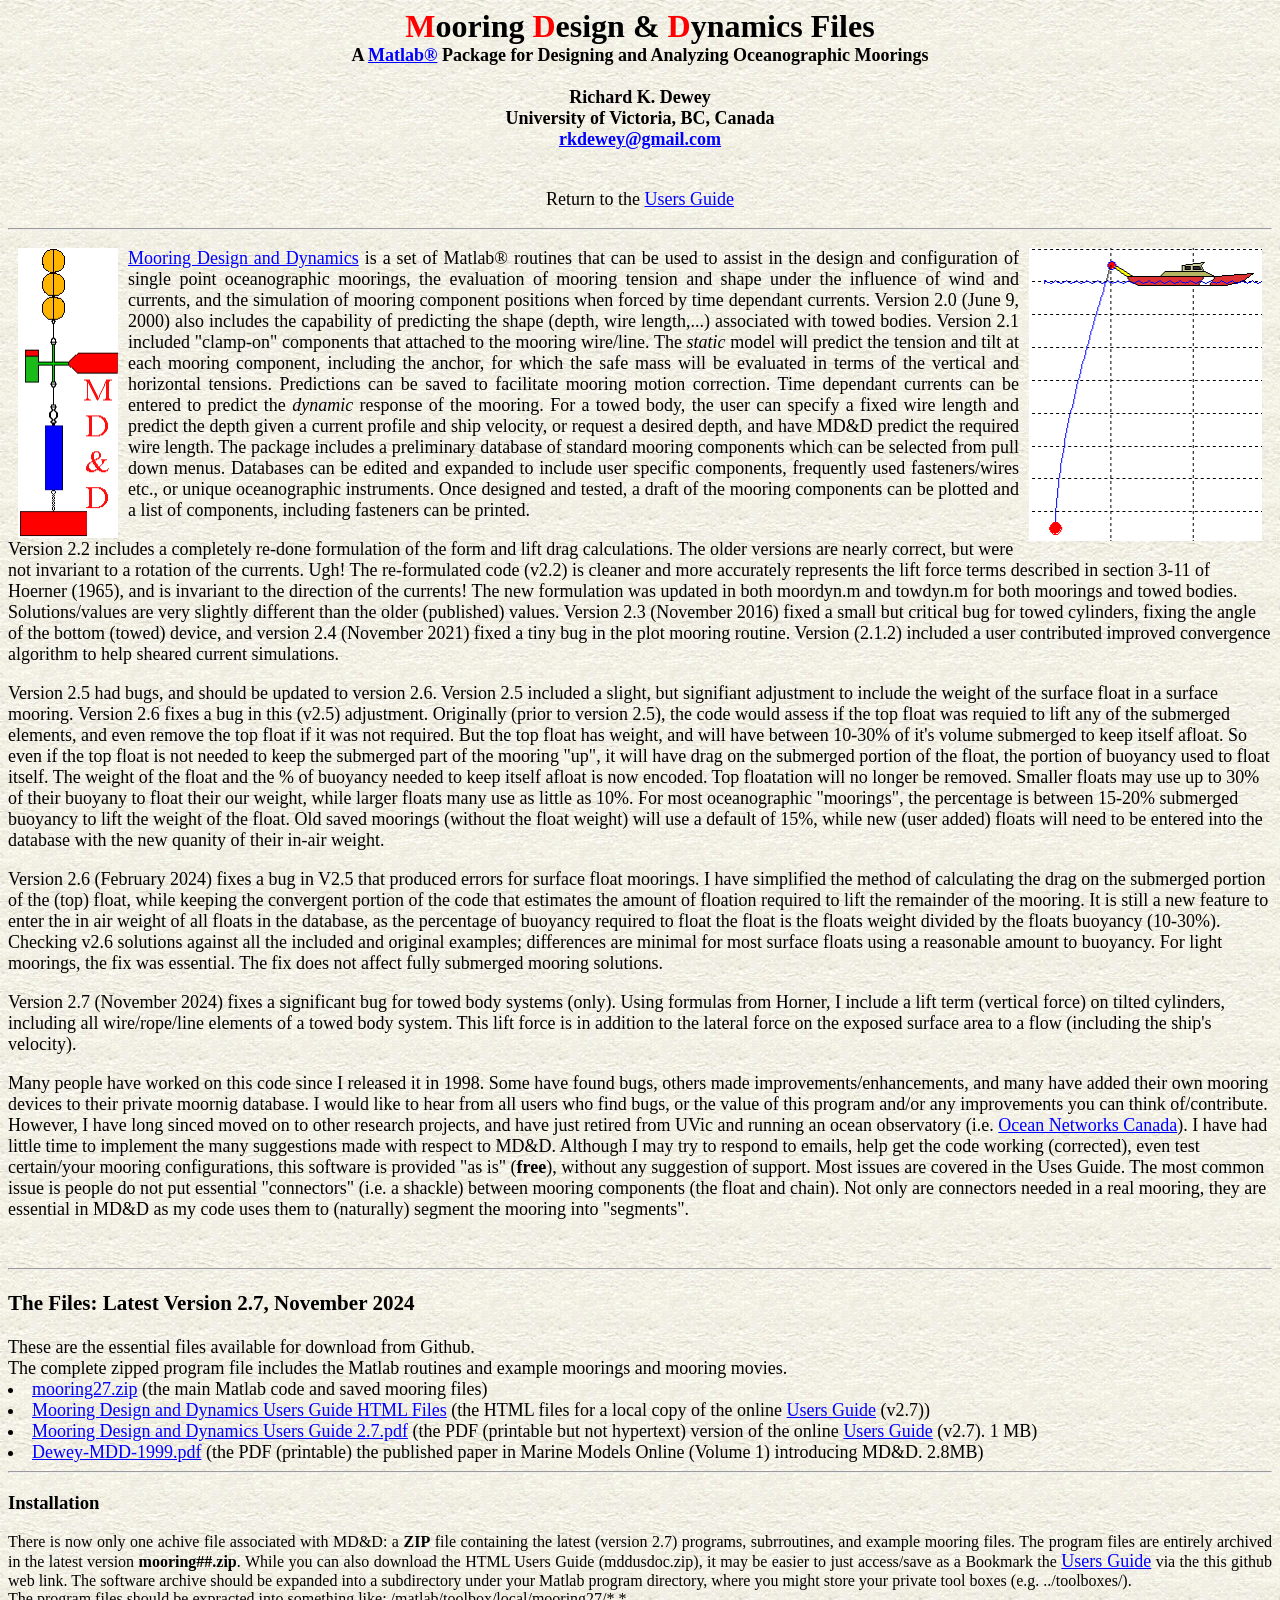
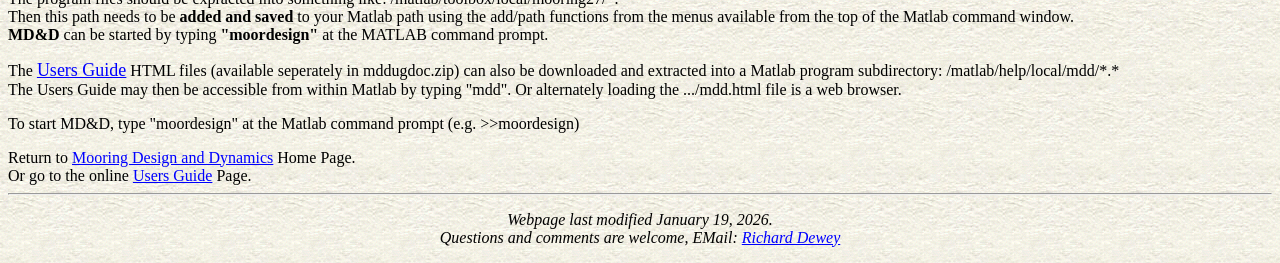
<file: menu.html>
<HTML> <HEAD> <title>Mooring Design and Dynamics: Files</title> </HEAD>

<BODY BACKGROUND="texture.bmp" TEXT="#000000" LINK="#0000FF" VLINK="#6600AA" ALINK="#FF0000"
BGCOLOR="#FFFFFF"  > <font face="Times Roman" size="+1">

<center><font size="+3"><b><font color="red">M</font>ooring <font color="red">D</font>esign
&#38 <font color="red">D</font>ynamics Files</font><br> <font size=+1>A <a
href="https://www.mathworks.com">Matlab&#174</a> Package for Designing and Analyzing Oceanographic
Moorings<br>
<br><b>Richard K. Dewey</b><br>
University of Victoria, BC, Canada <br>
<A HREF="mailto:rkdewey@gmail.com">rkdewey@gmail.com</A> </b></font></center> <br>

<p><center>Return to the <a href="mdd.html">Users Guide</a></center></p>

<hr>
<p align="justify">
<img src="mdd.gif" width="100" height="290" hspace=10 align="left">
<img src="tow.gif" width="233" height="293" hspace=10 align="right">
<a href="index.html">Mooring Design and Dynamics</a> is a set of
Matlab&#174 routines that
can be used to assist in the design and configuration of single point oceanographic moorings, the
evaluation of mooring tension and shape under the influence of wind and currents, and the simulation
of mooring component positions when forced by time dependant currents. Version 2.0 (June 9, 2000) also includes
the capability of predicting the shape (depth, wire length,...) associated with towed bodies. Version 2.1 included
"clamp-on" components that attached to the mooring wire/line. The <i>static</i>
model will predict the tension and tilt at each mooring component, including the anchor, for which the safe mass
will be evaluated in terms of the vertical and horizontal tensions. Predictions can be saved to
facilitate mooring motion correction. Time dependant currents can be entered to predict the
<i>dynamic</i> response of the mooring. For a towed body, the user can specify a fixed wire length and predict
the depth given a current profile and ship velocity, or request a desired depth, and have MD&D predict the
required wire length. The package includes a preliminary database of standard
mooring components which can be selected from pull down menus. Databases can be edited and
expanded to include user specific components, frequently used fasteners/wires etc., or unique
oceanographic instruments. Once designed and tested, a draft of the mooring components can be plotted
and a list of components, including fasteners can be printed.
</p>
<p>Version 2.2 includes a completely re-done formulation of the form and lift drag calculations. The older versions are nearly correct,
but were not invariant to a rotation of the currents. Ugh! The re-formulated code (v2.2) is cleaner and more accurately represents
the lift force terms described in section 3-11 of Hoerner (1965), and is invariant to the direction of the currents!
The new formulation was updated in both moordyn.m and towdyn.m for both moorings and towed bodies.
Solutions/values are very slightly different than the older (published) values.
Version 2.3 (November 2016) fixed a small but critical bug for towed cylinders, fixing the angle of the bottom (towed) device,
and version 2.4 (November 2021) fixed a tiny bug in the plot mooring routine.
Version (2.1.2) included a user contributed improved convergence algorithm to help sheared current simulations.</p>

<p>Version 2.5 had bugs, and should be updated to version 2.6.
Version 2.5 included a slight, but signifiant adjustment to include the weight of the surface float in a surface mooring.
Version 2.6 fixes a bug in this (v2.5) adjustment.
Originally (prior to version 2.5), the code would assess if the top float was requied to lift any of the submerged elements, and even remove the top float if it was not required.
But the top float has weight, and will have between 10-30% of it's volume submerged to keep itself afloat. So even if the top
float is not needed to keep the submerged part of the mooring "up", it will have drag on the submerged portion of the float, the portion of
buoyancy used to float itself. The weight of the float and the % of buoyancy needed to keep itself afloat is now encoded.
Top floatation will no longer be removed. Smaller floats may use up to 30% of their
buoyany to float their our weight, while larger floats many use as little as 10%. For most oceanographic "moorings",
the percentage is between 15-20% submerged buoyancy to lift the weight of the float.
Old saved moorings (without the float weight) will use a default of 15%, while new (user added) floats will need to be entered
into the database with the new quanity of their in-air weight.</p>

<p>Version 2.6 (February 2024) fixes a bug in V2.5 that produced errors for surface float moorings. I have simplified the method of
calculating the drag on the submerged portion of the (top) float, while keeping the convergent portion of the code that estimates
the amount of floation required to lift the remainder of the mooring. It is still a new feature to enter the in air weight of all floats in the database, as the percentage of buoyancy required to float the float is the floats weight divided by the floats buoyancy (10-30%).
Checking v2.6 solutions against all the included and original examples; differences are minimal for most surface floats using a reasonable amount to buoyancy. For light moorings, the fix was essential. The fix does not affect fully submerged mooring solutions.</p>

<p>Version 2.7 (November 2024) fixes a significant bug for towed body systems (only). Using formulas from Horner,
I include a lift term (vertical force) on tilted cylinders, including all wire/rope/line elements
of a towed body system. This lift force is in addition to the lateral force on the exposed surface area
to a flow (including the ship's velocity).</p>

<p>Many people have worked on this code since I released it in 1998. Some have found bugs, others made improvements/enhancements, and
many have added their own mooring devices to their private moornig database.
I would like to hear from all users who find bugs, or the value of this program and/or any improvements you can
think of/contribute. However, I have long sinced moved on to other research projects, and have just retired from UVic and running an ocean observatory
(i.e. <a href="http://oceannetworks.ca/">Ocean Networks Canada</a>). I have had little time to implement the many suggestions made with respect to MD&D. Although I may try to respond to emails, help get the code
working (corrected), even test certain/your mooring configurations, this software is provided "as is" (<b>free</b>), without any suggestion of support.
Most issues are covered in the Uses Guide.
The most common issue is people do not put essential "connectors" (i.e. a shackle) between mooring components (the float and chain). Not only are connectors needed in a real mooring, they are essential in MD&D as my code uses them to (naturally) segment the mooring into "segments".
</p><br clear="left"> <hr>

<h3>The Files: Latest Version 2.7, November 2024</h3>

These are the essential files available for download from Github.<br>
The complete zipped program file includes the Matlab routines and example moorings and mooring movies.<br>

<li><a href="https://github.com/RKDewey/Mooring-Design-and-Dynamics/blob/main/mooring27.zip">mooring27.zip</a>
(the main Matlab code and saved mooring files)</li>

<li><a href="https://github.com/RKDewey/Mooring-Design-and-Dynamics/blob/main/mddugdoc.zip">Mooring Design and Dynamics Users Guide HTML Files</a>
(the HTML files for a local copy of the online <a href="mdd.html">Users Guide</a> (v2.7))</li>

<li><a href="https://github.com/RKDewey/Mooring-Design-and-Dynamics/blob/main/Mooring%20Design%20and%20Dynamics%20Users%20Guide%202.7.pdf">Mooring Design and Dynamics Users Guide 2.7.pdf</a>
(the PDF (printable but not hypertext) version of the online <a href="mdd.html">Users Guide</a> (v2.7). 1 MB)</li>

<li><a href="https://github.com/RKDewey/Mooring-Design-and-Dynamics/blob/main/Dewey-MDD-1999.pdf">Dewey-MDD-1999.pdf</a>
(the PDF (printable) the published paper in Marine Models Online (Volume 1) introducing MD&D. 2.8MB)</li>
</b></font>

<hr>
<h3>Installation</h3>
<p align="justify">
There is now only one achive file associated with MD&D: a <b>ZIP</b> file containing the latest (version 2.7)
programs, subrroutines, and example mooring files.
The program files are entirely archived in the latest version <b>mooring##.zip</b>.
While you can also download the HTML Users Guide (mddusdoc.zip), it may be easier to just access/save as a Bookmark
the <a href="mdd.html"><font size="+1">Users Guide</a></font> via the this github web link.

The software archive should be expanded into a subdirectory under your Matlab program directory,
where you might store your private tool boxes (e.g. ../toolboxes/). <br>
The program files should be expracted into something like: /matlab/toolbox/local/mooring27/*.* <br>
Then this path needs to be <b>added and saved</b> to your Matlab path using the add/path functions from the menus
available from the top of the Matlab command window.<br> <b>MD&D</b> can be started by typing <b>"moordesign"</b> at the MATLAB
command prompt.</p>

<p align="justify">
The <a href="mdd.html"><font size="+1">Users Guide</a></font> HTML files (available seperately in mddugdoc.zip)
can also be downloaded and extracted into a Matlab program subdirectory: /matlab/help/local/mdd/*.*<br>
The Users Guide may then be accessible from within Matlab by typing "mdd". Or alternately loading the .../mdd.html file is a web browser.
</p>

<p align="justify">To start MD&D, type "moordesign" at the Matlab command prompt (e.g. >>moordesign)</p>

Return to <a href="index.html">Mooring Design and Dynamics</a> Home Page.<br>
Or go to the online <a href="mdd.html">Users Guide</a> Page.<br>

<hr>
<p><center>
<i>Webpage last modified January 19, 2026.<br> Questions and comments are welcome, EMail: <a href="mailto:rkdewey@gmail.com">Richard Dewey</a> </i>
</center></p>
</file>
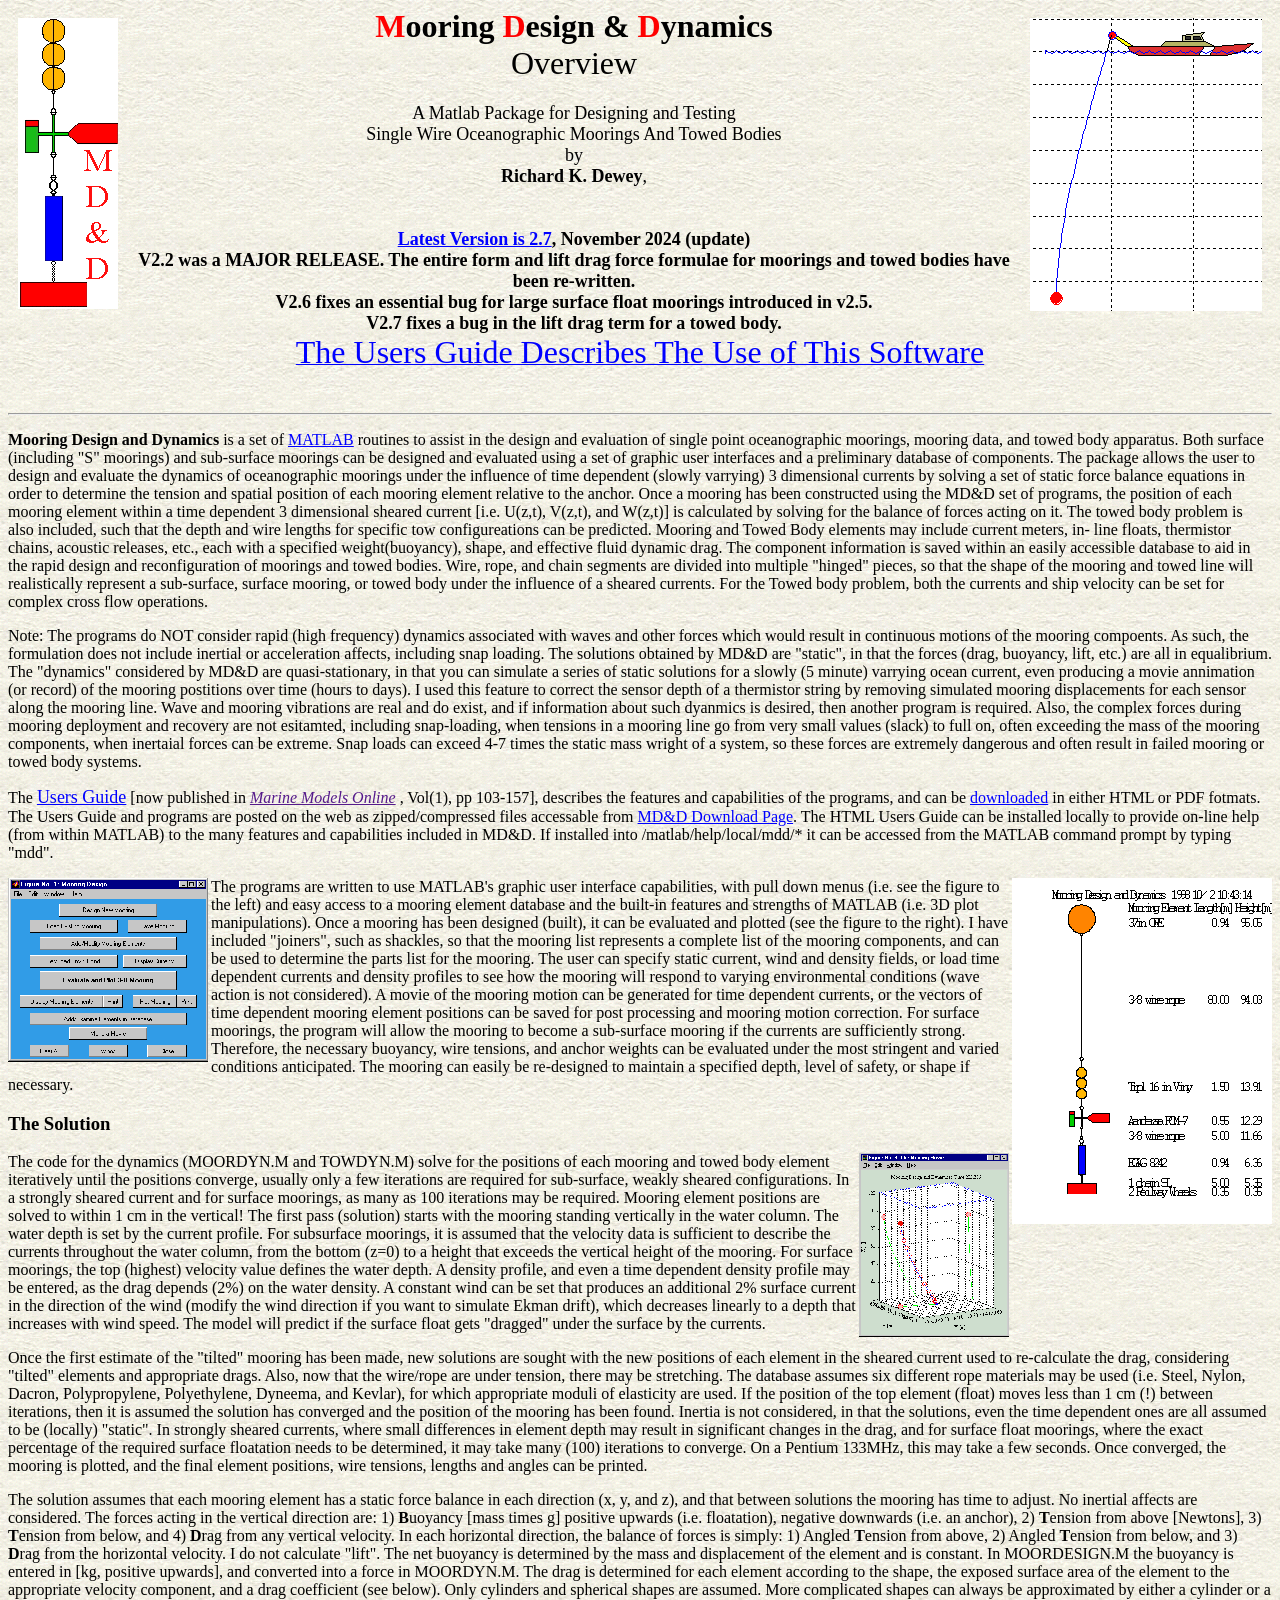
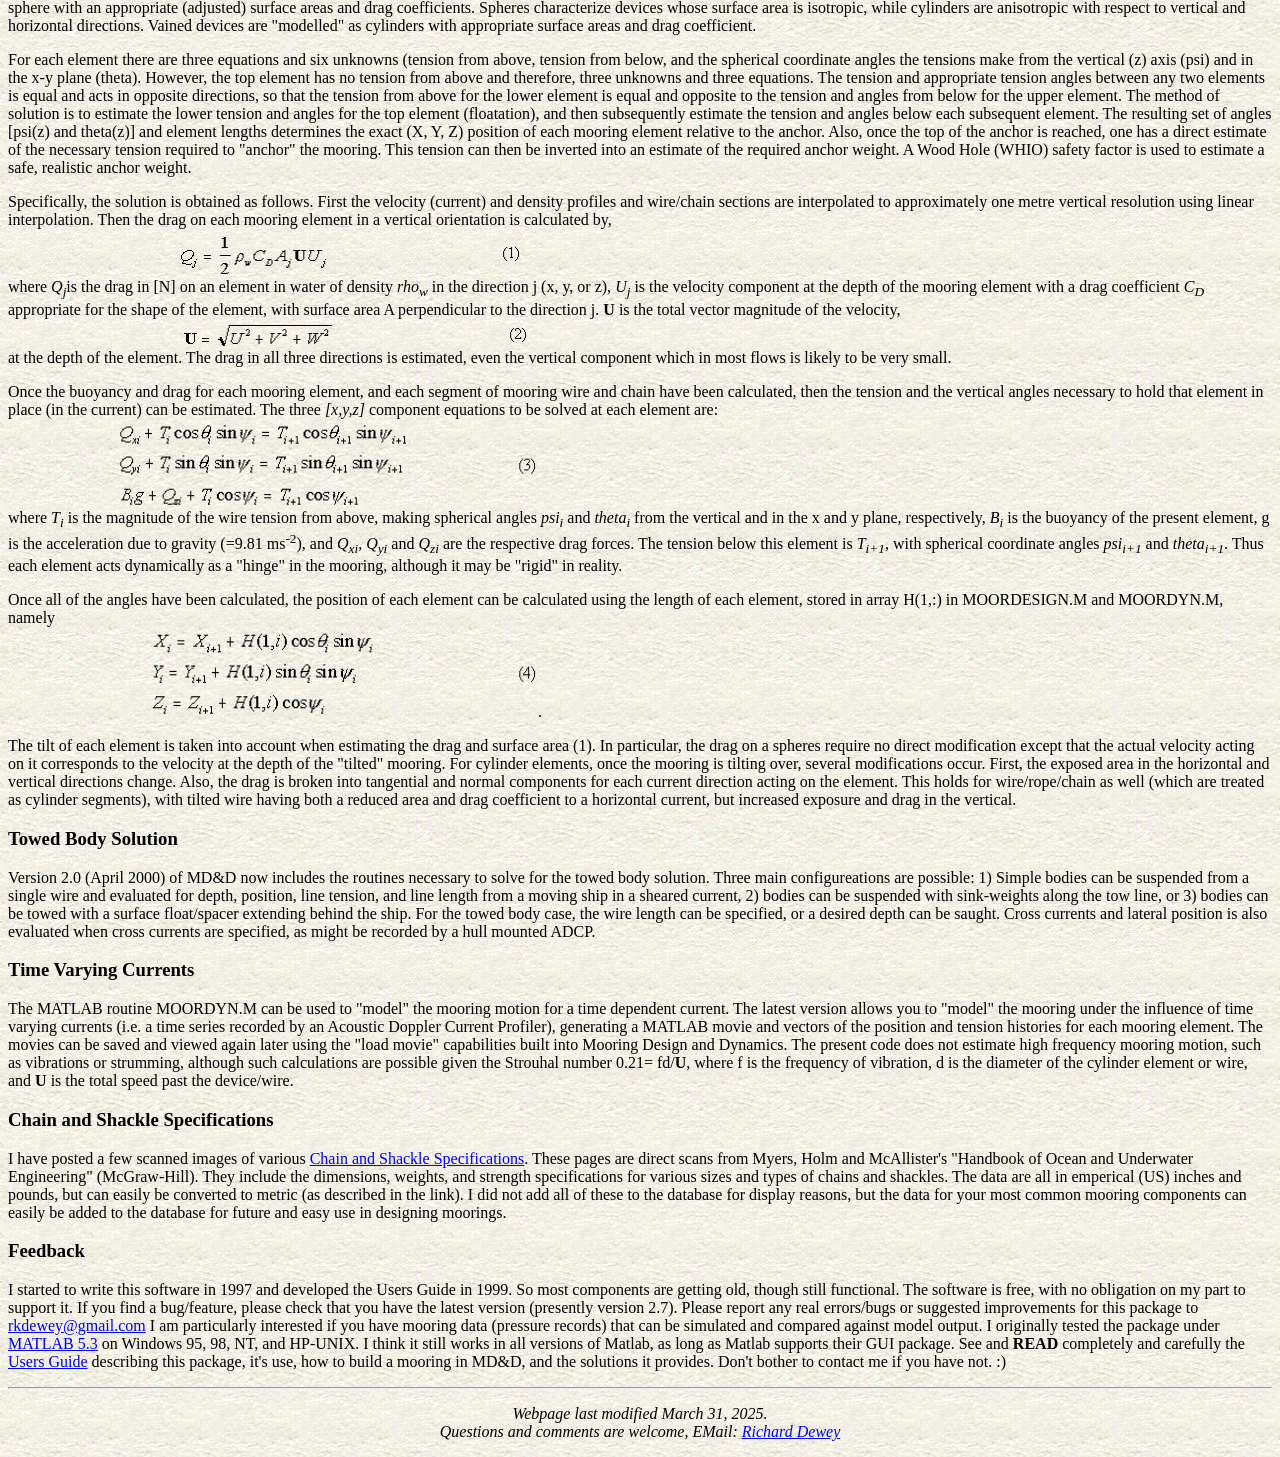
<file: moordyn.html>
<HTML> <HEAD>
<TITLE>Mooring Design and Dynamics</TITLE>
</HEAD> <BODY BACKGROUND="texture.bmp" TEXT="#000000" LINK="#0000ff" VLINK="#551a8b"
ALINK="#ff0000" BGCOLOR="#c0c0c0">

<META  name="keywords" content="oceanographic mooring design cable dynamics ocean mooring
design oceanography thermistor computer program MATLAB line position tension anchor graphics
display wire rope chain current meter floatation sub-surface surface solution angle graphic user
interface gui components">

<img src="mdd.gif" align="left" hspace=10 vspace=10 width="100" height="291">
<img src="tow.gif" align="right" hspace=10 vspace=10 width="232" height="293">
<P ALIGN="CENTER"><FONT SIZE="+3"><b><font color="red">M</font>ooring <font color="red">D</font>esign &#38
<font color="red">D</font>ynamics</b><br>
Overview</FONT><br>
<font size=+1><br>A Matlab Package for Designing and Testing<br>
Single Wire Oceanographic Moorings And Towed Bodies<br>by<br>
<b>Richard K. Dewey</b>,<br>
<br><br>
<b><a href="menu.html">Latest Version is 2.7</a>, November 2024 (update)<br>
V2.2 was a MAJOR RELEASE. The entire form and lift drag force formulae for moorings and towed bodies have been re-written.<br>
V2.6 fixes an essential bug for large surface float moorings introduced in v2.5.<br>
V2.7 fixes a bug in the lift drag term for a towed body.</b></font><br>

<a href="mdd/mdd.html"
title="Users Guide: 500 KBytes"><font size="+3">The Users Guide Describes The Use of This Software</font></a></p><br><hr>

<P><strong>Mooring Design and
Dynamics</strong> is a set of
<a href="http://www.mathworks.com/">MATLAB</a> routines to
assist in the design and evaluation of single point oceanographic moorings, mooring data,
and towed body apparatus. Both
surface (including "S" moorings) and sub-surface moorings can be designed and evaluated using a
set of graphic user interfaces and a preliminary database of components. The package allows the user
to design and evaluate the dynamics of oceanographic moorings under the influence of time dependent
(slowly varrying) 3 dimensional currents by solving a set of static force balance equations in order to determine
the tension and spatial position of each mooring element relative to the anchor.
Once a mooring has been constructed using
the MD&D set of programs, the position of each mooring element within a time dependent 3 dimensional
sheared current [i.e. U(z,t), V(z,t), and W(z,t)] is calculated by solving for the balance of forces
acting on it. The towed body problem is also included, such that the depth and wire lengths for specific tow
configureations can be predicted. Mooring and Towed Body elements may include current meters, in-
line floats, thermistor chains,
acoustic releases, etc., each with a specified weight(buoyancy), shape, and effective fluid dynamic drag.
The component information is saved within an easily accessible database to aid in the rapid design and
reconfiguration of moorings and towed bodies. Wire, rope, and chain segments are divided
into multiple "hinged" pieces, so that the shape of the mooring and towed line will realistically represent a
sub-surface, surface mooring, or towed body under the influence of a sheared currents. For the Towed body
problem, both the currents and ship velocity can be set for complex cross flow operations.</P>

<p>Note: The programs do NOT consider rapid (high frequency) dynamics associated with waves and other forces which would
result in continuous motions of the mooring compoents. As such, the formulation does not include inertial or
acceleration affects, including snap loading. The solutions obtained by MD&D are "static", in that the forces
(drag, buoyancy, lift, etc.) are all in equalibrium. The "dynamics" considered by MD&D are quasi-stationary,
in that you can simulate a series of static solutions for a slowly (5 minute) varrying
ocean current, even producing a movie annimation (or record) of the mooring postitions over time (hours to days).
I used this feature to correct the sensor depth of a thermistor string by removing simulated mooring displacements
for each sensor along the mooring line.
Wave and mooring vibrations are real and do exist, and if information about such dyanmics is desired, then
another program is required. Also, the complex forces during mooring deployment and recovery are not esitamted,
including snap-loading, when tensions in a mooring line go from very small values (slack) to full on, often exceeding
the mass of the mooring components, when inertaial forces can be extreme. Snap loads can exceed 4-7 times the
static mass wright of a system, so these forces are extremely dangerous and often result in failed mooring or towed body systems.</p>


<P>The <a href="mdd/mdd.html"
title="Users Guide: 500 KBytes"><font size="+1">Users Guide</font></a> [now published in
<i><a href="">Marine Models Online</a>
</i>, Vol(1), pp 103-157], describes the features and capabilities of the programs, and can be
<a href="menu.html">downloaded</a> in either HTML or PDF fotmats.
The Users Guide and programs are posted on the
web as zipped/compressed files accessable from
<a href="menu.html">MD&D Download Page</a>.
The HTML Users Guide can be installed locally to provide
on-line help (from within MATLAB) to the many features and capabilities included in MD&D. If
installed into /matlab/help/local/mdd/* it can be accessed from the MATLAB command prompt by typing
"mdd". </P>

<p>The programs are written to use MATLAB's graphic user interface capabilities,
<a href="mddfig1.gif"><img src="mddfig1sm.gif" align="left" width="200" height="184"></a>
<a href="mddmoor1.gif"><img src="mddmoor1sm.gif" align="right" width="260" height="346"></a>
 with pull down
menus (i.e. see the figure to the left) and easy access to a mooring element database
and the built-in features and strengths of MATLAB (i.e. 3D plot manipulations). Once a
mooring has been designed (built), it can be evaluated and plotted (see the figure to
the right). I have included "joiners", such as shackles, so that the mooring list
represents a complete list of the mooring components, and can be used to determine the
parts list for the mooring. The user can specify static current, wind and density
fields, or load time dependent currents and density profiles to see how the mooring
will respond to varying environmental conditions (wave action is not considered). A
movie of the mooring motion can be generated for time dependent currents, or the
vectors of time dependent mooring element positions can be saved for post processing
and mooring motion correction. For surface moorings, the program will allow the
mooring to become a sub-surface mooring if the currents are sufficiently strong.
Therefore, the necessary buoyancy, wire tensions, and anchor weights can be evaluated
under the most stringent and varied conditions anticipated. The mooring can easily be
re-designed to maintain a specified depth, level of safety, or shape if necessary.</p>

<h3>The Solution</h3>

<P>The code for the dynamics (MOORDYN.M and TOWDYN.M) solve for the positions of each mooring and towed body
<a href="mddjdfs97.gif"><img src="mddjdfs97sm.gif" align="right" width="150" height="184"></a>
element iteratively until the positions converge, usually only a few iterations are
required for sub-surface, weakly sheared configurations. In a strongly sheared current and for
surface moorings, as many as 100 iterations may be required. Mooring element positions
are solved to within 1 cm in the vertical! The first pass (solution) starts with the
mooring standing vertically in the water column. The water depth is set by the current
profile. For subsurface moorings, it is assumed that the velocity data is sufficient
to describe the currents throughout the water column, from the bottom (z=0) to a
height that exceeds the vertical height of the mooring. For surface moorings, the top
(highest) velocity value defines the water depth. A density profile, and even a time
dependent density profile may be entered, as the drag depends (2%) on the water
density. A constant wind can be set that produces an additional 2% surface current in
the direction of the wind (modify the wind direction if you want to simulate Ekman
drift), which decreases linearly to a depth that increases with wind speed. The model
will predict if the surface float gets "dragged" under the surface by the currents.
</p>

<p>Once the first estimate of the "tilted" mooring has been made, new solutions are
sought with the new positions of each element in the sheared current used to
re-calculate the drag, considering "tilted" elements and appropriate drags. Also, now
that the wire/rope are under tension, there may be stretching. The database assumes
six different rope materials may be used (i.e. Steel, Nylon, Dacron, Polypropylene,
Polyethylene, Dyneema, and Kevlar), for which appropriate moduli of elasticity are used. If the
position of the top element (float) moves less than 1 cm (!) between iterations, then
it is assumed the solution has converged and the position of the mooring has been
found. Inertia is not considered, in that the solutions, even the time dependent ones
are all assumed to be (locally) "static". In strongly sheared currents, where small
differences in element depth may result in significant changes in the drag, and for
surface float moorings, where the exact percentage of the required surface floatation
needs to be determined, it may take many (100) iterations to converge. On a Pentium
133MHz, this may take a few seconds. Once converged, the mooring is plotted, and the
final element positions, wire tensions, lengths and angles can be printed.</P>

<P>The solution assumes that each mooring element has a static force balance in each
direction (x, y, and z), and that between solutions the mooring has time to adjust. No
inertial affects are considered. The forces acting in the vertical direction are: 1)
<STRONG>B</STRONG>uoyancy [mass times g] positive upwards (i.e. floatation), negative
downwards (i.e. an anchor), 2) <STRONG>T</STRONG>ension from above [Newtons], 3)
<STRONG>T</STRONG>ension from below, and 4) <STRONG>D</STRONG>rag from any vertical
velocity. In each horizontal direction, the balance of forces is simply: 1) Angled
<STRONG>T</STRONG>ension from above, 2) Angled <STRONG>T</STRONG>ension from below,
and 3) <STRONG>D</STRONG>rag from the horizontal velocity. I do not calculate "lift".
The net buoyancy is determined by the mass and displacement of the element and is
constant. In MOORDESIGN.M the buoyancy is entered in [kg, positive upwards], and
converted into a force in MOORDYN.M. The drag is determined for each element according
to the shape, the exposed surface area of the element to the appropriate velocity
component, and a drag coefficient (see below). Only cylinders and spherical shapes are
assumed. More complicated shapes can always be approximated by either a cylinder or a
sphere with an appropriate (adjusted) surface areas and drag coefficients. Spheres
characterize devices whose surface area is isotropic, while cylinders are anisotropic
with respect to vertical and horizontal directions. Vained devices are "modelled" as
cylinders with appropriate surface areas and drag coefficient. </P>

<P>For each element there are three equations and six unknowns (tension from above,
tension from below, and the spherical coordinate angles the tensions make from the
vertical (z) axis (psi) and in the x-y plane (theta). However, the top element has no
tension from above and therefore, three unknowns and three equations. The tension and
appropriate tension angles between any two elements is equal and acts in opposite
directions, so that the tension from above for the lower element is equal and opposite
to the tension and angles from below for the upper element. The method of solution is
to estimate the lower tension and angles for the top element (floatation), and then
subsequently estimate the tension and angles below each subsequent element. The
resulting set of angles [psi(z) and theta(z)] and element lengths determines the exact
(X, Y, Z) position of each mooring element relative to the anchor. Also, once the top
of the anchor is reached, one has a direct estimate of the necessary tension required
to "anchor" the mooring. This tension can then be inverted into an estimate of the
required anchor weight. A Wood Hole (WHIO) safety factor is used to estimate a safe,
realistic anchor weight.</P>

<P>Specifically, the solution is obtained as follows. First the velocity (current) and
density profiles and wire/chain sections are interpolated to approximately one metre
vertical resolution using linear interpolation. Then the drag on each mooring element
in a vertical orientation is calculated by,<br> <img src="mdeq01.gif" width="512"
height="49" align=bottom ><br> where <EM>Q<SUB>j</SUB></EM>is the drag in [N] on an
element in water of density <EM>rho<SUB>w</SUB></EM> in the direction j (x, y, or z),
<EM>U<SUB>j</SUB></EM> is the velocity component at the depth of the mooring element
with a drag coefficient <EM>C<SUB>D</SUB></EM> appropriate for the shape of the
element, with surface area A perpendicular to the direction j. <STRONG>U</STRONG> is
the total vector magnitude of the velocity,<br> <img src="mdeq02.gif" width="521"
height="30" align=bottom ><br> at the depth of the element. The drag in all three
directions is estimated, even the vertical component which in most flows is likely to
be very small.</P>

<P>Once the buoyancy and drag for each mooring element, and each segment of mooring
wire and chain have been calculated, then the tension and the vertical angles
necessary to hold that element in place (in the current) can be estimated. The three
<em>[x,y,z]</em> component equations to be solved at each element are:<br> <img
src="mdeq03.gif" width="530" height="90" align=bottom ><br> where
<EM>T<SUB>i</SUB></EM> is the magnitude of the wire tension from above, making
spherical angles <EM>psi<SUB>i</SUB></EM> and  <EM>theta<SUB>i</SUB></EM> from the
vertical and in the x and y plane, respectively, <EM>B<SUB>i</SUB> </EM>is the
buoyancy of the present element, g is the acceleration due to gravity (=9.81
ms<SUP>-2</SUP>), and <em>Q<SUB>xi</SUB>, Q<SUB>yi</SUB></em> and
<em>Q<SUB>zi</SUB></em> are the respective drag forces. The tension below this element
is <EM>T<SUB>i+1</SUB></EM>, with spherical coordinate angles
<EM>psi<sub>i+1</sub></em> and <em>theta<sub>i+1</sub></em>. Thus each element acts
dynamically as a "hinge" in the mooring, although it may be "rigid" in reality.</p>

<p>Once all of the angles have been calculated, the position of each element can be
calculated using the length of each element, stored in array H(1,:) in MOORDESIGN.M
and MOORDYN.M, namely <br> <img src="mdeq04.gif" width="530" height="90" align=bottom
>.</P>

<P>The tilt of each element is taken into account when estimating the drag and surface
area (1). In particular, the drag on a spheres require no direct modification except
that the actual velocity acting on it corresponds to the velocity at the depth of the
"tilted" mooring. For cylinder elements, once the mooring is tilting over, several
modifications occur. First, the exposed area in the horizontal and vertical directions
change. Also, the drag is broken into tangential and normal components for each
current direction acting on the element. This holds for wire/rope/chain as well (which
are treated as cylinder segments), with tilted wire having both a reduced area and
drag coefficient to a horizontal current, but increased exposure and drag in the
vertical.</P>

<h3>Towed Body Solution</h3>

<p>Version 2.0 (April 2000) of MD&D now includes the routines necessary to solve for the towed body
solution. Three main configureations are possible: 1) Simple bodies can be suspended from
a single wire and evaluated for depth, position, line tension, and line length from a
moving ship in a sheared current, 2) bodies can be suspended with sink-weights along the
tow line, or 3) bodies can be towed with a surface float/spacer extending behind the ship.
For the towed body case, the wire length can be specified, or a desired depth can be
saught. Cross currents and lateral position is also evaluated when cross currents are
specified, as might be recorded by a hull mounted ADCP.</p>

<h3>Time Varying Currents</h3>

<P>The MATLAB routine MOORDYN.M can be used to "model" the mooring motion for a time
dependent current. The latest version allows you to "model" the mooring under the
influence of time varying currents (i.e. a time series recorded by an Acoustic Doppler
Current Profiler), generating a MATLAB movie and vectors of the position and tension
histories for each mooring element. The movies can be saved and viewed again later
using the "load movie" capabilities built into Mooring Design and Dynamics. The
present code does not estimate high frequency mooring motion, such as vibrations or
strumming, although such calculations are possible given the Strouhal number 0.21=
fd/<strong>U</strong>, where f is the frequency of vibration, d is the diameter of the
cylinder element or wire, and <strong>U</strong> is the total speed past the
device/wire.</P>

<h3>Chain and Shackle Specifications</h3>

<p>I have posted a few scanned images of various <a href="chainspecs.html">Chain and
Shackle Specifications</a>. These pages are direct scans from Myers, Holm and
McAllister's "Handbook of Ocean and Underwater Engineering" (McGraw-Hill). They
include the dimensions, weights, and strength specifications for various sizes and
types of chains and shackles. The data are all in emperical (US) inches and pounds, but can easily be
converted to metric (as described in the link). I did not add all of these to the database for display reasons,
but the data for your most common mooring components can easily be added to the
database for future and easy use in designing moorings. </p>

<h3>Feedback</h3>

<p>I started to write this software in 1997 and developed the Users Guide in 1999. So most components are
getting old, though still functional. The software is free, with no obligation on my part to support it.
If you find a bug/feature, please check that you have the latest version (presently version 2.7). Please report any
real errors/bugs or suggested improvements for this package to <a
href="mailto:rkdewey@gmail.com">rkdewey@gmail.com</a> I am particularly interested if you
have mooring data (pressure records) that can be simulated and compared against model
output. I originally tested the package under <a href="http://www.mathworks.com/">MATLAB
5.3</a> on Windows 95, 98, NT, and HP-UNIX.  I think it still works in all versions of Matlab, as long as Matlab supports their GUI package.
See and <b>READ</b> completely and carefully the <a href="mdd/mdd.html">Users Guide</a>
describing this package, it's use, how to build a mooring in MD&D, and the solutions it provides.
Don't bother to contact me if you have not. :)</p>

<hr>
<p><center>
<i>Webpage last modified March 31, 2025.<br> Questions and comments are welcome, EMail: <a href="mailto:rkdewey@gmail.com">Richard Dewey</a> </i>
</center></p>

</BODY>
</HTML>
</file>
